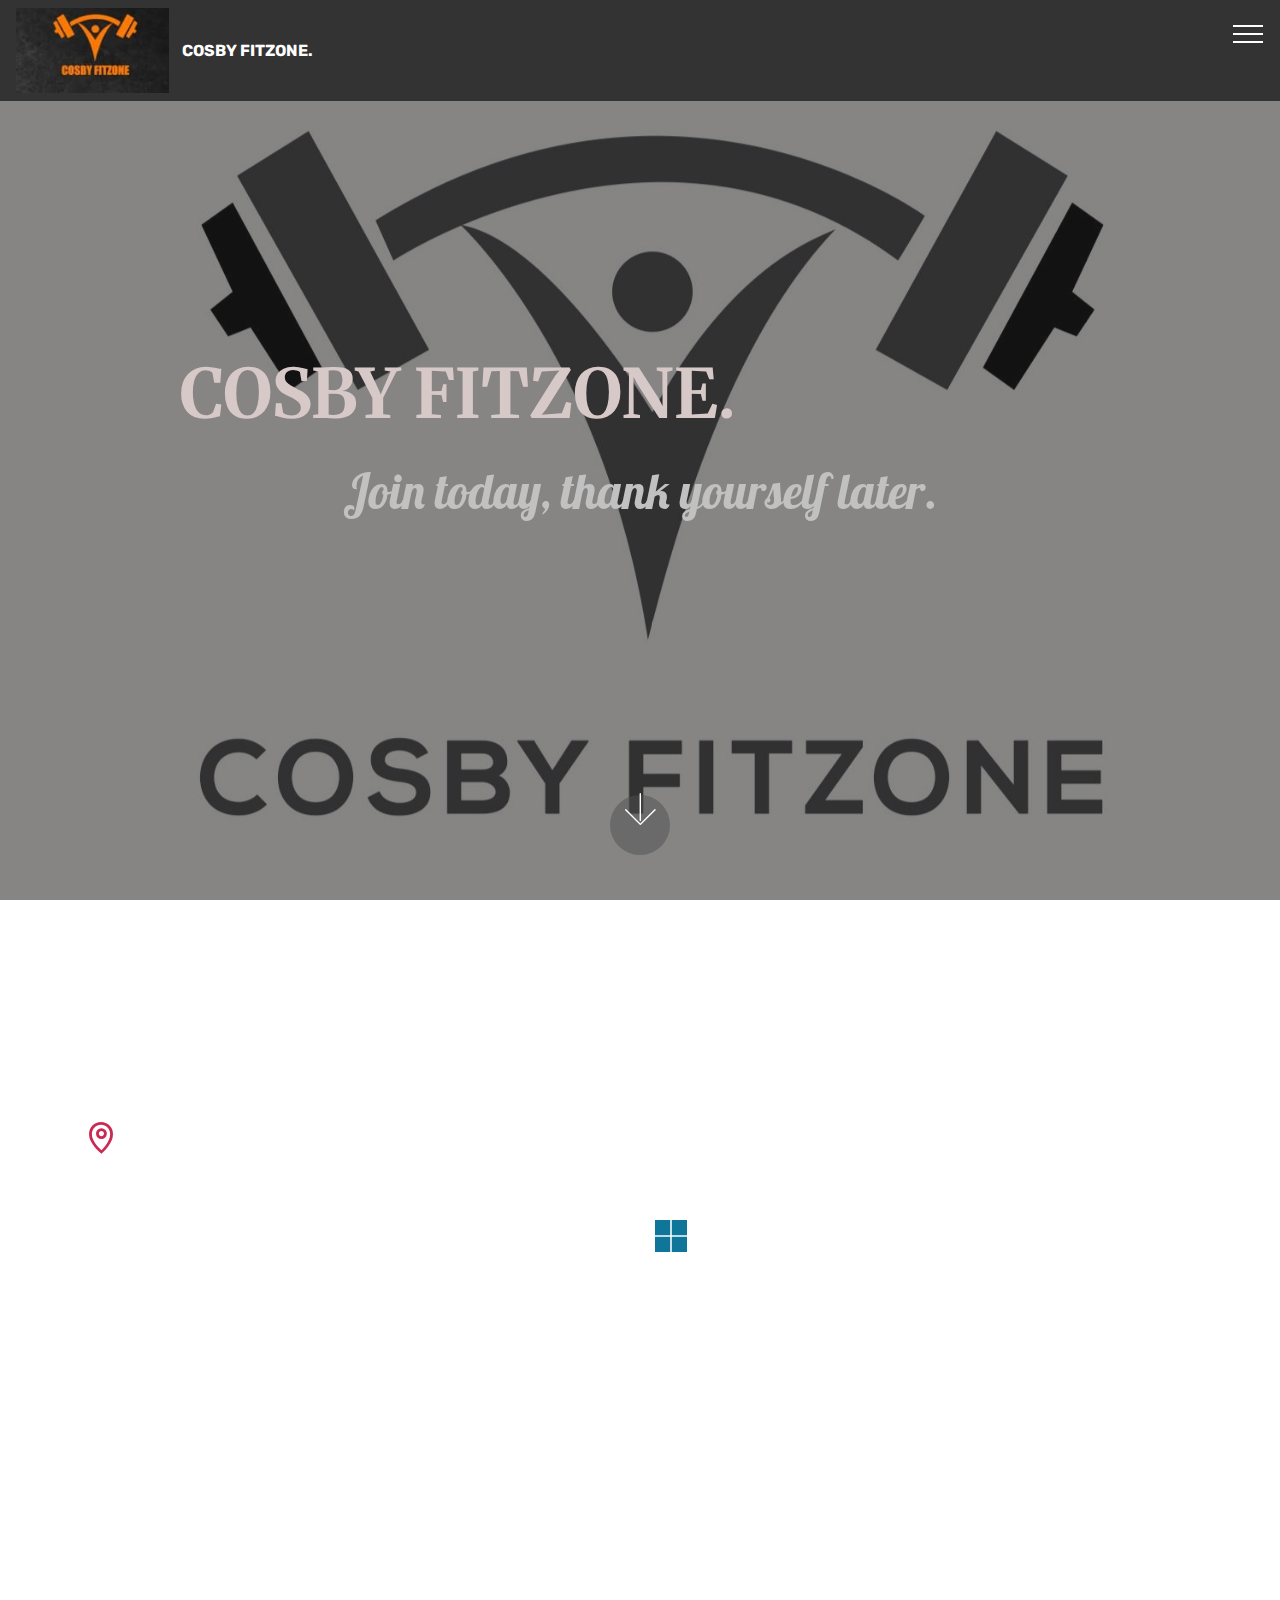
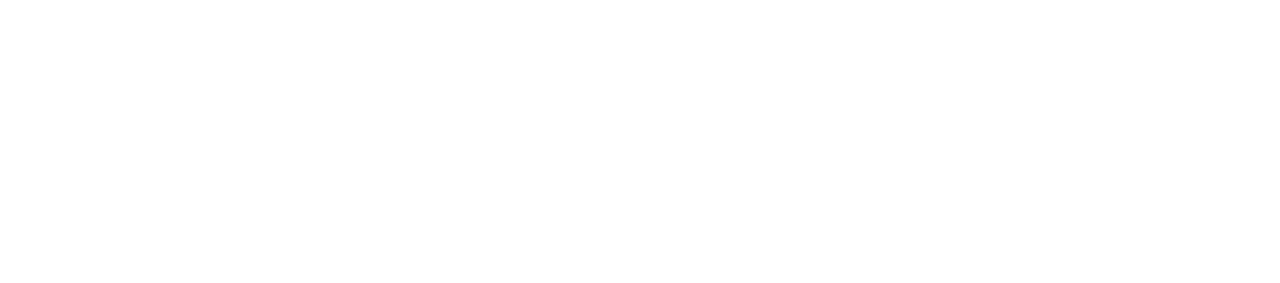
<file: index.html>
<!DOCTYPE html>
<html  >
<head>
  <!-- Site made with Mobirise Website Builder v4.12.4, https://mobirise.com -->
  <meta charset="UTF-8">
  <meta http-equiv="X-UA-Compatible" content="IE=edge">
  <meta name="generator" content="Mobirise v4.12.4, mobirise.com">
  <meta name="viewport" content="width=device-width, initial-scale=1, minimum-scale=1">
  <link rel="shortcut icon" href="assets/images/screenshot-20200715.jpg" type="image/x-icon">
  <meta name="description" content="">
  
  
  <title>Cosby Fitzone</title>
  <link rel="stylesheet" href="assets/web/assets/mobirise-icons2/mobirise2.css">
  <link rel="stylesheet" href="assets/web/assets/mobirise-icons/mobirise-icons.css">
  <link rel="stylesheet" href="assets/bootstrap/css/bootstrap.min.css">
  <link rel="stylesheet" href="assets/bootstrap/css/bootstrap-grid.min.css">
  <link rel="stylesheet" href="assets/bootstrap/css/bootstrap-reboot.min.css">
  <link rel="stylesheet" href="assets/dropdown/css/style.css">
  <link rel="stylesheet" href="assets/tether/tether.min.css">
  <link rel="stylesheet" href="assets/animatecss/animate.min.css">
  <link rel="stylesheet" href="assets/socicon/css/styles.css">
  <link rel="stylesheet" href="assets/theme/css/style.css">
  <link rel="preload" as="style" href="assets/mobirise/css/mbr-additional.css"><link rel="stylesheet" href="assets/mobirise/css/mbr-additional.css" type="text/css">
  
  
  
</head>
<body>
  <section class="menu cid-s4Qp7zeG9W" once="menu" id="menu1-0">

    

    <nav class="navbar navbar-expand beta-menu navbar-dropdown align-items-center navbar-fixed-top collapsed">
        <button class="navbar-toggler navbar-toggler-right" type="button" data-toggle="collapse" data-target="#navbarSupportedContent" aria-controls="navbarSupportedContent" aria-expanded="false" aria-label="Toggle navigation">
            <div class="hamburger">
                <span></span>
                <span></span>
                <span></span>
                <span></span>
            </div>
        </button>
        <div class="menu-logo">
            <div class="navbar-brand">
                <span class="navbar-logo">
                    <a href="index.html#header2-t">
                         <img src="assets/images/screenshot-20200715.jpg" alt="Mobirise" title="" style="height: 5.3rem;">
                    </a>
                </span>
                <span class="navbar-caption-wrap"><a class="navbar-caption text-white display-4" href="index.html#header2-t">COSBY FITZONE.</a></span>
            </div>
        </div>
        <div class="collapse navbar-collapse" id="navbarSupportedContent">
            <ul class="navbar-nav nav-dropdown nav-right" data-app-modern-menu="true"><li class="nav-item">
                    <a class="nav-link link text-white display-4" href="gallery.html#gallery2-1g" aria-expanded="true" target="_blank"><span class="mbri-image-gallery mbr-iconfont mbr-iconfont-btn"></span>Gallery</a>
                </li><li class="nav-item">
                    <a class="nav-link link text-white display-4" href="about.html#info3-1c" target="_blank"><span class="mbri-search mbr-iconfont mbr-iconfont-btn"></span>
                        
                        About Us
                    </a> 
                </li></ul>
            
        </div>
    </nav>
</section>

<section class="engine"><a href="https://mobirise.info/o">free portfolio website templates</a></section><section class="cid-s56VVTcl1q mbr-fullscreen mbr-parallax-background" id="header2-t">

    

    <div class="mbr-overlay" style="opacity: 0.5; background-color: rgb(35, 35, 35);"></div>

    <div class="container align-center">
        <div class="row justify-content-md-center">
            <div class="mbr-white col-md-10">
                <h1 class="mbr-section-title mbr-bold pb-3 mbr-fonts-style display-1">COSBY FITZONE.</h1>
                <h3 class="mbr-section-subtitle align-center mbr-light pb-3 mbr-fonts-style display-2">Join today, thank yourself later.</h3>
                
                
            </div>
        </div>
    </div>
    <div class="mbr-arrow hidden-sm-down" aria-hidden="true">
        <a href="#next">
            <i class="mbri-down mbr-iconfont"></i>
        </a>
    </div>
</section>

<section class="mbr-section contacts3 cid-s6ZtFjf7s0" id="contacts3-1x">
    <!---->
    
    <!---->
    <!--Overlay-->
    
    <!--Container-->
    <div class="container">
        <div class="row">
            <!--Titles-->
            <div class="title col-12">
                <h2 class="align-left mbr-fonts-style display-1">
                    Our Contacts
                </h2>
                
            </div>
            <div class="col-12">
                <div class="row">
                    <div class="col-12 col-md-6">
                        <div class="wrapper">
                            <span class="iconfont-wrapper">
                                <span class="amp-iconfont icon fa-thumbs-o-up fa mobi-mbri-map-pin mobi-mbri" style="color: rgb(204, 41, 82); fill: rgb(204, 41, 82);"></span>
                            </span>
                            <div class="b-info b-adress">
                                <h5 class="align-left mbr-fonts-style display-5">
                                    Address:
                                </h5>
                                <p class="mbr-text align-left mbr-fonts-style display-7">PS Global court football park.</p>
                            </div>
                        </div>
                    </div>
                    <div class="col-12 col-md-6">
                        <div class="wrapper">
                            <span class="iconfont-wrapper">
                                <a href="tel:+233-26-513-7043"><span class="amp-iconfont icon fa-phone fa mobi-mbri-phone mobi-mbri" style="color: rgb(92, 104, 241); fill: rgb(92, 104, 241);"></span></a>
                            </span>
                            <div class="b-info b-phone">
                                <h5 class="align-left mbr-fonts-style display-5">
                                    Phone:
                                </h5>
                                <p class="mbr-text align-left mbr-fonts-style display-7">+233 26 513 7043</p>
                            </div>
                        </div>
                    </div>
                    <div class="col-12 col-md-6">
                        <div class="wrapper">
                            <span class="iconfont-wrapper">
                                <a href="mailto:godwinomebo@gmail.com"><span class="amp-iconfont icon fa-comment-o fa socicon-mail socicon" style="color: rgb(28, 45, 241); fill: rgb(28, 45, 241);"></span></a>
                            </span>
                            <div class="b-info b-mail">
                                <h5 class="align-left mbr-fonts-style display-5">
                                    E-mail:
                                </h5>
                                <p class="mbr-text align-left mbr-fonts-style display-7">godwinomebo@gmail.com</p>
                            </div>
                        </div>
                    </div>
                    <div class="col-12 col-md-6">
                        <div class="wrapper">
                            <span class="iconfont-wrapper">
                                <span class="amp-iconfont icon fa-th-large fa socicon-microsoft socicon" style="color: rgb(15, 118, 153); fill: rgb(15, 118, 153);"></span>
                            </span>
                            <div class="b-info b-mail">
                                <h5 class="align-left mbr-fonts-style display-5">Days of Workout:</h5>
                                <p class="mbr-text align-left mbr-fonts-style display-7">Weekdays(Mondays, Wednesdays &amp; Fridays) :5am &amp; 5pm<br>Weekends(Saturdays) : 5am &amp; 5pm</p>
                            </div>
                        </div>
                    </div>
                </div>
            </div>
        </div>
    </div>
</section>

<section class="cid-s579vzbm8o mbr-reveal" id="footer1-13">

    

    

    <div class="container">
        <div class="media-container-row content text-white">
            <div class="col-12 col-md-3">
                <div class="media-wrap">
                    <a href="index.html#header2-t">
                        <img src="assets/images/screenshot-20200715-224252-192x106.jpg" alt="Mobirise" title="">
                    </a>
                </div>
            </div>
            <div class="col-12 col-md-3 mbr-fonts-style display-7">
                <h5 class="pb-3">
                    Address
                </h5>
                <p class="mbr-text"></p><p>PS Global court football park.<br>Community 25, Tema &nbsp; &nbsp; &nbsp; &nbsp; &nbsp; &nbsp; &nbsp; &nbsp; &nbsp; Greater Accra, Ghana.</p><br><p><br></p><p></p>
            </div>
            <div class="col-12 col-md-3 mbr-fonts-style display-7">
                <h5 class="pb-3">
                    Contacts
                </h5>
                <p class="mbr-text">
                    Email: <a href="mailto:godwinomebo@gmail.com">godwinomebo@gmail.com</a>&nbsp;<br>Phone: <a href="tel:+233-26-513-7043">+233 26 513 7043</a><br></p>
            </div>
            <div class="col-12 col-md-3 mbr-fonts-style display-4">
                <h5 class="pb-3"><br><br><br><br><br><br><br><br><br><br><br><br><br><em><strong>Designed by Yantech.</strong></em></h5>
                <p class="mbr-text">&nbsp; &nbsp; &nbsp;&nbsp;<a href="tel:+233-55-577-3951">+233 55 577 3951</a></p>
            </div>
        </div>
        
    </div>
</section>


  <script src="assets/web/assets/jquery/jquery.min.js"></script>
  <script src="assets/popper/popper.min.js"></script>
  <script src="assets/bootstrap/js/bootstrap.min.js"></script>
  <script src="assets/smoothscroll/smooth-scroll.js"></script>
  <script src="assets/dropdown/js/nav-dropdown.js"></script>
  <script src="assets/dropdown/js/navbar-dropdown.js"></script>
  <script src="assets/tether/tether.min.js"></script>
  <script src="assets/viewportchecker/jquery.viewportchecker.js"></script>
  <script src="assets/parallax/jarallax.min.js"></script>
  <script src="assets/touchswipe/jquery.touch-swipe.min.js"></script>
  <script src="assets/theme/js/script.js"></script>
  
  
  <input name="animation" type="hidden">
   <div id="scrollToTop" class="scrollToTop mbr-arrow-up"><a style="text-align: center;"><i class="mbr-arrow-up-icon mbr-arrow-up-icon-cm cm-icon cm-icon-smallarrow-up"></i></a></div>
  </body>
</html>
</file>
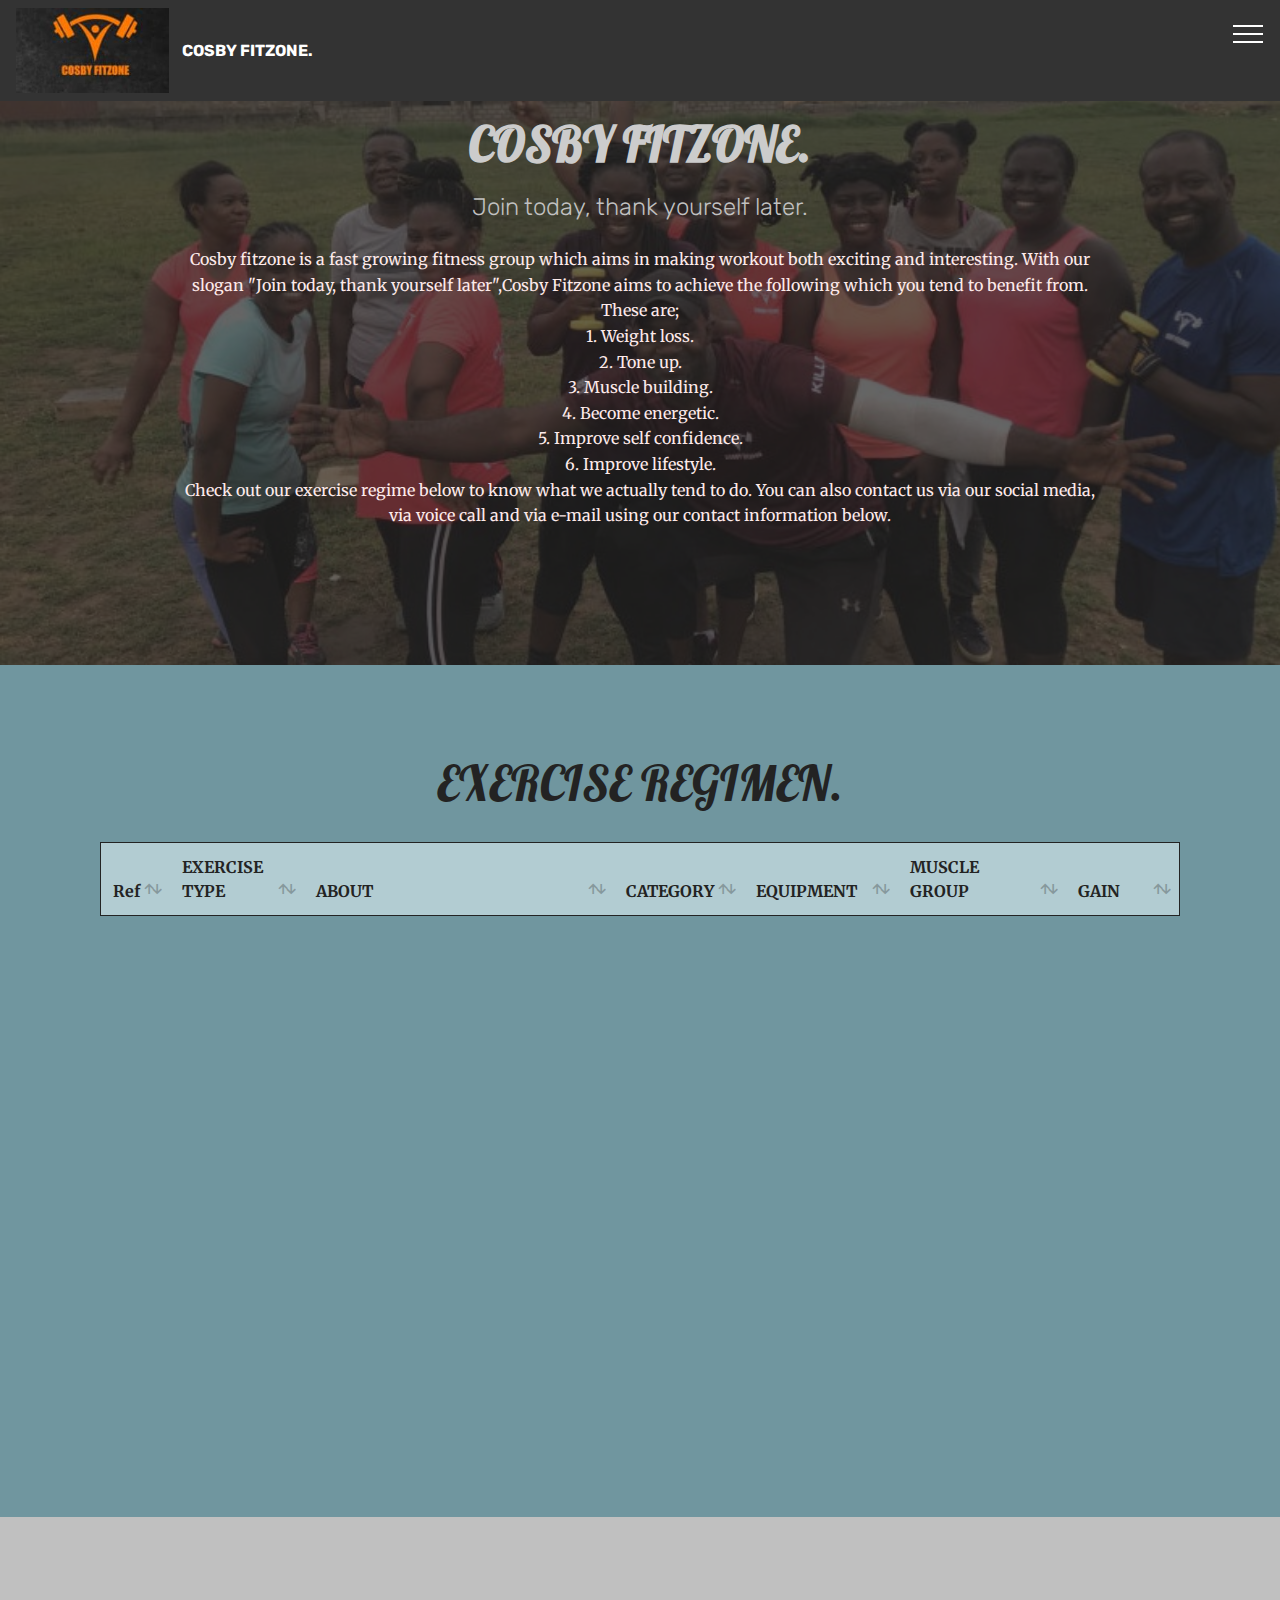
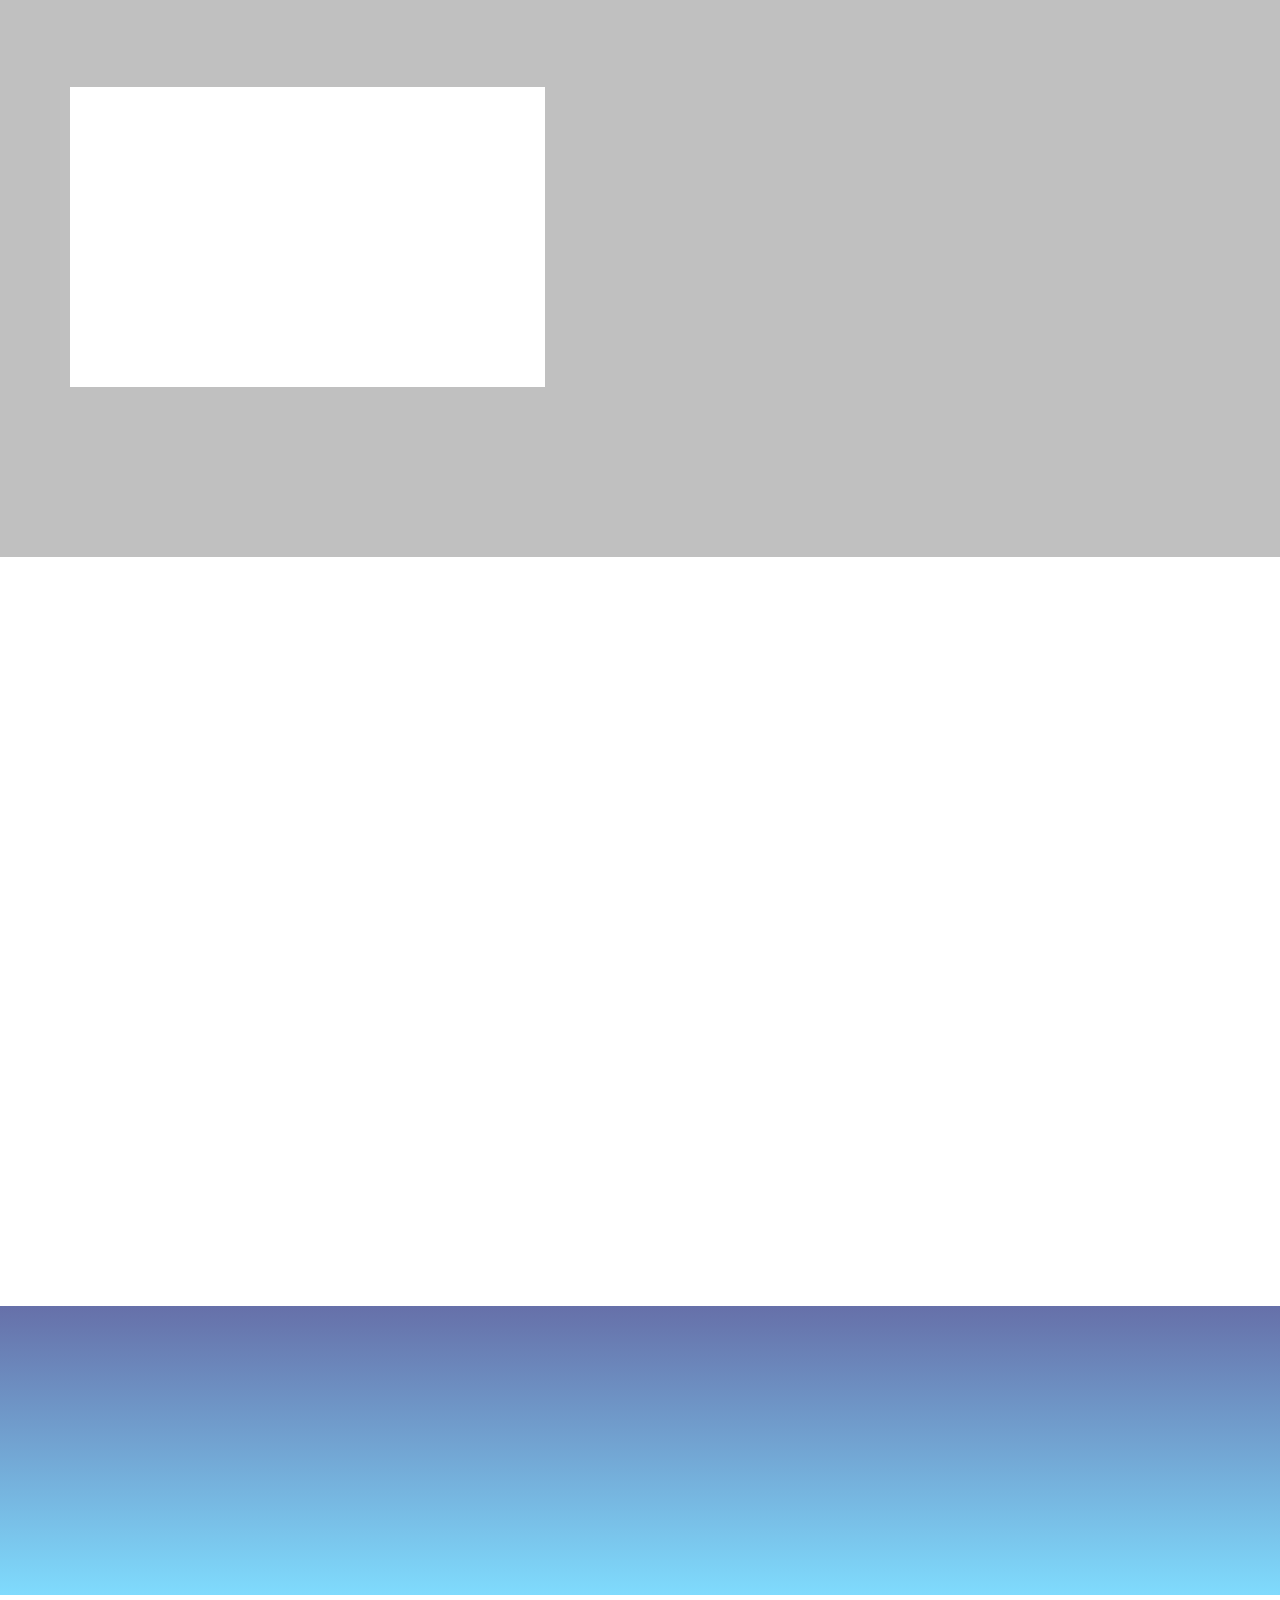
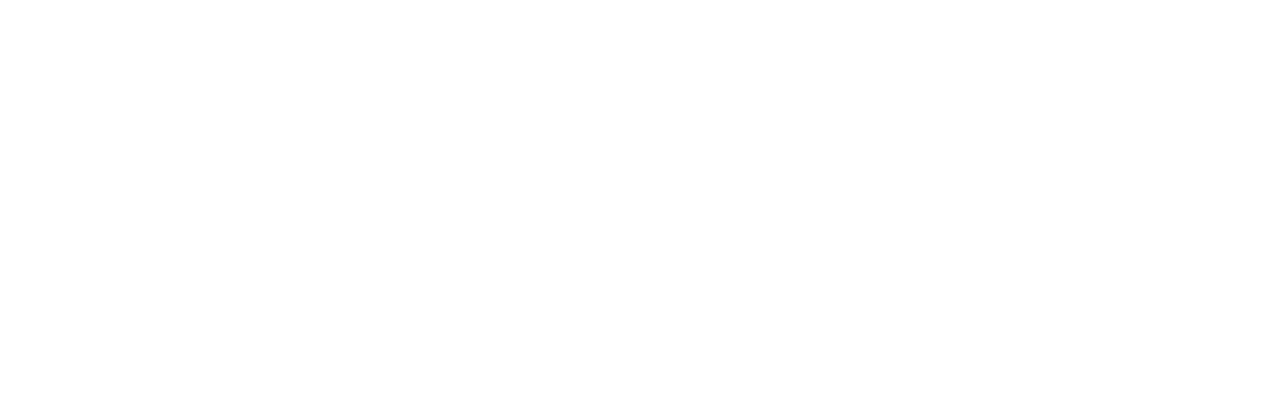
<file: about.html>
<!DOCTYPE html>
<html  >
<head>
  <!-- Site made with Mobirise Website Builder v4.12.4, https://mobirise.com -->
  <meta charset="UTF-8">
  <meta http-equiv="X-UA-Compatible" content="IE=edge">
  <meta name="generator" content="Mobirise v4.12.4, mobirise.com">
  <meta name="twitter:card" content="summary_large_image"/>
  <meta name="twitter:image:src" content="assets/images/about-meta.jpeg">
  <meta property="og:image" content="assets/images/about-meta.jpeg">
  <meta name="twitter:title" content="About">
  <meta name="viewport" content="width=device-width, initial-scale=1, minimum-scale=1">
  <link rel="shortcut icon" href="assets/images/screenshot-20200715.jpg" type="image/x-icon">
  <meta name="description" content="About Battle Field">
  
  
  <title>About</title>
  <link rel="stylesheet" href="assets/web/assets/mobirise-icons/mobirise-icons.css">
  <link rel="stylesheet" href="assets/bootstrap/css/bootstrap.min.css">
  <link rel="stylesheet" href="assets/bootstrap/css/bootstrap-grid.min.css">
  <link rel="stylesheet" href="assets/bootstrap/css/bootstrap-reboot.min.css">
  <link rel="stylesheet" href="assets/socicon/css/styles.css">
  <link rel="stylesheet" href="assets/dropdown/css/style.css">
  <link rel="stylesheet" href="assets/animatecss/animate.min.css">
  <link rel="stylesheet" href="assets/datatables/data-tables.bootstrap4.min.css">
  <link rel="stylesheet" href="assets/tether/tether.min.css">
  <link rel="stylesheet" href="assets/theme/css/style.css">
  <link rel="preload" as="style" href="assets/mobirise/css/mbr-additional.css"><link rel="stylesheet" href="assets/mobirise/css/mbr-additional.css" type="text/css">
  
  
  
</head>
<body>
  <section class="menu cid-s4Qp7zeG9W" once="menu" id="menu1-14">

    

    <nav class="navbar navbar-expand beta-menu navbar-dropdown align-items-center navbar-fixed-top collapsed">
        <button class="navbar-toggler navbar-toggler-right" type="button" data-toggle="collapse" data-target="#navbarSupportedContent" aria-controls="navbarSupportedContent" aria-expanded="false" aria-label="Toggle navigation">
            <div class="hamburger">
                <span></span>
                <span></span>
                <span></span>
                <span></span>
            </div>
        </button>
        <div class="menu-logo">
            <div class="navbar-brand">
                <span class="navbar-logo">
                    <a href="index.html#header2-t">
                         <img src="assets/images/screenshot-20200715.jpg" alt="Mobirise" title="" style="height: 5.3rem;">
                    </a>
                </span>
                <span class="navbar-caption-wrap"><a class="navbar-caption text-white display-4" href="index.html#header2-t">COSBY FITZONE.</a></span>
            </div>
        </div>
        <div class="collapse navbar-collapse" id="navbarSupportedContent">
            <ul class="navbar-nav nav-dropdown nav-right" data-app-modern-menu="true"><li class="nav-item">
                    <a class="nav-link link text-white display-4" href="gallery.html#gallery2-1g" aria-expanded="true" target="_blank"><span class="mbri-image-gallery mbr-iconfont mbr-iconfont-btn"></span>Gallery</a>
                </li><li class="nav-item">
                    <a class="nav-link link text-white display-4" href="about.html#info3-1c" target="_blank"><span class="mbri-search mbr-iconfont mbr-iconfont-btn"></span>
                        
                        About Us
                    </a> 
                </li></ul>
            
        </div>
    </nav>
</section>

<section class="engine"><a href="https://mobirise.info/l">free web templates</a></section><section class="mbr-section info3 cid-s5caUsvomG" id="info3-1c">

    

    <div class="mbr-overlay" style="opacity: 0.7; background-color: rgb(35, 35, 35);">
    </div>

    <div class="container">
        <div class="row justify-content-center">
            <div class="media-container-column title col-12 col-md-10">
                <h2 class="align-left mbr-bold mbr-white pb-3 mbr-fonts-style display-2">COSBY FITZONE.</h2>
                <h3 class="mbr-section-subtitle align-left mbr-light mbr-white pb-3 mbr-fonts-style display-5">Join today, thank yourself later.</h3>
                <p class="mbr-text align-left mbr-white mbr-fonts-style display-7">Cosby fitzone is a fast growing fitness group which aims in making workout both exciting and interesting. With our slogan "Join today, thank yourself later",Cosby Fitzone aims to achieve the following which you tend to benefit from. These are;<br>1. Weight loss.<br>2. Tone up.<br>3. Muscle building.<br>4. Become energetic.<br>5. Improve self confidence.<br>6. Improve lifestyle.<br>Check out our exercise regime below to know what we actually tend to do. You can also contact us via our social media, via voice call and via e-mail using our contact information below.</p>
                
            </div>
        </div>
    </div>
</section>

<section class="section-table cid-s5QkF5mAuM" id="table1-1o">

  
  
  <div class="container container-table">
      <h2 class="mbr-section-title mbr-fonts-style align-center pb-3 display-2">EXERCISE REGIMEN.</h2>
      
      <div class="table-wrapper">
        <div class="container">
          
        </div>

        <div class="container scroll">
          <table class="table" cellspacing="0">
            <thead>
              <tr class="table-heads ">
                  
                  
                  
                  
              <th class="head-item mbr-fonts-style display-7">Ref</th><th class="head-item mbr-fonts-style display-7">EXERCISE TYPE</th><th class="head-item mbr-fonts-style display-7">ABOUT</th><th class="head-item mbr-fonts-style display-7">CATEGORY</th><th class="head-item mbr-fonts-style display-7">EQUIPMENT</th><th class="head-item mbr-fonts-style display-7">MUSCLE GROUP</th><th class="head-item mbr-fonts-style display-7">GAIN</th></tr>
            </thead>

            <tbody>
              
              
              
              
            <tr> 
                
                
                
                
              <td class="body-item mbr-fonts-style display-7">1</td><td class="body-item mbr-fonts-style display-7">Stretching</td><td class="body-item mbr-fonts-style display-7"></td><td class="body-item mbr-fonts-style display-7"></td><td class="body-item mbr-fonts-style display-7"></td><td class="body-item mbr-fonts-style display-7"></td><td class="body-item mbr-fonts-style display-7"></td></tr><tr>
                
                
                
                
              <td class="body-item mbr-fonts-style display-7">2</td><td class="body-item mbr-fonts-style display-7">HIIT (High Intensity<br>Interval Training)</td><td class="body-item mbr-fonts-style display-7">Cardiovascular exercise which involves high intensity repetition of exercises with short resting intervals. It lasts anywhere from 10 mins to 40 mins</td><td class="body-item mbr-fonts-style display-7">Compound</td><td class="body-item mbr-fonts-style display-7">No equipment required.</td><td class="body-item mbr-fonts-style display-7">Multiple (Depends on combination of exercises)</td><td class="body-item mbr-fonts-style display-7">	Stamina
<br>	Endurance
<br>	Strength
<br>	Weight Loss
<br><br></td></tr><tr>
                
                
                
                
              <td class="body-item mbr-fonts-style display-7">3</td><td class="body-item mbr-fonts-style display-7">Circuit Workout</td><td class="body-item mbr-fonts-style display-7"></td><td class="body-item mbr-fonts-style display-7">Compound</td><td class="body-item mbr-fonts-style display-7"></td><td class="body-item mbr-fonts-style display-7"></td><td class="body-item mbr-fonts-style display-7"></td></tr><tr>
                
                
                
                
              <td class="body-item mbr-fonts-style display-7">4</td><td class="body-item mbr-fonts-style display-7">Power Walk</td><td class="body-item mbr-fonts-style display-7"></td><td class="body-item mbr-fonts-style display-7"></td><td class="body-item mbr-fonts-style display-7"></td><td class="body-item mbr-fonts-style display-7"></td><td class="body-item mbr-fonts-style display-7"></td></tr><tr>
                
                
                
                
              <td class="body-item mbr-fonts-style display-7">5</td><td class="body-item mbr-fonts-style display-7">Step Workout</td><td class="body-item mbr-fonts-style display-7"></td><td class="body-item mbr-fonts-style display-7"></td><td class="body-item mbr-fonts-style display-7"></td><td class="body-item mbr-fonts-style display-7"></td><td class="body-item mbr-fonts-style display-7"></td></tr><tr>
                
                
                
                
              <td class="body-item mbr-fonts-style display-7">6</td><td class="body-item mbr-fonts-style display-7">Line Dance</td><td class="body-item mbr-fonts-style display-7"></td><td class="body-item mbr-fonts-style display-7"></td><td class="body-item mbr-fonts-style display-7"></td><td class="body-item mbr-fonts-style display-7"></td><td class="body-item mbr-fonts-style display-7"></td></tr><tr>
                
                
                
                
              <td class="body-item mbr-fonts-style display-7">7</td><td class="body-item mbr-fonts-style display-7">Dance</td><td class="body-item mbr-fonts-style display-7"></td><td class="body-item mbr-fonts-style display-7"></td><td class="body-item mbr-fonts-style display-7"></td><td class="body-item mbr-fonts-style display-7"></td><td class="body-item mbr-fonts-style display-7"></td></tr></tbody>
          </table>
        </div>
        <div class="container table-info-container">
          
        </div>
      </div>
    </div>
</section>

<section class="contacts4 cid-s5QcOO5hO9" id="contacts4-1m">

    

    <div class="main_wrapper">
        <div class="b_wrapper">
            <div class="container">
                <div class="row">
                    <div class="col-12 col-md-5 p-0">
                        <div class="block p-5">
                            <div class="block_wrapper">
                                <h4 class="align-left mbr-fonts-style pb-4 m-0 display-5">Contacts</h4>
                                <p class="mbr-text align-left mbr-fonts-style pb-4 m-0 display-7">+233 26 513 7043<br>godwinomebo@gmail.com</p>
                                <p class="mbr-text align-left mbr-fonts-style m-0 display-7">PS Global court football park,<br>Community 25,Tema, Ghana.<br><br></p>
                            </div>
                        </div>
                    </div>
                </div>
            </div>
        </div>
        <!--Map-->
        <div class="google-map"><iframe frameborder="0" style="border:0" src="https://www.google.com/maps/embed?pb=!1m18!1m12!1m3!1d15879.823563990196!2d0.0466569969234465!3d5.719493719291021!2m3!1f0!2f0!3f0!3m2!1i1024!2i768!4f13.1!3m3!1m2!1s0x10207e1030b1f99b%3A0xdde107871923f1bb!2sPS%20Global%20Estate!5e0!3m2!1sen!2sgh!4v1595758964435!5m2!1sen!2sgh" allowfullscreen=""></iframe></div>
    </div>
</section>

<section class="mbr-section form1 cid-s7bpyZtQYx" id="form1-1y">

    

    
    <div class="container">
        <div class="row justify-content-center">
            <div class="title col-12 col-lg-8">
                <h2 class="mbr-section-title align-center pb-3 mbr-fonts-style display-2">
                    CONTACT FORM
                </h2>
                <h3 class="mbr-section-subtitle align-center mbr-light pb-3 mbr-fonts-style display-5">Please send us your info to be registered.</h3>
            </div>
        </div>
    </div>
    <div class="container">
        <div class="row justify-content-center">
            <div class="media-container-column col-lg-8" data-form-type="formoid">
                <!---Formbuilder Form--->
                <form action="https://mobirise.com/" method="POST" class="mbr-form form-with-styler" data-form-title="Mobirise Form"><input type="hidden" name="email" data-form-email="true" value="ZvymdL/cnzIWCtAnbw+gzCs2DH50tSgwOqjLpWXmGsK+YxjaI6eEuidyWLBRHa+aDDL4jTWa2VnWghpBHHCPq+3TEzDZY9hGPJVsiUAoZ0BcJUBHHHt9pToVspGkJ4sP">
                    <div class="row">
                        <div hidden="hidden" data-form-alert="" class="alert alert-success col-12">Thanks for filling out the form!</div>
                        <div hidden="hidden" data-form-alert-danger="" class="alert alert-danger col-12">
                        </div>
                    </div>
                    <div class="dragArea row">
                        <div class="col-md-4  form-group" data-for="name">
                            <label for="name-form1-1y" class="form-control-label mbr-fonts-style display-7">Name</label>
                            <input type="text" name="name" data-form-field="Name" required="required" class="form-control display-7" id="name-form1-1y">
                        </div>
                        <div class="col-md-4  form-group" data-for="email">
                            <label for="email-form1-1y" class="form-control-label mbr-fonts-style display-7">Email</label>
                            <input type="email" name="email" data-form-field="Email" required="required" class="form-control display-7" id="email-form1-1y">
                        </div>
                        <div data-for="phone" class="col-md-4  form-group">
                            <label for="phone-form1-1y" class="form-control-label mbr-fonts-style display-7">Phone</label>
                            <input type="tel" name="phone" data-form-field="Phone" class="form-control display-7" id="phone-form1-1y">
                        </div>
                        <div data-for="message" class="col-md-12 form-group">
                            <label for="message-form1-1y" class="form-control-label mbr-fonts-style display-7">Message</label>
                            <textarea name="message" data-form-field="Message" class="form-control display-7" id="message-form1-1y"></textarea>
                        </div>
                        <div class="col-md-12 input-group-btn align-center">
                            <button type="submit" class="btn btn-primary btn-form display-4">SEND FORM</button>
                        </div>
                    </div>
                </form><!---Formbuilder Form--->
            </div>
        </div>
    </div>
</section>

<section class="cid-s5PZreWCYN" id="social-buttons2-1h">

    

    

    <div class="container">
        <div class="media-container-row">
            <div class="col-md-8 align-center">
                <h2 class="pb-3 mbr-fonts-style display-2">
                    FOLLOW US!
                </h2>
                <div class="social-list pl-0 mb-0">
                    <a href="https://twitter.com/CFitzone?s=12" target="_blank">
                        <span class="px-2 mbr-iconfont mbr-iconfont-social socicon-twitter socicon"></span>
                    </a>
                    <a href="https://www.facebook.com/godwin.omebo" target="_blank">
                        <span class="px-2 mbr-iconfont mbr-iconfont-social socicon-facebook socicon"></span>
                    </a>
                    <a href="https://instagram.com/cosbysfitzone?igshid=1hor78dw3p3tm" target="_blank">
                        <span class="px-2 mbr-iconfont mbr-iconfont-social socicon-instagram socicon"></span>
                    </a>
                    <a href="https://www.youtube.com/c/mobirise" target="_blank">
                        
                    </a>
                    <a href="https://www.behance.net/Mobirise" target="_blank">
                        
                    </a>
                </div>
            </div>
        </div>
    </div>
</section>

<section class="cid-s5S7J9bIi6 mbr-reveal" id="footer1-1q">

    

    

    <div class="container">
        <div class="media-container-row content text-white">
            <div class="col-12 col-md-3">
                <div class="media-wrap">
                    <a href="index.html#header2-t">
                        <img src="assets/images/screenshot-20200715.jpg" alt="Mobirise" title="">
                    </a>
                </div>
            </div>
            <div class="col-12 col-md-3 mbr-fonts-style display-7">
                <h5 class="pb-3">
                    Address
                </h5>
                <p class="mbr-text">PS Global football park<br>Community 25, Tema<br>Greater Accra, Ghana.</p>
            </div>
            <div class="col-12 col-md-3 mbr-fonts-style display-7">
                <h5 class="pb-3">
                    Contacts
                </h5>
                <p class="mbr-text">
                    <a href="mailto:godwinomebo@gmail.com">Email: godwinomebo@gmail.com&nbsp;</a><br><a href="https://wa.me/233 26 513 7043">Phone: +233 26 513 7043</a><br></p>
            </div>
            <div class="col-12 col-md-3 mbr-fonts-style display-7">
                <h5 class="pb-3"><br><br><br><br><br><br><br><br><br>Designed by Yantech.</h5>
                <p class="mbr-text">&nbsp; &nbsp; &nbsp; &nbsp; &nbsp; &nbsp; &nbsp; &nbsp; <a href="tel:+233-55-577-3951">+233 55 577 3951</a></p>
            </div>
        </div>
        
    </div>
</section>


  <script src="assets/web/assets/jquery/jquery.min.js"></script>
  <script src="assets/popper/popper.min.js"></script>
  <script src="assets/bootstrap/js/bootstrap.min.js"></script>
  <script src="assets/smoothscroll/smooth-scroll.js"></script>
  <script src="assets/dropdown/js/nav-dropdown.js"></script>
  <script src="assets/dropdown/js/navbar-dropdown.js"></script>
  <script src="assets/touchswipe/jquery.touch-swipe.min.js"></script>
  <script src="assets/viewportchecker/jquery.viewportchecker.js"></script>
  <script src="assets/datatables/jquery.data-tables.min.js"></script>
  <script src="assets/datatables/data-tables.bootstrap4.min.js"></script>
  <script src="assets/sociallikes/social-likes.js"></script>
  <script src="assets/tether/tether.min.js"></script>
  <script src="assets/theme/js/script.js"></script>
  <script src="assets/formoid/formoid.min.js"></script>
  
  
  <input name="animation" type="hidden">
   <div id="scrollToTop" class="scrollToTop mbr-arrow-up"><a style="text-align: center;"><i class="mbr-arrow-up-icon mbr-arrow-up-icon-cm cm-icon cm-icon-smallarrow-up"></i></a></div>
  </body>
</html>
</file>
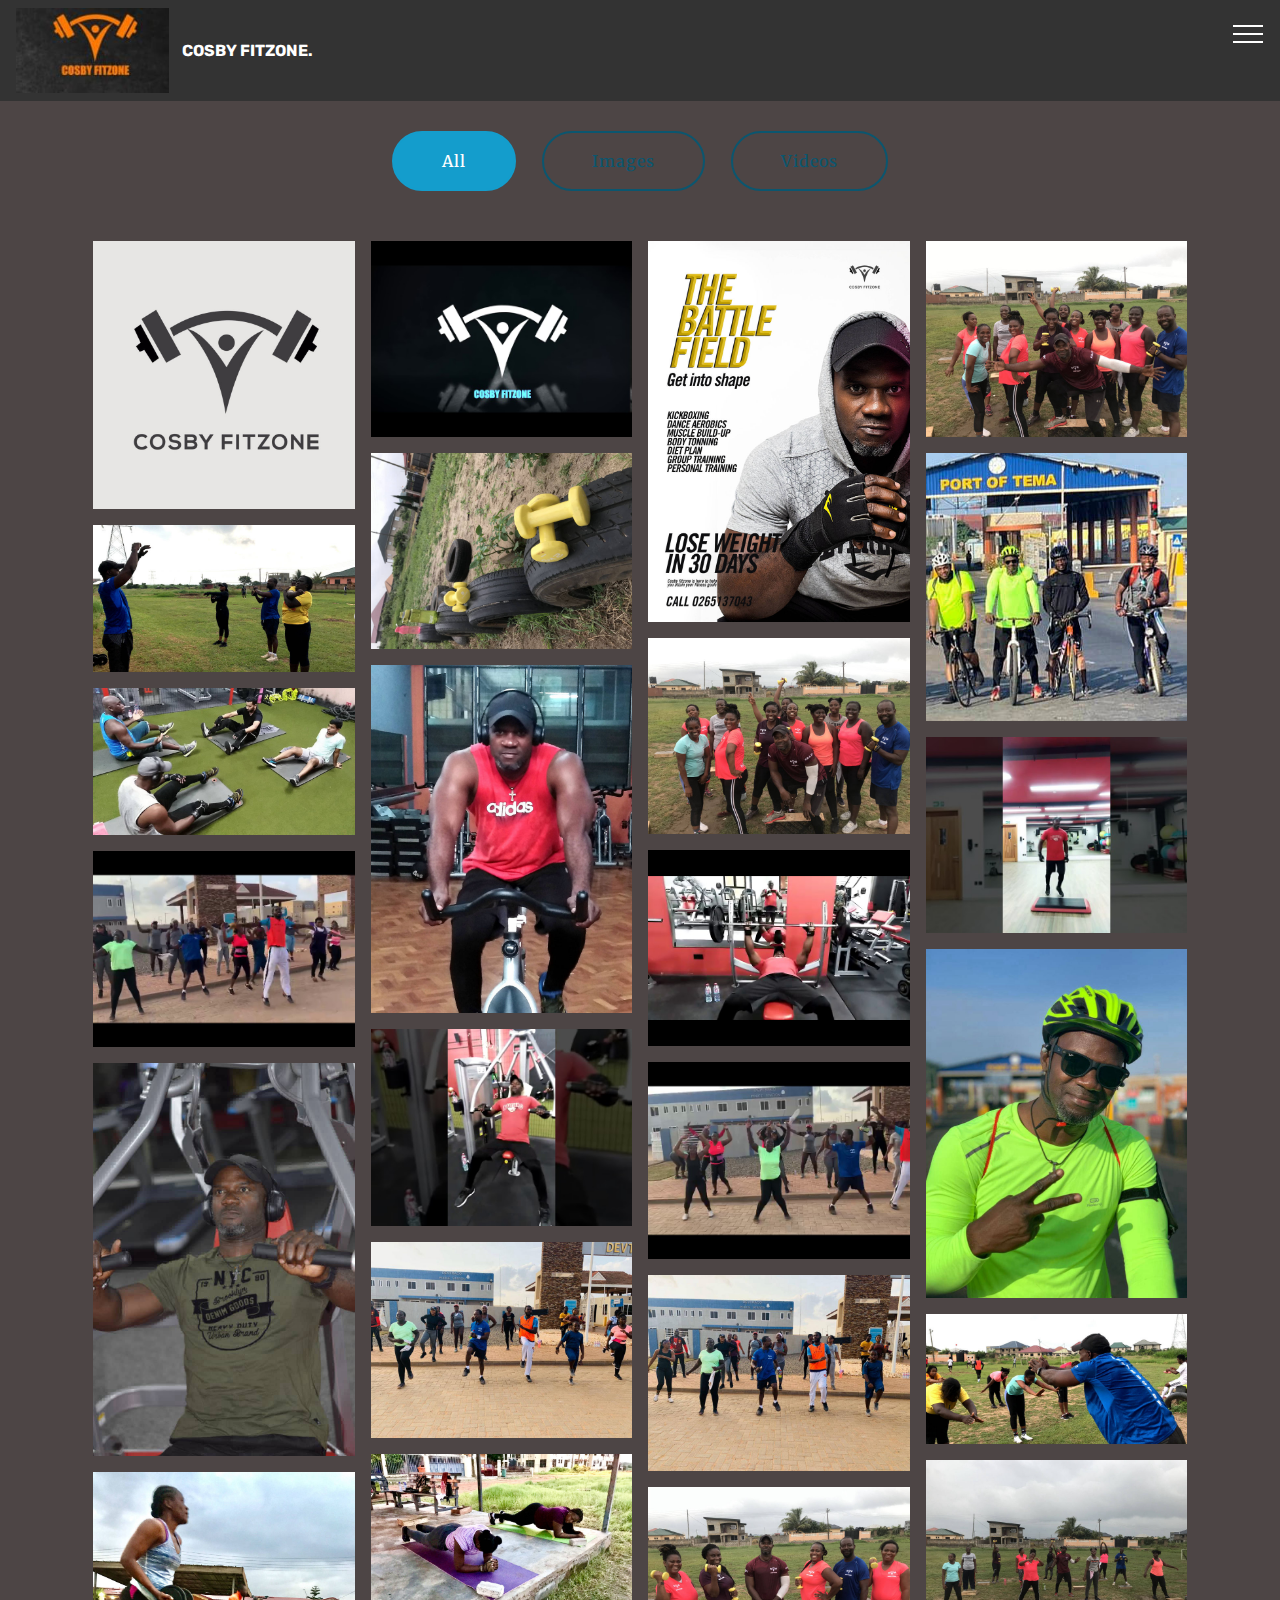
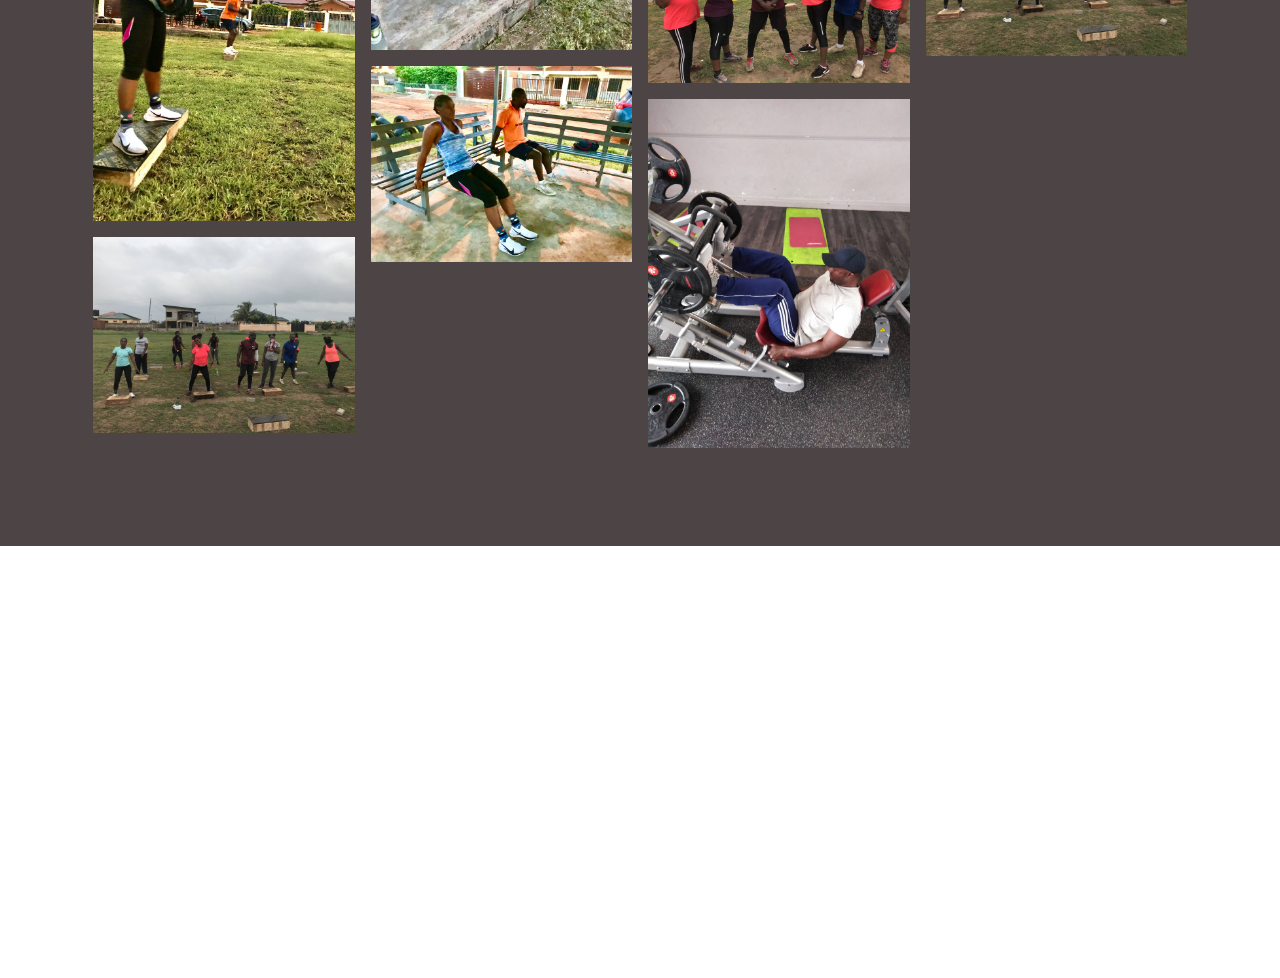
<file: gallery.html>
<!DOCTYPE html>
<html  >
<head>
  <!-- Site made with Mobirise Website Builder v4.12.4, https://mobirise.com -->
  <meta charset="UTF-8">
  <meta http-equiv="X-UA-Compatible" content="IE=edge">
  <meta name="generator" content="Mobirise v4.12.4, mobirise.com">
  <meta name="viewport" content="width=device-width, initial-scale=1, minimum-scale=1">
  <link rel="shortcut icon" href="assets/images/screenshot-20200715.jpg" type="image/x-icon">
  <meta name="description" content="">
  
  
  <title>Gallery</title>
  <link rel="stylesheet" href="assets/web/assets/mobirise-icons/mobirise-icons.css">
  <link rel="stylesheet" href="assets/bootstrap/css/bootstrap.min.css">
  <link rel="stylesheet" href="assets/bootstrap/css/bootstrap-grid.min.css">
  <link rel="stylesheet" href="assets/bootstrap/css/bootstrap-reboot.min.css">
  <link rel="stylesheet" href="assets/socicon/css/styles.css">
  <link rel="stylesheet" href="assets/dropdown/css/style.css">
  <link rel="stylesheet" href="assets/tether/tether.min.css">
  <link rel="stylesheet" href="assets/animatecss/animate.min.css">
  <link rel="stylesheet" href="assets/theme/css/style.css">
  <link rel="stylesheet" href="assets/gallery/style.css">
  <link rel="preload" as="style" href="assets/mobirise/css/mbr-additional.css"><link rel="stylesheet" href="assets/mobirise/css/mbr-additional.css" type="text/css">
  
  
  
</head>
<body>
  <section class="menu cid-s4Qp7zeG9W" once="menu" id="menu1-1f">

    

    <nav class="navbar navbar-expand beta-menu navbar-dropdown align-items-center navbar-fixed-top collapsed">
        <button class="navbar-toggler navbar-toggler-right" type="button" data-toggle="collapse" data-target="#navbarSupportedContent" aria-controls="navbarSupportedContent" aria-expanded="false" aria-label="Toggle navigation">
            <div class="hamburger">
                <span></span>
                <span></span>
                <span></span>
                <span></span>
            </div>
        </button>
        <div class="menu-logo">
            <div class="navbar-brand">
                <span class="navbar-logo">
                    <a href="index.html#header2-t">
                         <img src="assets/images/screenshot-20200715.jpg" alt="Mobirise" title="" style="height: 5.3rem;">
                    </a>
                </span>
                <span class="navbar-caption-wrap"><a class="navbar-caption text-white display-4" href="index.html#header2-t">COSBY FITZONE.</a></span>
            </div>
        </div>
        <div class="collapse navbar-collapse" id="navbarSupportedContent">
            <ul class="navbar-nav nav-dropdown nav-right" data-app-modern-menu="true"><li class="nav-item">
                    <a class="nav-link link text-white display-4" href="gallery.html#gallery2-1g" aria-expanded="true" target="_blank"><span class="mbri-image-gallery mbr-iconfont mbr-iconfont-btn"></span>Gallery</a>
                </li><li class="nav-item">
                    <a class="nav-link link text-white display-4" href="about.html#info3-1c" target="_blank"><span class="mbri-search mbr-iconfont mbr-iconfont-btn"></span>
                        
                        About Us
                    </a> 
                </li></ul>
            
        </div>
    </nav>
</section>

<section class="engine"><a href="https://mobirise.info/l">free web templates</a></section><section class="mbr-gallery mbr-slider-carousel cid-s5PVzT6Gxy" id="gallery2-1g">

    

    <div class="container">
        <div><!-- Filter --><div class="mbr-gallery-filter container gallery-filter-active"><ul buttons="0"><li class="mbr-gallery-filter-all active"><a class="btn btn-md btn-primary-outline display-7" href="">All</a></li></ul></div><!-- Gallery --><div class="mbr-gallery-row"><div class="mbr-gallery-layout-default"><div><div><div class="mbr-gallery-item mbr-gallery-item--p1" data-video-url="false" data-tags="Images"><div href="#lb-gallery2-1g" data-slide-to="0" data-toggle="modal"><img src="assets/images/cosby-fitzoe-1500x1550-800x820.jpeg" alt="" title=""><span class="icon-focus"></span></div></div><div class="mbr-gallery-item mbr-gallery-item--p1 video-slide" data-video-url="https://youtu.be/KeRXxRnyIoA" data-tags="Videos"><div href="#lb-gallery2-1g" data-slide-to="1" data-toggle="modal"><div></div><img alt="" src="assets/images/mobirise2020622-1926572020-6-0-12-37-9.jpg"><span class="icon-video"></span></div></div><div class="mbr-gallery-item mbr-gallery-item--p1" data-video-url="false" data-tags="Images"><div href="#lb-gallery2-1g" data-slide-to="2" data-toggle="modal"><img src="assets/images/cosby-flyer2-2000x2918-800x1167.jpg" alt="" title=""><span class="icon-focus"></span></div></div><div class="mbr-gallery-item mbr-gallery-item--p1" data-video-url="false" data-tags="Images"><div href="#lb-gallery2-1g" data-slide-to="3" data-toggle="modal"><img src="assets/images/img-5956-2000x1500-800x600-800x600.jpg" alt="" title=""><span class="icon-focus"></span></div></div><div class="mbr-gallery-item mbr-gallery-item--p1" data-video-url="false" data-tags="Images"><div href="#lb-gallery2-1g" data-slide-to="4" data-toggle="modal"><img src="assets/images/img-20200714-200144-2000x1125-800x450.jpg" alt="" title=""><span class="icon-focus"></span></div></div><div class="mbr-gallery-item mbr-gallery-item--p1" data-video-url="false" data-tags="Images"><div href="#lb-gallery2-1g" data-slide-to="5" data-toggle="modal"><img src="assets/images/img-5984-2000x1500-800x600.jpg" alt="" title=""><span class="icon-focus"></span></div></div><div class="mbr-gallery-item mbr-gallery-item--p1" data-video-url="false" data-tags="Images"><div href="#lb-gallery2-1g" data-slide-to="6" data-toggle="modal"><img src="assets/images/img-5959-2000x1500-800x600-800x600.jpg" alt="" title=""><span class="icon-focus"></span></div></div><div class="mbr-gallery-item mbr-gallery-item--p1" data-video-url="false" data-tags="Images"><div href="#lb-gallery2-1g" data-slide-to="7" data-toggle="modal"><img src="assets/images/img-20190629-175842-341x350-341x350-341x350.jpg" alt="" title=""><span class="icon-focus"></span></div></div><div class="mbr-gallery-item mbr-gallery-item--p1" data-video-url="false" data-tags="Images"><div href="#lb-gallery2-1g" data-slide-to="8" data-toggle="modal"><img src="assets/images/img-20200215-173105-1280x720-800x450-800x450.jpg" alt="" title=""><span class="icon-focus"></span></div></div><div class="mbr-gallery-item mbr-gallery-item--p1" data-video-url="false" data-tags="Images"><div href="#lb-gallery2-1g" data-slide-to="9" data-toggle="modal"><img src="assets/images/img-20200219-175245-1194x1591-800x1066.jpg" alt="" title=""><span class="icon-focus"></span></div></div><div class="mbr-gallery-item mbr-gallery-item--p1 video-slide" data-video-url="https://youtu.be/G5pyzSym1v4" data-tags="Videos"><div href="#lb-gallery2-1g" data-slide-to="10" data-toggle="modal"><div></div><img alt="" src="assets/images/mobirise2020710-1541252020-7-3-19-28-12.jpg"><span class="icon-video"></span></div></div><div class="mbr-gallery-item mbr-gallery-item--p1 video-slide" data-video-url="https://youtu.be/C7_7ARKHVLs" data-tags="Videos"><div href="#lb-gallery2-1g" data-slide-to="11" data-toggle="modal"><div></div><img alt="" src="assets/images/mobirise2020710-1541252020-7-3-19-40-39.jpg"><span class="icon-video"></span></div></div><div class="mbr-gallery-item mbr-gallery-item--p1 video-slide" data-video-url="https://youtu.be/Got517uRliA" data-tags="Videos"><div href="#lb-gallery2-1g" data-slide-to="12" data-toggle="modal"><div></div><img alt="" src="assets/images/mobirise2020710-1541252020-7-3-14-51-11.jpg"><span class="icon-video"></span></div></div><div class="mbr-gallery-item mbr-gallery-item--p1 video-slide" data-video-url="https://youtu.be/kHBgkmHXMv8" data-tags="Videos"><div href="#lb-gallery2-1g" data-slide-to="13" data-toggle="modal"><div></div><img alt="" src="assets/images/mobirise2020710-1541252020-7-3-14-47-8.jpg"><span class="icon-video"></span></div></div><div class="mbr-gallery-item mbr-gallery-item--p1 video-slide" data-video-url="https://youtu.be/stgpUs8WBww" data-tags="Videos"><div href="#lb-gallery2-1g" data-slide-to="14" data-toggle="modal"><div></div><img alt="" src="assets/images/mobirise2020710-1541252020-7-1-17-6-52.jpg"><span class="icon-video"></span></div></div><div class="mbr-gallery-item mbr-gallery-item--p1" data-video-url="false" data-tags="Images"><div href="#lb-gallery2-1g" data-slide-to="15" data-toggle="modal"><img src="assets/images/img-20190629-wa0012-810x1080-800x1067.jpg" alt="" title=""><span class="icon-focus"></span></div></div><div class="mbr-gallery-item mbr-gallery-item--p1" data-video-url="false" data-tags="Images"><div href="#lb-gallery2-1g" data-slide-to="16" data-toggle="modal"><img src="assets/images/img-20191010-wa0068-718x1080-718x1080.jpg" alt="" title=""><span class="icon-focus"></span></div></div><div class="mbr-gallery-item mbr-gallery-item--p1" data-video-url="false" data-tags="Images"><div href="#lb-gallery2-1g" data-slide-to="17" data-toggle="modal"><img src="assets/images/whatsapp-image-2020-08-10-at-16.50.58-1080x810-800x600.jpg" alt="" title=""><span class="icon-focus"></span></div></div><div class="mbr-gallery-item mbr-gallery-item--p1" data-video-url="false" data-tags="Images"><div href="#lb-gallery2-1g" data-slide-to="18" data-toggle="modal"><img src="assets/images/whatsapp-image-2020-08-10-at-16.50.52-1080x810-800x600.jpg" alt="" title=""><span class="icon-focus"></span></div></div><div class="mbr-gallery-item mbr-gallery-item--p1" data-video-url="false" data-tags="Images"><div href="#lb-gallery2-1g" data-slide-to="19" data-toggle="modal"><img src="assets/images/img-20200714-200223-2000x995-800x398.jpg" alt="" title=""><span class="icon-focus"></span></div></div><div class="mbr-gallery-item mbr-gallery-item--p1" data-video-url="false" data-tags="Images"><div href="#lb-gallery2-1g" data-slide-to="20" data-toggle="modal"><img src="assets/images/ba3b1f94-efd6-42ac-9222-f145cfe1e1d4l0001-2000x2667-800x1067.jpg" alt="" title=""><span class="icon-focus"></span></div></div><div class="mbr-gallery-item mbr-gallery-item--p1" data-video-url="false" data-tags="Images"><div href="#lb-gallery2-1g" data-slide-to="21" data-toggle="modal"><img src="assets/images/f5b362c3-ab85-4275-8f79-afd4275552d2l0001-2000x1500-800x600.jpg" alt="" title=""><span class="icon-focus"></span></div></div><div class="mbr-gallery-item mbr-gallery-item--p1" data-video-url="false" data-tags="Images"><div href="#lb-gallery2-1g" data-slide-to="22" data-toggle="modal"><img src="assets/images/img-5918-2000x1500-800x600.jpg" alt="" title=""><span class="icon-focus"></span></div></div><div class="mbr-gallery-item mbr-gallery-item--p1" data-video-url="false" data-tags="Images"><div href="#lb-gallery2-1g" data-slide-to="23" data-toggle="modal"><img src="assets/images/img-5872-2000x1500-800x600.jpg" alt="" title=""><span class="icon-focus"></span></div></div><div class="mbr-gallery-item mbr-gallery-item--p1" data-video-url="false" data-tags="Images"><div href="#lb-gallery2-1g" data-slide-to="24" data-toggle="modal"><img src="assets/images/img-5886-2000x1500-800x600.jpg" alt="" title=""><span class="icon-focus"></span></div></div><div class="mbr-gallery-item mbr-gallery-item--p1" data-video-url="false" data-tags="Images"><div href="#lb-gallery2-1g" data-slide-to="25" data-toggle="modal"><img src="assets/images/4817e0f6-9cd5-4397-a9a4-a8a8b72935cal0001-2000x1500-800x600.jpg" alt="" title=""><span class="icon-focus"></span></div></div><div class="mbr-gallery-item mbr-gallery-item--p1" data-video-url="false" data-tags="Images"><div href="#lb-gallery2-1g" data-slide-to="26" data-toggle="modal"><img src="assets/images/img-20181012-122705-2000x2667-800x1067.jpg" alt="" title=""><span class="icon-focus"></span></div></div></div></div><div class="clearfix"></div></div></div><!-- Lightbox --><div data-app-prevent-settings="" class="mbr-slider modal fade carousel slide" tabindex="-1" data-keyboard="true" data-interval="false" id="lb-gallery2-1g"><div class="modal-dialog"><div class="modal-content"><div class="modal-body"><div class="carousel-inner"><div class="carousel-item"><img src="assets/images/cosby-fitzoe-1500x1550.jpeg" alt="" title=""></div><div class="carousel-item video-container"><img src="assets/images/cosby-fitzoe-1500x1550.jpeg" alt="" title=""></div><div class="carousel-item"><img src="assets/images/cosby-flyer2-2000x2918.jpg" alt="" title=""></div><div class="carousel-item"><img src="assets/images/img-5956-2000x1500-800x600.jpg" alt="" title=""></div><div class="carousel-item"><img src="assets/images/img-20200714-200144-2000x1125.jpg" alt="" title=""></div><div class="carousel-item"><img src="assets/images/img-5984-2000x1500.jpg" alt="" title=""></div><div class="carousel-item"><img src="assets/images/img-5959-2000x1500-800x600.jpg" alt="" title=""></div><div class="carousel-item"><img src="assets/images/img-20190629-175842-341x350-341x350.jpg" alt="" title=""></div><div class="carousel-item"><img src="assets/images/img-20200215-173105-1280x720-800x450.jpg" alt="" title=""></div><div class="carousel-item active"><img src="assets/images/img-20200219-175245-1194x1591.jpg" alt="" title=""></div><div class="carousel-item video-container"><img src="assets/images/img-20190629-wa0012-810x1080.jpg" alt="" title=""></div><div class="carousel-item video-container"><img src="assets/images/img-20191010-wa0068-718x1080.jpg" alt="" title=""></div><div class="carousel-item video-container"><img src="assets/images/whatsapp-image-2020-08-10-at-16.50.52-1080x810.jpg" alt="" title=""></div><div class="carousel-item video-container"><img src="assets/images/whatsapp-image-2020-08-10-at-16.50.56-1080x810.jpg" alt="" title=""></div><div class="carousel-item video-container"><img src="assets/images/whatsapp-image-2020-08-10-at-16.50.59-1080x810.jpg" alt="" title=""></div><div class="carousel-item"><img src="assets/images/img-20190629-wa0012-810x1080.jpg" alt="" title=""></div><div class="carousel-item"><img src="assets/images/img-20191010-wa0068-718x1080.jpg" alt="" title=""></div><div class="carousel-item"><img src="assets/images/whatsapp-image-2020-08-10-at-16.50.58-1080x810.jpg" alt="" title=""></div><div class="carousel-item"><img src="assets/images/whatsapp-image-2020-08-10-at-16.50.52-1080x810.jpg" alt="" title=""></div><div class="carousel-item"><img src="assets/images/img-20200714-200223-2000x995.jpg" alt="" title=""></div><div class="carousel-item"><img src="assets/images/ba3b1f94-efd6-42ac-9222-f145cfe1e1d4l0001-2000x2667.jpg" alt="" title=""></div><div class="carousel-item"><img src="assets/images/f5b362c3-ab85-4275-8f79-afd4275552d2l0001-2000x1500.jpg" alt="" title=""></div><div class="carousel-item"><img src="assets/images/img-5918-2000x1500.jpg" alt="" title=""></div><div class="carousel-item"><img src="assets/images/img-5872-2000x1500.jpg" alt="" title=""></div><div class="carousel-item"><img src="assets/images/img-5886-2000x1500.jpg" alt="" title=""></div><div class="carousel-item"><img src="assets/images/4817e0f6-9cd5-4397-a9a4-a8a8b72935cal0001-2000x1500.jpg" alt="" title=""></div><div class="carousel-item"><img src="assets/images/img-20181012-122705-2000x2667.jpg" alt="" title=""></div></div><a class="carousel-control carousel-control-prev" role="button" data-slide="prev" href="#lb-gallery2-1g"><span class="mbri-left mbr-iconfont" aria-hidden="true"></span><span class="sr-only">Previous</span></a><a class="carousel-control carousel-control-next" role="button" data-slide="next" href="#lb-gallery2-1g"><span class="mbri-right mbr-iconfont" aria-hidden="true"></span><span class="sr-only">Next</span></a><a class="close" href="#" role="button" data-dismiss="modal"><span class="sr-only">Close</span></a></div></div></div></div></div>
    </div>

</section>

<section class="cid-s5RTxhm3iR mbr-reveal" id="footer1-1p">

    

    

    <div class="container">
        <div class="media-container-row content text-white">
            <div class="col-12 col-md-3">
                <div class="media-wrap">
                    <a href="index.html#header2-t">
                        <img src="assets/images/screenshot-20200715.jpg" alt="Mobirise" title="">
                    </a>
                </div>
            </div>
            <div class="col-12 col-md-3 mbr-fonts-style display-7">
                <h5 class="pb-3">
                    Address
                </h5>
                <p class="mbr-text">PS Global football park<br>Community 25, Tema,<br>Greater Accra, Ghana.</p>
            </div>
            <div class="col-12 col-md-3 mbr-fonts-style display-7">
                <h5 class="pb-3">
                    Contacts
                </h5>
                <p class="mbr-text">Email:<br><a href="mailto:godwinomebo@gmail.com">godwinomebo@gmail.com&nbsp;</a><br>Phone: <a href="tel:+233-26-513-7043">+233 26 513 7043</a><br></p>
            </div>
            <div class="col-12 col-md-3 mbr-fonts-style display-7">
                <h5 class="pb-3"><br><br><br><br><br><br><br><br><br><br><br><br><br><br></h5>
                <p class="mbr-text"></p>
            </div>
        </div>
        
    </div>
</section>


  <script src="assets/web/assets/jquery/jquery.min.js"></script>
  <script src="assets/popper/popper.min.js"></script>
  <script src="assets/bootstrap/js/bootstrap.min.js"></script>
  <script src="assets/smoothscroll/smooth-scroll.js"></script>
  <script src="assets/dropdown/js/nav-dropdown.js"></script>
  <script src="assets/dropdown/js/navbar-dropdown.js"></script>
  <script src="assets/touchswipe/jquery.touch-swipe.min.js"></script>
  <script src="assets/tether/tether.min.js"></script>
  <script src="assets/viewportchecker/jquery.viewportchecker.js"></script>
  <script src="assets/masonry/masonry.pkgd.min.js"></script>
  <script src="assets/imagesloaded/imagesloaded.pkgd.min.js"></script>
  <script src="assets/bootstrapcarouselswipe/bootstrap-carousel-swipe.js"></script>
  <script src="assets/vimeoplayer/jquery.mb.vimeo_player.js"></script>
  <script src="assets/theme/js/script.js"></script>
  <script src="assets/gallery/player.min.js"></script>
  <script src="assets/gallery/script.js"></script>
  <script src="assets/slidervideo/script.js"></script>
  
  
  <input name="animation" type="hidden">
   <div id="scrollToTop" class="scrollToTop mbr-arrow-up"><a style="text-align: center;"><i class="mbr-arrow-up-icon mbr-arrow-up-icon-cm cm-icon cm-icon-smallarrow-up"></i></a></div>
  </body>
</html>
</file>
<file: assets/web/assets/mobirise-icons2/mobirise2.css>
@font-face {
  font-family: 'Moririse2';
  font-display: swap;
  src:  url('mobirise2.eot?f2bix4');
  src:  url('mobirise2.eot?f2bix4#iefix') format('embedded-opentype'),
    url('mobirise2.ttf?f2bix4') format('truetype'),
    url('mobirise2.woff?f2bix4') format('woff'),
    url('mobirise2.svg?f2bix4#mobirise2') format('svg');
  font-weight: normal;
  font-style: normal;
}

[class^="mobi-"], [class*=" mobi-"] {
  /* use !important to prevent issues with browser extensions that change fonts */
  font-family: 'Moririse2' !important;
  speak: none;
  font-style: normal;
  font-weight: normal;
  font-variant: normal;
  text-transform: none;
  line-height: 1;

  /* Better Font Rendering =========== */
  -webkit-font-smoothing: antialiased;
  -moz-osx-font-smoothing: grayscale;
}

.mobi-mbri-add-submenu:before {
  content: "\e900";
}
.mobi-mbri-alert:before {
  content: "\e901";
}
.mobi-mbri-align-center:before {
  content: "\e902";
}
.mobi-mbri-align-justify:before {
  content: "\e903";
}
.mobi-mbri-align-left:before {
  content: "\e904";
}
.mobi-mbri-align-right:before {
  content: "\e905";
}
.mobi-mbri-android:before {
  content: "\e906";
}
.mobi-mbri-apple:before {
  content: "\e907";
}
.mobi-mbri-arrow-down:before {
  content: "\e908";
}
.mobi-mbri-arrow-next:before {
  content: "\e909";
}
.mobi-mbri-arrow-prev:before {
  content: "\e90a";
}
.mobi-mbri-arrow-up:before {
  content: "\e90b";
}
.mobi-mbri-bold:before {
  content: "\e90c";
}
.mobi-mbri-bookmark:before {
  content: "\e90d";
}
.mobi-mbri-bootstrap:before {
  content: "\e90e";
}
.mobi-mbri-briefcase:before {
  content: "\e90f";
}
.mobi-mbri-browse:before {
  content: "\e910";
}
.mobi-mbri-bulleted-list:before {
  content: "\e911";
}
.mobi-mbri-calendar:before {
  content: "\e912";
}
.mobi-mbri-camera:before {
  content: "\e913";
}
.mobi-mbri-cart-add:before {
  content: "\e914";
}
.mobi-mbri-cart-full:before {
  content: "\e915";
}
.mobi-mbri-cash:before {
  content: "\e916";
}
.mobi-mbri-change-style:before {
  content: "\e917";
}
.mobi-mbri-chat:before {
  content: "\e918";
}
.mobi-mbri-clock:before {
  content: "\e919";
}
.mobi-mbri-close:before {
  content: "\e91a";
}
.mobi-mbri-cloud:before {
  content: "\e91b";
}
.mobi-mbri-code:before {
  content: "\e91c";
}
.mobi-mbri-contact-form:before {
  content: "\e91d";
}
.mobi-mbri-credit-card:before {
  content: "\e91e";
}
.mobi-mbri-cursor-click:before {
  content: "\e91f";
}
.mobi-mbri-cust-feedback:before {
  content: "\e920";
}
.mobi-mbri-database:before {
  content: "\e921";
}
.mobi-mbri-delivery:before {
  content: "\e922";
}
.mobi-mbri-desktop:before {
  content: "\e923";
}
.mobi-mbri-devices:before {
  content: "\e924";
}
.mobi-mbri-down:before {
  content: "\e925";
}
.mobi-mbri-download-2:before {
  content: "\e926";
}
.mobi-mbri-download:before {
  content: "\e927";
}
.mobi-mbri-drag-n-drop-2:before {
  content: "\e928";
}
.mobi-mbri-drag-n-drop:before {
  content: "\e929";
}
.mobi-mbri-edit-2:before {
  content: "\e92a";
}
.mobi-mbri-edit:before {
  content: "\e92b";
}
.mobi-mbri-error:before {
  content: "\e92c";
}
.mobi-mbri-extension:before {
  content: "\e92d";
}
.mobi-mbri-features:before {
  content: "\e92e";
}
.mobi-mbri-file:before {
  content: "\e92f";
}
.mobi-mbri-flag:before {
  content: "\e930";
}
.mobi-mbri-folder:before {
  content: "\e931";
}
.mobi-mbri-gift:before {
  content: "\e932";
}
.mobi-mbri-github:before {
  content: "\e933";
}
.mobi-mbri-globe-2:before {
  content: "\e934";
}
.mobi-mbri-globe:before {
  content: "\e935";
}
.mobi-mbri-growing-chart:before {
  content: "\e936";
}
.mobi-mbri-hearth:before {
  content: "\e937";
}
.mobi-mbri-help:before {
  content: "\e938";
}
.mobi-mbri-home:before {
  content: "\e939";
}
.mobi-mbri-hot-cup:before {
  content: "\e93a";
}
.mobi-mbri-idea:before {
  content: "\e93b";
}
.mobi-mbri-image-gallery:before {
  content: "\e93c";
}
.mobi-mbri-image-slider:before {
  content: "\e93d";
}
.mobi-mbri-info:before {
  content: "\e93e";
}
.mobi-mbri-italic:before {
  content: "\e93f";
}
.mobi-mbri-key:before {
  content: "\e940";
}
.mobi-mbri-laptop:before {
  content: "\e941";
}
.mobi-mbri-layers:before {
  content: "\e942";
}
.mobi-mbri-left-right:before {
  content: "\e943";
}
.mobi-mbri-left:before {
  content: "\e944";
}
.mobi-mbri-letter:before {
  content: "\e945";
}
.mobi-mbri-like:before {
  content: "\e946";
}
.mobi-mbri-link:before {
  content: "\e947";
}
.mobi-mbri-lock:before {
  content: "\e948";
}
.mobi-mbri-login:before {
  content: "\e949";
}
.mobi-mbri-logout:before {
  content: "\e94a";
}
.mobi-mbri-magic-stick:before {
  content: "\e94b";
}
.mobi-mbri-map-pin:before {
  content: "\e94c";
}
.mobi-mbri-menu:before {
  content: "\e94d";
}
.mobi-mbri-mobile-2:before {
  content: "\e94e";
}
.mobi-mbri-mobile-horizontal:before {
  content: "\e94f";
}
.mobi-mbri-mobile:before {
  content: "\e950";
}
.mobi-mbri-mobirise:before {
  content: "\e951";
}
.mobi-mbri-more-horizontal:before {
  content: "\e952";
}
.mobi-mbri-more-vertical:before {
  content: "\e953";
}
.mobi-mbri-music:before {
  content: "\e954";
}
.mobi-mbri-new-file:before {
  content: "\e955";
}
.mobi-mbri-numbered-list:before {
  content: "\e956";
}
.mobi-mbri-opened-folder:before {
  content: "\e957";
}
.mobi-mbri-pages:before {
  content: "\e958";
}
.mobi-mbri-paper-plane:before {
  content: "\e959";
}
.mobi-mbri-paperclip:before {
  content: "\e95a";
}
.mobi-mbri-phone:before {
  content: "\e95b";
}
.mobi-mbri-photo:before {
  content: "\e95c";
}
.mobi-mbri-photos:before {
  content: "\e95d";
}
.mobi-mbri-pin:before {
  content: "\e95e";
}
.mobi-mbri-play:before {
  content: "\e95f";
}
.mobi-mbri-plus:before {
  content: "\e960";
}
.mobi-mbri-preview:before {
  content: "\e961";
}
.mobi-mbri-print:before {
  content: "\e962";
}
.mobi-mbri-protect:before {
  content: "\e963";
}
.mobi-mbri-question:before {
  content: "\e964";
}
.mobi-mbri-quote-left:before {
  content: "\e965";
}
.mobi-mbri-quote-right:before {
  content: "\e966";
}
.mobi-mbri-redo:before {
  content: "\e967";
}
.mobi-mbri-refresh:before {
  content: "\e968";
}
.mobi-mbri-responsive-2:before {
  content: "\e969";
}
.mobi-mbri-responsive:before {
  content: "\e96a";
}
.mobi-mbri-right:before {
  content: "\e96b";
}
.mobi-mbri-rocket:before {
  content: "\e96c";
}
.mobi-mbri-sad-face:before {
  content: "\e96d";
}
.mobi-mbri-sale:before {
  content: "\e96e";
}
.mobi-mbri-save:before {
  content: "\e96f";
}
.mobi-mbri-search:before {
  content: "\e970";
}
.mobi-mbri-setting-2:before {
  content: "\e971";
}
.mobi-mbri-setting-3:before {
  content: "\e972";
}
.mobi-mbri-setting:before {
  content: "\e973";
}
.mobi-mbri-share:before {
  content: "\e974";
}
.mobi-mbri-shopping-bag:before {
  content: "\e975";
}
.mobi-mbri-shopping-basket:before {
  content: "\e976";
}
.mobi-mbri-shopping-cart:before {
  content: "\e977";
}
.mobi-mbri-sites:before {
  content: "\e978";
}
.mobi-mbri-smile-face:before {
  content: "\e979";
}
.mobi-mbri-speed:before {
  content: "\e97a";
}
.mobi-mbri-star:before {
  content: "\e97b";
}
.mobi-mbri-success:before {
  content: "\e97c";
}
.mobi-mbri-sun:before {
  content: "\e97d";
}
.mobi-mbri-sun2:before {
  content: "\e97e";
}
.mobi-mbri-tablet-vertical:before {
  content: "\e97f";
}
.mobi-mbri-tablet:before {
  content: "\e980";
}
.mobi-mbri-target:before {
  content: "\e981";
}
.mobi-mbri-timer:before {
  content: "\e982";
}
.mobi-mbri-to-ftp:before {
  content: "\e983";
}
.mobi-mbri-to-local-drive:before {
  content: "\e984";
}
.mobi-mbri-touch-swipe:before {
  content: "\e985";
}
.mobi-mbri-touch:before {
  content: "\e986";
}
.mobi-mbri-trash:before {
  content: "\e987";
}
.mobi-mbri-underline:before {
  content: "\e988";
}
.mobi-mbri-undo:before {
  content: "\e989";
}
.mobi-mbri-unlink:before {
  content: "\e98a";
}
.mobi-mbri-unlock:before {
  content: "\e98b";
}
.mobi-mbri-up-down:before {
  content: "\e98c";
}
.mobi-mbri-up:before {
  content: "\e98d";
}
.mobi-mbri-update:before {
  content: "\e98e";
}
.mobi-mbri-upload-2:before {
  content: "\e98f";
}
.mobi-mbri-upload:before {
  content: "\e990";
}
.mobi-mbri-user-2:before {
  content: "\e991";
}
.mobi-mbri-user:before {
  content: "\e992";
}
.mobi-mbri-users:before {
  content: "\e993";
}
.mobi-mbri-video-play:before {
  content: "\e994";
}
.mobi-mbri-video:before {
  content: "\e995";
}
.mobi-mbri-watch:before {
  content: "\e996";
}
.mobi-mbri-website-theme-2:before {
  content: "\e997";
}
.mobi-mbri-website-theme:before {
  content: "\e998";
}
.mobi-mbri-wifi:before {
  content: "\e999";
}
.mobi-mbri-windows:before {
  content: "\e99a";
}
.mobi-mbri-zoom-in:before {
  content: "\e99b";
}
.mobi-mbri-zoom-out:before {
  content: "\e99c";
}
</file>
<file: assets/web/assets/mobirise-icons/mobirise-icons.css>
@font-face {
  font-family: 'MobiriseIcons';
  src:  url('mobirise-icons.eot?spat4u');
  src:  url('mobirise-icons.eot?spat4u#iefix') format('embedded-opentype'),
    url('mobirise-icons.ttf?spat4u') format('truetype'),
    url('mobirise-icons.woff?spat4u') format('woff'),
    url('mobirise-icons.svg?spat4u#MobiriseIcons') format('svg');
  font-weight: normal;
  font-style: normal;
  font-display: swap;
}

[class^="mbri-"], [class*=" mbri-"] {
  /* use !important to prevent issues with browser extensions that change fonts */
  font-family: MobiriseIcons !important;
  speak: none;
  font-style: normal;
  font-weight: normal;
  font-variant: normal;
  text-transform: none;
  line-height: 1;

  /* Better Font Rendering =========== */
  -webkit-font-smoothing: antialiased;
  -moz-osx-font-smoothing: grayscale;
}

.mbri-add-submenu:before {
  content: "\e900";
}
.mbri-alert:before {
  content: "\e901";
}
.mbri-align-center:before {
  content: "\e902";
}
.mbri-align-justify:before {
  content: "\e903";
}
.mbri-align-left:before {
  content: "\e904";
}
.mbri-align-right:before {
  content: "\e905";
}
.mbri-android:before {
  content: "\e906";
}
.mbri-apple:before {
  content: "\e907";
}
.mbri-arrow-down:before {
  content: "\e908";
}
.mbri-arrow-next:before {
  content: "\e909";
}
.mbri-arrow-prev:before {
  content: "\e90a";
}
.mbri-arrow-up:before {
  content: "\e90b";
}
.mbri-bold:before {
  content: "\e90c";
}
.mbri-bookmark:before {
  content: "\e90d";
}
.mbri-bootstrap:before {
  content: "\e90e";
}
.mbri-briefcase:before {
  content: "\e90f";
}
.mbri-browse:before {
  content: "\e910";
}
.mbri-bulleted-list:before {
  content: "\e911";
}
.mbri-calendar:before {
  content: "\e912";
}
.mbri-camera:before {
  content: "\e913";
}
.mbri-cart-add:before {
  content: "\e914";
}
.mbri-cart-full:before {
  content: "\e915";
}
.mbri-cash:before {
  content: "\e916";
}
.mbri-change-style:before {
  content: "\e917";
}
.mbri-chat:before {
  content: "\e918";
}
.mbri-clock:before {
  content: "\e919";
}
.mbri-close:before {
  content: "\e91a";
}
.mbri-cloud:before {
  content: "\e91b";
}
.mbri-code:before {
  content: "\e91c";
}
.mbri-contact-form:before {
  content: "\e91d";
}
.mbri-credit-card:before {
  content: "\e91e";
}
.mbri-cursor-click:before {
  content: "\e91f";
}
.mbri-cust-feedback:before {
  content: "\e920";
}
.mbri-database:before {
  content: "\e921";
}
.mbri-delivery:before {
  content: "\e922";
}
.mbri-desktop:before {
  content: "\e923";
}
.mbri-devices:before {
  content: "\e924";
}
.mbri-down:before {
  content: "\e925";
}
.mbri-download:before {
  content: "\e989";
}
.mbri-drag-n-drop:before {
  content: "\e927";
}
.mbri-drag-n-drop2:before {
  content: "\e928";
}
.mbri-edit:before {
  content: "\e929";
}
.mbri-edit2:before {
  content: "\e92a";
}
.mbri-error:before {
  content: "\e92b";
}
.mbri-extension:before {
  content: "\e92c";
}
.mbri-features:before {
  content: "\e92d";
}
.mbri-file:before {
  content: "\e92e";
}
.mbri-flag:before {
  content: "\e92f";
}
.mbri-folder:before {
  content: "\e930";
}
.mbri-gift:before {
  content: "\e931";
}
.mbri-github:before {
  content: "\e932";
}
.mbri-globe:before {
  content: "\e933";
}
.mbri-globe-2:before {
  content: "\e934";
}
.mbri-growing-chart:before {
  content: "\e935";
}
.mbri-hearth:before {
  content: "\e936";
}
.mbri-help:before {
  content: "\e937";
}
.mbri-home:before {
  content: "\e938";
}
.mbri-hot-cup:before {
  content: "\e939";
}
.mbri-idea:before {
  content: "\e93a";
}
.mbri-image-gallery:before {
  content: "\e93b";
}
.mbri-image-slider:before {
  content: "\e93c";
}
.mbri-info:before {
  content: "\e93d";
}
.mbri-italic:before {
  content: "\e93e";
}
.mbri-key:before {
  content: "\e93f";
}
.mbri-laptop:before {
  content: "\e940";
}
.mbri-layers:before {
  content: "\e941";
}
.mbri-left-right:before {
  content: "\e942";
}
.mbri-left:before {
  content: "\e943";
}
.mbri-letter:before {
  content: "\e944";
}
.mbri-like:before {
  content: "\e945";
}
.mbri-link:before {
  content: "\e946";
}
.mbri-lock:before {
  content: "\e947";
}
.mbri-login:before {
  content: "\e948";
}
.mbri-logout:before {
  content: "\e949";
}
.mbri-magic-stick:before {
  content: "\e94a";
}
.mbri-map-pin:before {
  content: "\e94b";
}
.mbri-menu:before {
  content: "\e94c";
}
.mbri-mobile:before {
  content: "\e94d";
}
.mbri-mobile2:before {
  content: "\e94e";
}
.mbri-mobirise:before {
  content: "\e94f";
}
.mbri-more-horizontal:before {
  content: "\e950";
}
.mbri-more-vertical:before {
  content: "\e951";
}
.mbri-music:before {
  content: "\e952";
}
.mbri-new-file:before {
  content: "\e953";
}
.mbri-numbered-list:before {
  content: "\e954";
}
.mbri-opened-folder:before {
  content: "\e955";
}
.mbri-pages:before {
  content: "\e956";
}
.mbri-paper-plane:before {
  content: "\e957";
}
.mbri-paperclip:before {
  content: "\e958";
}
.mbri-photo:before {
  content: "\e959";
}
.mbri-photos:before {
  content: "\e95a";
}
.mbri-pin:before {
  content: "\e95b";
}
.mbri-play:before {
  content: "\e95c";
}
.mbri-plus:before {
  content: "\e95d";
}
.mbri-preview:before {
  content: "\e95e";
}
.mbri-print:before {
  content: "\e95f";
}
.mbri-protect:before {
  content: "\e960";
}
.mbri-question:before {
  content: "\e961";
}
.mbri-quote-left:before {
  content: "\e962";
}
.mbri-quote-right:before {
  content: "\e963";
}
.mbri-refresh:before {
  content: "\e964";
}
.mbri-responsive:before {
  content: "\e965";
}
.mbri-right:before {
  content: "\e966";
}
.mbri-rocket:before {
  content: "\e967";
}
.mbri-sad-face:before {
  content: "\e968";
}
.mbri-sale:before {
  content: "\e969";
}
.mbri-save:before {
  content: "\e96a";
}
.mbri-search:before {
  content: "\e96b";
}
.mbri-setting:before {
  content: "\e96c";
}
.mbri-setting2:before {
  content: "\e96d";
}
.mbri-setting3:before {
  content: "\e96e";
}
.mbri-share:before {
  content: "\e96f";
}
.mbri-shopping-bag:before {
  content: "\e970";
}
.mbri-shopping-basket:before {
  content: "\e971";
}
.mbri-shopping-cart:before {
  content: "\e972";
}
.mbri-sites:before {
  content: "\e973";
}
.mbri-smile-face:before {
  content: "\e974";
}
.mbri-speed:before {
  content: "\e975";
}
.mbri-star:before {
  content: "\e976";
}
.mbri-success:before {
  content: "\e977";
}
.mbri-sun:before {
  content: "\e978";
}
.mbri-sun2:before {
  content: "\e979";
}
.mbri-tablet:before {
  content: "\e97a";
}
.mbri-tablet-vertical:before {
  content: "\e97b";
}
.mbri-target:before {
  content: "\e97c";
}
.mbri-timer:before {
  content: "\e97d";
}
.mbri-to-ftp:before {
  content: "\e97e";
}
.mbri-to-local-drive:before {
  content: "\e97f";
}
.mbri-touch-swipe:before {
  content: "\e980";
}
.mbri-touch:before {
  content: "\e981";
}
.mbri-trash:before {
  content: "\e982";
}
.mbri-underline:before {
  content: "\e983";
}
.mbri-unlink:before {
  content: "\e984";
}
.mbri-unlock:before {
  content: "\e985";
}
.mbri-up-down:before {
  content: "\e986";
}
.mbri-up:before {
  content: "\e987";
}
.mbri-update:before {
  content: "\e988";
}
.mbri-upload:before {
 content: "\e926"; 
}
.mbri-user:before {
  content: "\e98a";
}
.mbri-user2:before {
  content: "\e98b";
}
.mbri-users:before {
  content: "\e98c";
}
.mbri-video:before {
  content: "\e98d";
}
.mbri-video-play:before {
  content: "\e98e";
}
.mbri-watch:before {
  content: "\e98f";
}
.mbri-website-theme:before {
  content: "\e990";
}
.mbri-wifi:before {
  content: "\e991";
}
.mbri-windows:before {
  content: "\e992";
}
.mbri-zoom-out:before {
  content: "\e993";
}
.mbri-redo:before {
  content: "\e994";
}
.mbri-undo:before {
  content: "\e995";
}
</file>
<file: assets/dropdown/css/style.css>
.navbar-dropdown {
  left: 0;
  padding: 0;
  position: absolute;
  right: 0;
  top: 0;
  transition: all 0.45s ease;
  z-index: 1030;
  background: #282828; }
  .navbar-dropdown .navbar-logo {
    margin-right: 0.8rem;
    transition: margin 0.3s ease-in-out;
    vertical-align: middle; }
    .navbar-dropdown .navbar-logo img {
      height: 3.125rem;
      transition: all 0.3s ease-in-out; }
    .navbar-dropdown .navbar-logo.mbr-iconfont {
      font-size: 3.125rem;
      line-height: 3.125rem; }
  .navbar-dropdown .navbar-caption {
    font-weight: 700;
    white-space: normal;
    vertical-align: -4px;
    line-height: 3.125rem !important; }
    .navbar-dropdown .navbar-caption, .navbar-dropdown .navbar-caption:hover {
      color: inherit;
      text-decoration: none; }
  .navbar-dropdown .mbr-iconfont + .navbar-caption {
    vertical-align: -1px; }
  .navbar-dropdown.navbar-fixed-top {
    position: fixed; }
  .navbar-dropdown .navbar-brand span {
    vertical-align: -4px; }
  .navbar-dropdown.bg-color.transparent {
    background: none; }
  .navbar-dropdown.navbar-short .navbar-brand {
    padding: 0.625rem 0; }
    .navbar-dropdown.navbar-short .navbar-brand span {
      vertical-align: -1px; }
  .navbar-dropdown.navbar-short .navbar-caption {
    line-height: 2.375rem !important;
    vertical-align: -2px; }
  .navbar-dropdown.navbar-short .navbar-logo {
    margin-right: 0.5rem; }
    .navbar-dropdown.navbar-short .navbar-logo img {
      height: 2.375rem; }
    .navbar-dropdown.navbar-short .navbar-logo.mbr-iconfont {
      font-size: 2.375rem;
      line-height: 2.375rem; }
  .navbar-dropdown.navbar-short .mbr-table-cell {
    height: 3.625rem; }
  .navbar-dropdown .navbar-close {
    left: 0.6875rem;
    position: fixed;
    top: 0.75rem;
    z-index: 1000; }
  .navbar-dropdown .hamburger-icon {
    content: "";
    display: inline-block;
    vertical-align: middle;
    width: 16px;
    -webkit-box-shadow: 0 -6px 0 1px #282828,0 0 0 1px #282828,0 6px 0 1px #282828;
    -moz-box-shadow: 0 -6px 0 1px #282828,0 0 0 1px #282828,0 6px 0 1px #282828;
    box-shadow: 0 -6px 0 1px #282828,0 0 0 1px #282828,0 6px 0 1px #282828; }

.dropdown-menu .dropdown-toggle[data-toggle="dropdown-submenu"]::after {
  border-bottom: 0.35em solid transparent;
  border-left: 0.35em solid;
  border-right: 0;
  border-top: 0.35em solid transparent;
  margin-left: 0.3rem; }

.dropdown-menu .dropdown-item:focus {
  outline: 0; }

.nav-dropdown {
  font-size: 0.75rem;
  font-weight: 500;
  height: auto !important; }
  .nav-dropdown .nav-btn {
    padding-left: 1rem; }
  .nav-dropdown .link {
    margin: .667em 1.667em;
    font-weight: 500;
    padding: 0;
    transition: color .2s ease-in-out; }
    .nav-dropdown .link.dropdown-toggle {
      margin-right: 2.583em; }
      .nav-dropdown .link.dropdown-toggle::after {
        margin-left: .25rem;
        border-top: 0.35em solid;
        border-right: 0.35em solid transparent;
        border-left: 0.35em solid transparent;
        border-bottom: 0; }
      .nav-dropdown .link.dropdown-toggle[aria-expanded="true"] {
        margin: 0;
        padding: 0.667em 3.263em  0.667em 1.667em; }
  .nav-dropdown .link::after,
  .nav-dropdown .dropdown-item::after {
    color: inherit; }
  .nav-dropdown .btn {
    font-size: 0.75rem;
    font-weight: 700;
    letter-spacing: 0;
    margin-bottom: 0;
    padding-left: 1.25rem;
    padding-right: 1.25rem; }
  .nav-dropdown .dropdown-menu {
    border-radius: 0;
    border: 0;
    left: 0;
    margin: 0;
    padding-bottom: 1.25rem;
    padding-top: 1.25rem;
    position: relative; }
  .nav-dropdown .dropdown-submenu {
    margin-left: 0.125rem;
    top: 0; }
  .nav-dropdown .dropdown-item {
    font-weight: 500;
    line-height: 2;
    padding: 0.3846em 4.615em 0.3846em 1.5385em;
    position: relative;
    transition: color .2s ease-in-out, background-color .2s ease-in-out; }
    .nav-dropdown .dropdown-item::after {
      margin-top: -0.3077em;
      position: absolute;
      right: 1.1538em;
      top: 50%; }
    .nav-dropdown .dropdown-item:focus, .nav-dropdown .dropdown-item:hover {
      background: none; }

@media (max-width: 767px) {
  .nav-dropdown.navbar-toggleable-sm {
    bottom: 0;
    display: none;
    left: 0;
    overflow-x: hidden;
    position: fixed;
    top: 0;
    transform: translateX(-100%);
    -ms-transform: translateX(-100%);
    -webkit-transform: translateX(-100%);
    width: 18.75rem;
    z-index: 999; } }
.nav-dropdown.navbar-toggleable-xl {
  bottom: 0;
  display: none;
  left: 0;
  overflow-x: hidden;
  position: fixed;
  top: 0;
  transform: translateX(-100%);
  -ms-transform: translateX(-100%);
  -webkit-transform: translateX(-100%);
  width: 18.75rem;
  z-index: 999; }

.nav-dropdown-sm {
  display: block !important;
  overflow-x: hidden;
  overflow: auto;
  padding-top: 3.875rem; }
  .nav-dropdown-sm::after {
    content: "";
    display: block;
    height: 3rem;
    width: 100%; }
  .nav-dropdown-sm.collapse.in ~ .navbar-close {
    display: block !important; }
  .nav-dropdown-sm.collapsing, .nav-dropdown-sm.collapse.in {
    transform: translateX(0);
    -ms-transform: translateX(0);
    -webkit-transform: translateX(0);
    transition: all 0.25s ease-out;
    -webkit-transition: all 0.25s ease-out;
    background: #282828; }
  .nav-dropdown-sm.collapsing[aria-expanded="false"] {
    transform: translateX(-100%);
    -ms-transform: translateX(-100%);
    -webkit-transform: translateX(-100%); }
  .nav-dropdown-sm .nav-item {
    display: block;
    margin-left: 0 !important;
    padding-left: 0; }
  .nav-dropdown-sm .link,
  .nav-dropdown-sm .dropdown-item {
    border-top: 1px dotted rgba(255, 255, 255, 0.1);
    font-size: 0.8125rem;
    line-height: 1.6;
    margin: 0 !important;
    padding: 0.875rem 2.4rem 0.875rem 1.5625rem !important;
    position: relative;
    white-space: normal; }
    .nav-dropdown-sm .link:focus, .nav-dropdown-sm .link:hover,
    .nav-dropdown-sm .dropdown-item:focus,
    .nav-dropdown-sm .dropdown-item:hover {
      background: rgba(0, 0, 0, 0.2) !important;
      color: #c0a375; }
  .nav-dropdown-sm .nav-btn {
    position: relative;
    padding: 1.5625rem 1.5625rem 0 1.5625rem; }
    .nav-dropdown-sm .nav-btn::before {
      border-top: 1px dotted rgba(255, 255, 255, 0.1);
      content: "";
      left: 0;
      position: absolute;
      top: 0;
      width: 100%; }
    .nav-dropdown-sm .nav-btn + .nav-btn {
      padding-top: 0.625rem; }
      .nav-dropdown-sm .nav-btn + .nav-btn::before {
        display: none; }
  .nav-dropdown-sm .btn {
    padding: 0.625rem 0; }
  .nav-dropdown-sm .dropdown-toggle[data-toggle="dropdown-submenu"]::after {
    margin-left: .25rem;
    border-top: 0.35em solid;
    border-right: 0.35em solid transparent;
    border-left: 0.35em solid transparent;
    border-bottom: 0; }
  .nav-dropdown-sm .dropdown-toggle[data-toggle="dropdown-submenu"][aria-expanded="true"]::after {
    border-top: 0;
    border-right: 0.35em solid transparent;
    border-left: 0.35em solid transparent;
    border-bottom: 0.35em solid; }
  .nav-dropdown-sm .dropdown-menu {
    margin: 0;
    padding: 0;
    position: relative;
    top: 0;
    left: 0;
    width: 100%;
    border: 0;
    float: none;
    border-radius: 0;
    background: none; }
  .nav-dropdown-sm .dropdown-submenu {
    left: 100%;
    margin-left: 0.125rem;
    margin-top: -1.25rem;
    top: 0; }

.navbar-toggleable-sm .nav-dropdown .dropdown-menu {
  position: absolute; }

.navbar-toggleable-sm .nav-dropdown .dropdown-submenu {
  left: 100%;
  margin-left: 0.125rem;
  margin-top: -1.25rem;
  top: 0; }

.navbar-toggleable-sm.opened .nav-dropdown .dropdown-menu {
  position: relative; }

.navbar-toggleable-sm.opened .nav-dropdown .dropdown-submenu {
  left: 0;
  margin-left: 00rem;
  margin-top: 0rem;
  top: 0; }

.is-builder .nav-dropdown.collapsing {
  transition: none !important; }

/*# sourceMappingURL=style.css.map */
</file>
<file: assets/socicon/css/styles.css>
@charset "UTF-8";

@font-face {
  font-family: 'Socicon';
  src:  url('../fonts/socicon.eot');
  src:  url('../fonts/socicon.eot?#iefix') format('embedded-opentype'),
    url('../fonts/socicon.woff2') format('woff2'),
    url('../fonts/socicon.ttf') format('truetype'),
    url('../fonts/socicon.woff') format('woff'),
    url('../fonts/socicon.svg#socicon') format('svg');
  font-weight: normal;
  font-style: normal;
}

[data-icon]:before {
  font-family: "socicon" !important;
  content: attr(data-icon);
  font-style: normal !important;
  font-weight: normal !important;
  font-variant: normal !important;
  text-transform: none !important;
  speak: none;
  line-height: 1;
  -webkit-font-smoothing: antialiased;
  -moz-osx-font-smoothing: grayscale;
}

[class^="socicon-"], [class*=" socicon-"] {
  /* use !important to prevent issues with browser extensions that change fonts */
  font-family: 'Socicon' !important;
  speak: none;
  font-style: normal;
  font-weight: normal;
  font-variant: normal;
  text-transform: none;
  line-height: 1;

  /* Better Font Rendering =========== */
  -webkit-font-smoothing: antialiased;
  -moz-osx-font-smoothing: grayscale;
}

.socicon-eitaa:before {
  content: "\e97c";
}
.socicon-soroush:before {
  content: "\e97d";
}
.socicon-bale:before {
  content: "\e97e";
}
.socicon-zazzle:before {
  content: "\e97b";
}
.socicon-society6:before {
  content: "\e97a";
}
.socicon-redbubble:before {
  content: "\e979";
}
.socicon-avvo:before {
  content: "\e978";
}
.socicon-stitcher:before {
  content: "\e977";
}
.socicon-googlehangouts:before {
  content: "\e974";
}
.socicon-dlive:before {
  content: "\e975";
}
.socicon-vsco:before {
  content: "\e976";
}
.socicon-flipboard:before {
  content: "\e973";
}
.socicon-ubuntu:before {
  content: "\e958";
}
.socicon-artstation:before {
  content: "\e959";
}
.socicon-invision:before {
  content: "\e95a";
}
.socicon-torial:before {
  content: "\e95b";
}
.socicon-collectorz:before {
  content: "\e95c";
}
.socicon-seenthis:before {
  content: "\e95d";
}
.socicon-googleplaymusic:before {
  content: "\e95e";
}
.socicon-debian:before {
  content: "\e95f";
}
.socicon-filmfreeway:before {
  content: "\e960";
}
.socicon-gnome:before {
  content: "\e961";
}
.socicon-itchio:before {
  content: "\e962";
}
.socicon-jamendo:before {
  content: "\e963";
}
.socicon-mix:before {
  content: "\e964";
}
.socicon-sharepoint:before {
  content: "\e965";
}
.socicon-tinder:before {
  content: "\e966";
}
.socicon-windguru:before {
  content: "\e967";
}
.socicon-cdbaby:before {
  content: "\e968";
}
.socicon-elementaryos:before {
  content: "\e969";
}
.socicon-stage32:before {
  content: "\e96a";
}
.socicon-tiktok:before {
  content: "\e96b";
}
.socicon-gitter:before {
  content: "\e96c";
}
.socicon-letterboxd:before {
  content: "\e96d";
}
.socicon-threema:before {
  content: "\e96e";
}
.socicon-splice:before {
  content: "\e96f";
}
.socicon-metapop:before {
  content: "\e970";
}
.socicon-naver:before {
  content: "\e971";
}
.socicon-remote:before {
  content: "\e972";
}
.socicon-internet:before {
  content: "\e957";
}
.socicon-moddb:before {
  content: "\e94b";
}
.socicon-indiedb:before {
  content: "\e94c";
}
.socicon-traxsource:before {
  content: "\e94d";
}
.socicon-gamefor:before {
  content: "\e94e";
}
.socicon-pixiv:before {
  content: "\e94f";
}
.socicon-myanimelist:before {
  content: "\e950";
}
.socicon-blackberry:before {
  content: "\e951";
}
.socicon-wickr:before {
  content: "\e952";
}
.socicon-spip:before {
  content: "\e953";
}
.socicon-napster:before {
  content: "\e954";
}
.socicon-beatport:before {
  content: "\e955";
}
.socicon-hackerone:before {
  content: "\e956";
}
.socicon-hackernews:before {
  content: "\e946";
}
.socicon-smashwords:before {
  content: "\e947";
}
.socicon-kobo:before {
  content: "\e948";
}
.socicon-bookbub:before {
  content: "\e949";
}
.socicon-mailru:before {
  content: "\e94a";
}
.socicon-gitlab:before {
  content: "\e945";
}
.socicon-instructables:before {
  content: "\e944";
}
.socicon-portfolio:before {
  content: "\e943";
}
.socicon-codered:before {
  content: "\e940";
}
.socicon-origin:before {
  content: "\e941";
}
.socicon-nextdoor:before {
  content: "\e942";
}
.socicon-udemy:before {
  content: "\e93f";
}
.socicon-livemaster:before {
  content: "\e93e";
}
.socicon-crunchbase:before {
  content: "\e93b";
}
.socicon-homefy:before {
  content: "\e93c";
}
.socicon-calendly:before {
  content: "\e93d";
}
.socicon-realtor:before {
  content: "\e90f";
}
.socicon-tidal:before {
  content: "\e910";
}
.socicon-qobuz:before {
  content: "\e911";
}
.socicon-natgeo:before {
  content: "\e912";
}
.socicon-mastodon:before {
  content: "\e913";
}
.socicon-unsplash:before {
  content: "\e914";
}
.socicon-homeadvisor:before {
  content: "\e915";
}
.socicon-angieslist:before {
  content: "\e916";
}
.socicon-codepen:before {
  content: "\e917";
}
.socicon-slack:before {
  content: "\e918";
}
.socicon-openaigym:before {
  content: "\e919";
}
.socicon-logmein:before {
  content: "\e91a";
}
.socicon-fiverr:before {
  content: "\e91b";
}
.socicon-gotomeeting:before {
  content: "\e91c";
}
.socicon-aliexpress:before {
  content: "\e91d";
}
.socicon-guru:before {
  content: "\e91e";
}
.socicon-appstore:before {
  content: "\e91f";
}
.socicon-homes:before {
  content: "\e920";
}
.socicon-zoom:before {
  content: "\e921";
}
.socicon-alibaba:before {
  content: "\e922";
}
.socicon-craigslist:before {
  content: "\e923";
}
.socicon-wix:before {
  content: "\e924";
}
.socicon-redfin:before {
  content: "\e925";
}
.socicon-googlecalendar:before {
  content: "\e926";
}
.socicon-shopify:before {
  content: "\e927";
}
.socicon-freelancer:before {
  content: "\e928";
}
.socicon-seedrs:before {
  content: "\e929";
}
.socicon-bing:before {
  content: "\e92a";
}
.socicon-doodle:before {
  content: "\e92b";
}
.socicon-bonanza:before {
  content: "\e92c";
}
.socicon-squarespace:before {
  content: "\e92d";
}
.socicon-toptal:before {
  content: "\e92e";
}
.socicon-gust:before {
  content: "\e92f";
}
.socicon-ask:before {
  content: "\e930";
}
.socicon-trulia:before {
  content: "\e931";
}
.socicon-loomly:before {
  content: "\e932";
}
.socicon-ghost:before {
  content: "\e933";
}
.socicon-upwork:before {
  content: "\e934";
}
.socicon-fundable:before {
  content: "\e935";
}
.socicon-booking:before {
  content: "\e936";
}
.socicon-googlemaps:before {
  content: "\e937";
}
.socicon-zillow:before {
  content: "\e938";
}
.socicon-niconico:before {
  content: "\e939";
}
.socicon-toneden:before {
  content: "\e93a";
}
.socicon-augment:before {
  content: "\e908";
}
.socicon-bitbucket:before {
  content: "\e909";
}
.socicon-fyuse:before {
  content: "\e90a";
}
.socicon-yt-gaming:before {
  content: "\e90b";
}
.socicon-sketchfab:before {
  content: "\e90c";
}
.socicon-mobcrush:before {
  content: "\e90d";
}
.socicon-microsoft:before {
  content: "\e90e";
}
.socicon-pandora:before {
  content: "\e907";
}
.socicon-messenger:before {
  content: "\e906";
}
.socicon-gamewisp:before {
  content: "\e905";
}
.socicon-bloglovin:before {
  content: "\e904";
}
.socicon-tunein:before {
  content: "\e903";
}
.socicon-gamejolt:before {
  content: "\e901";
}
.socicon-trello:before {
  content: "\e902";
}
.socicon-spreadshirt:before {
  content: "\e900";
}
.socicon-500px:before {
  content: "\e000";
}
.socicon-8tracks:before {
  content: "\e001";
}
.socicon-airbnb:before {
  content: "\e002";
}
.socicon-alliance:before {
  content: "\e003";
}
.socicon-amazon:before {
  content: "\e004";
}
.socicon-amplement:before {
  content: "\e005";
}
.socicon-android:before {
  content: "\e006";
}
.socicon-angellist:before {
  content: "\e007";
}
.socicon-apple:before {
  content: "\e008";
}
.socicon-appnet:before {
  content: "\e009";
}
.socicon-baidu:before {
  content: "\e00a";
}
.socicon-bandcamp:before {
  content: "\e00b";
}
.socicon-battlenet:before {
  content: "\e00c";
}
.socicon-mixer:before {
  content: "\e00d";
}
.socicon-bebee:before {
  content: "\e00e";
}
.socicon-bebo:before {
  content: "\e00f";
}
.socicon-behance:before {
  content: "\e010";
}
.socicon-blizzard:before {
  content: "\e011";
}
.socicon-blogger:before {
  content: "\e012";
}
.socicon-buffer:before {
  content: "\e013";
}
.socicon-chrome:before {
  content: "\e014";
}
.socicon-coderwall:before {
  content: "\e015";
}
.socicon-curse:before {
  content: "\e016";
}
.socicon-dailymotion:before {
  content: "\e017";
}
.socicon-deezer:before {
  content: "\e018";
}
.socicon-delicious:before {
  content: "\e019";
}
.socicon-deviantart:before {
  content: "\e01a";
}
.socicon-diablo:before {
  content: "\e01b";
}
.socicon-digg:before {
  content: "\e01c";
}
.socicon-discord:before {
  content: "\e01d";
}
.socicon-disqus:before {
  content: "\e01e";
}
.socicon-douban:before {
  content: "\e01f";
}
.socicon-draugiem:before {
  content: "\e020";
}
.socicon-dribbble:before {
  content: "\e021";
}
.socicon-drupal:before {
  content: "\e022";
}
.socicon-ebay:before {
  content: "\e023";
}
.socicon-ello:before {
  content: "\e024";
}
.socicon-endomodo:before {
  content: "\e025";
}
.socicon-envato:before {
  content: "\e026";
}
.socicon-etsy:before {
  content: "\e027";
}
.socicon-facebook:before {
  content: "\e028";
}
.socicon-feedburner:before {
  content: "\e029";
}
.socicon-filmweb:before {
  content: "\e02a";
}
.socicon-firefox:before {
  content: "\e02b";
}
.socicon-flattr:before {
  content: "\e02c";
}
.socicon-flickr:before {
  content: "\e02d";
}
.socicon-formulr:before {
  content: "\e02e";
}
.socicon-forrst:before {
  content: "\e02f";
}
.socicon-foursquare:before {
  content: "\e030";
}
.socicon-friendfeed:before {
  content: "\e031";
}
.socicon-github:before {
  content: "\e032";
}
.socicon-goodreads:before {
  content: "\e033";
}
.socicon-google:before {
  content: "\e034";
}
.socicon-googlescholar:before {
  content: "\e035";
}
.socicon-googlegroups:before {
  content: "\e036";
}
.socicon-googlephotos:before {
  content: "\e037";
}
.socicon-googleplus:before {
  content: "\e038";
}
.socicon-grooveshark:before {
  content: "\e039";
}
.socicon-hackerrank:before {
  content: "\e03a";
}
.socicon-hearthstone:before {
  content: "\e03b";
}
.socicon-hellocoton:before {
  content: "\e03c";
}
.socicon-heroes:before {
  content: "\e03d";
}
.socicon-smashcast:before {
  content: "\e03e";
}
.socicon-horde:before {
  content: "\e03f";
}
.socicon-houzz:before {
  content: "\e040";
}
.socicon-icq:before {
  content: "\e041";
}
.socicon-identica:before {
  content: "\e042";
}
.socicon-imdb:before {
  content: "\e043";
}
.socicon-instagram:before {
  content: "\e044";
}
.socicon-issuu:before {
  content: "\e045";
}
.socicon-istock:before {
  content: "\e046";
}
.socicon-itunes:before {
  content: "\e047";
}
.socicon-keybase:before {
  content: "\e048";
}
.socicon-lanyrd:before {
  content: "\e049";
}
.socicon-lastfm:before {
  content: "\e04a";
}
.socicon-line:before {
  content: "\e04b";
}
.socicon-linkedin:before {
  content: "\e04c";
}
.socicon-livejournal:before {
  content: "\e04d";
}
.socicon-lyft:before {
  content: "\e04e";
}
.socicon-macos:before {
  content: "\e04f";
}
.socicon-mail:before {
  content: "\e050";
}
.socicon-medium:before {
  content: "\e051";
}
.socicon-meetup:before {
  content: "\e052";
}
.socicon-mixcloud:before {
  content: "\e053";
}
.socicon-modelmayhem:before {
  content: "\e054";
}
.socicon-mumble:before {
  content: "\e055";
}
.socicon-myspace:before {
  content: "\e056";
}
.socicon-newsvine:before {
  content: "\e057";
}
.socicon-nintendo:before {
  content: "\e058";
}
.socicon-npm:before {
  content: "\e059";
}
.socicon-odnoklassniki:before {
  content: "\e05a";
}
.socicon-openid:before {
  content: "\e05b";
}
.socicon-opera:before {
  content: "\e05c";
}
.socicon-outlook:before {
  content: "\e05d";
}
.socicon-overwatch:before {
  content: "\e05e";
}
.socicon-patreon:before {
  content: "\e05f";
}
.socicon-paypal:before {
  content: "\e060";
}
.socicon-periscope:before {
  content: "\e061";
}
.socicon-persona:before {
  content: "\e062";
}
.socicon-pinterest:before {
  content: "\e063";
}
.socicon-play:before {
  content: "\e064";
}
.socicon-player:before {
  content: "\e065";
}
.socicon-playstation:before {
  content: "\e066";
}
.socicon-pocket:before {
  content: "\e067";
}
.socicon-qq:before {
  content: "\e068";
}
.socicon-quora:before {
  content: "\e069";
}
.socicon-raidcall:before {
  content: "\e06a";
}
.socicon-ravelry:before {
  content: "\e06b";
}
.socicon-reddit:before {
  content: "\e06c";
}
.socicon-renren:before {
  content: "\e06d";
}
.socicon-researchgate:before {
  content: "\e06e";
}
.socicon-residentadvisor:before {
  content: "\e06f";
}
.socicon-reverbnation:before {
  content: "\e070";
}
.socicon-rss:before {
  content: "\e071";
}
.socicon-sharethis:before {
  content: "\e072";
}
.socicon-skype:before {
  content: "\e073";
}
.socicon-slideshare:before {
  content: "\e074";
}
.socicon-smugmug:before {
  content: "\e075";
}
.socicon-snapchat:before {
  content: "\e076";
}
.socicon-songkick:before {
  content: "\e077";
}
.socicon-soundcloud:before {
  content: "\e078";
}
.socicon-spotify:before {
  content: "\e079";
}
.socicon-stackexchange:before {
  content: "\e07a";
}
.socicon-stackoverflow:before {
  content: "\e07b";
}
.socicon-starcraft:before {
  content: "\e07c";
}
.socicon-stayfriends:before {
  content: "\e07d";
}
.socicon-steam:before {
  content: "\e07e";
}
.socicon-storehouse:before {
  content: "\e07f";
}
.socicon-strava:before {
  content: "\e080";
}
.socicon-streamjar:before {
  content: "\e081";
}
.socicon-stumbleupon:before {
  content: "\e082";
}
.socicon-swarm:before {
  content: "\e083";
}
.socicon-teamspeak:before {
  content: "\e084";
}
.socicon-teamviewer:before {
  content: "\e085";
}
.socicon-technorati:before {
  content: "\e086";
}
.socicon-telegram:before {
  content: "\e087";
}
.socicon-tripadvisor:before {
  content: "\e088";
}
.socicon-tripit:before {
  content: "\e089";
}
.socicon-triplej:before {
  content: "\e08a";
}
.socicon-tumblr:before {
  content: "\e08b";
}
.socicon-twitch:before {
  content: "\e08c";
}
.socicon-twitter:before {
  content: "\e08d";
}
.socicon-uber:before {
  content: "\e08e";
}
.socicon-ventrilo:before {
  content: "\e08f";
}
.socicon-viadeo:before {
  content: "\e090";
}
.socicon-viber:before {
  content: "\e091";
}
.socicon-viewbug:before {
  content: "\e092";
}
.socicon-vimeo:before {
  content: "\e093";
}
.socicon-vine:before {
  content: "\e094";
}
.socicon-vkontakte:before {
  content: "\e095";
}
.socicon-warcraft:before {
  content: "\e096";
}
.socicon-wechat:before {
  content: "\e097";
}
.socicon-weibo:before {
  content: "\e098";
}
.socicon-whatsapp:before {
  content: "\e099";
}
.socicon-wikipedia:before {
  content: "\e09a";
}
.socicon-windows:before {
  content: "\e09b";
}
.socicon-wordpress:before {
  content: "\e09c";
}
.socicon-wykop:before {
  content: "\e09d";
}
.socicon-xbox:before {
  content: "\e09e";
}
.socicon-xing:before {
  content: "\e09f";
}
.socicon-yahoo:before {
  content: "\e0a0";
}
.socicon-yammer:before {
  content: "\e0a1";
}
.socicon-yandex:before {
  content: "\e0a2";
}
.socicon-yelp:before {
  content: "\e0a3";
}
.socicon-younow:before {
  content: "\e0a4";
}
.socicon-youtube:before {
  content: "\e0a5";
}
.socicon-zapier:before {
  content: "\e0a6";
}
.socicon-zerply:before {
  content: "\e0a7";
}
.socicon-zomato:before {
  content: "\e0a8";
}
.socicon-zynga:before {
  content: "\e0a9";
}
</file>
<file: assets/theme/css/style.css>
/*!
 * Mobirise v4 theme (https://mobirise.com/)
 * Copyright 2017 Mobirise
 */
section {
  background-color: #eeeeee;
}

.form-control:focus {
  box-shadow: none;
}

:focus {
  outline: none;
}

body {
  font-style: normal;
  line-height: 1.5;
}

section,
.container,
.container-fluid {
  position: relative;
  word-wrap: break-word;
}

a.mbr-iconfont:hover {
  text-decoration: none;
}

.article .lead p,
.article .lead ul,
.article .lead ol,
.article .lead pre,
.article .lead blockquote {
  margin-bottom: 0;
}

ul,
ol,
pre,
blockquote {
  margin-bottom: 2.3125rem;
}

pre {
  background: #f4f4f4;
  padding: 10px 24px;
  white-space: pre-wrap;
}

.inactive {
  -webkit-user-select: none;
  -moz-user-select: none;
  -ms-user-select: none;
  user-select: none;
  pointer-events: none;
  -webkit-user-drag: none;
  user-drag: none;
}

.mbr-section__comments .row {
  justify-content: center;
  -webkit-justify-content: center;
}

a {
  font-style: normal;
  font-weight: 400;
  cursor: pointer;
}

a, a:hover {
  text-decoration: none;
}

figure {
  margin-bottom: 0;
}

body {
  color: #232323;
}

h1,
h2,
h3,
h4,
h5,
h6,
.h1,
.h2,
.h3,
.h4,
.h5,
.h6,
.display-1,
.display-2,
.display-3,
.display-4 {
  line-height: 1;
  word-break: break-word;
  word-wrap: break-word;
}

.mbr-section-title {
  font-style: normal;
  line-height: 1.2;
}

.mbr-section-subtitle {
  line-height: 1.3;
}

.mbr-text {
  font-style: normal;
  line-height: 1.6;
}

b,
strong {
  font-weight: bold;
}

blockquote {
  padding: 10px 0 10px 20px;
  position: relative;
  border-left: 2px solid;
  border-color: #ff3366;
}

input:-webkit-autofill, input:-webkit-autofill:hover, input:-webkit-autofill:focus, input:-webkit-autofill:active {
  transition-delay: 9999s;
  transition-property: background-color, color;
}

textarea[type='hidden'] {
  display: none;
}

body {
  position: relative;
}

section {
  background-position: 50% 50%;
  background-repeat: no-repeat;
  background-size: cover;
}

section .mbr-background-video,
section .mbr-background-video-preview {
  position: absolute;
  bottom: 0;
  left: 0;
  right: 0;
  top: 0;
}

.hidden {
  visibility: hidden;
}

.mbr-z-index20 {
  z-index: 20;
}

/*! Base colors */
.mbr-white {
  color: #ffffff;
}

.mbr-black {
  color: #000000;
}

.mbr-bg-white {
  background-color: #ffffff;
}

.mbr-bg-black {
  background-color: #000000;
}

/*! Text-aligns */
.align-left {
  text-align: left;
}

.align-center {
  text-align: center;
}

.align-right {
  text-align: right;
}

@media (max-width: 767px) {
  .align-left,
  .align-center,
  .align-right,
  .mbr-section-btn,
  .mbr-section-title {
    text-align: center;
  }
}

/*! Font-weight  */
.mbr-light {
  font-weight: 300;
}

.mbr-regular {
  font-weight: 400;
}

.mbr-semibold {
  font-weight: 500;
}

.mbr-bold {
  font-weight: 700;
}

/*! Media  */
.media-size-item {
  -moz-flex: 1 1 auto;
  -o-flex: 1 1 auto;
  flex: 1 1 auto;
}

.media-content {
  flex-basis: 100%;
}

.media-container-row {
  display: flex;
  flex-direction: row;
  flex-wrap: wrap;
  justify-content: center;
  align-content: center;
  align-items: start;
}

.media-container-row .media-size-item {
  width: 400px;
}

.media-container-column {
  display: flex;
  flex-direction: column;
  flex-wrap: wrap;
  justify-content: center;
  align-content: center;
  align-items: stretch;
}

.media-container-column > * {
  width: 100%;
}

@media (min-width: 992px) {
  .media-container-row {
    flex-wrap: nowrap;
  }
}

figure {
  overflow: hidden;
}

figure[mbr-media-size] {
  transition: width 0.1s;
}

.mbr-figure img,
.mbr-figure iframe {
  display: block;
  width: 100%;
}

.card {
  background-color: transparent;
  border: none;
}

.card-box {
  width: 100%;
}

.card-img {
  text-align: center;
  flex-shrink: 0;
  -webkit-flex-shrink: 0;
}

.media {
  max-width: 100%;
  margin: 0 auto;
}

.mbr-figure {
  -ms-grid-row-align: center;
  align-self: center;
}

.media-container > div {
  max-width: 100%;
}

.mbr-figure img,
.card-img img {
  width: 100%;
}

@media (max-width: 991px) {
  .media-size-item {
    width: auto !important;
  }
  .media {
    width: auto;
  }
  .mbr-figure {
    width: 100% !important;
  }
}

/*! Buttons */
.btn {
  font-weight: 500;
  border-width: 2px;
  font-style: normal;
  letter-spacing: 1px;
  margin: .4rem .8rem;
  white-space: normal;
  transition: all .3s ease-in-out;
  display: inline-flex;
  align-items: center;
  justify-content: center;
  word-break: break-word;
  -webkit-align-items: center;
  -webkit-justify-content: center;
  display: -webkit-inline-flex;
}

.btn-sm {
  font-weight: 500;
  letter-spacing: 1px;
  transition: all .3s ease-in-out;
}

.btn-md {
  font-weight: 500;
  letter-spacing: 1px;
  margin: .4rem .8rem !important;
  transition: all .3s ease-in-out;
}

.btn-lg {
  font-weight: 500;
  letter-spacing: 1px;
  margin: .4rem .8rem !important;
  transition: all .3s ease-in-out;
}

.mbr-section-btn {
  margin-left: -0.25rem;
  margin-right: -0.25rem;
  font-size: 0;
}

nav .mbr-section-btn {
  margin-left: 0rem;
  margin-right: 0rem;
}

.btn-form {
  border-radius: 0;
}

.btn-form:hover {
  cursor: pointer;
}

/*! Btn icon margin */
.btn .mbr-iconfont,
.btn.btn-sm .mbr-iconfont {
  cursor: pointer;
  margin-right: 0.5rem;
}

.btn.btn-md .mbr-iconfont,
.btn.btn-md .mbr-iconfont {
  margin-right: 0.8rem;
}

.mbr-regular {
  font-weight: 400;
}

.mbr-semibold {
  font-weight: 500;
}

.mbr-bold {
  font-weight: 700;
}

[type='submit'] {
  -webkit-appearance: none;
}

/*! Full-screen */
.mbr-fullscreen .mbr-overlay {
  min-height: 100vh;
}

.mbr-fullscreen {
  display: flex;
  display: -moz-flex;
  display: -ms-flex;
  display: -o-flex;
  align-items: center;
  -webkit-align-items: center;
  min-height: 100vh;
  padding-top: 3rem;
  padding-bottom: 3rem;
}

/*! Map */
.map {
  height: 25rem;
  position: relative;
}

.map iframe {
  width: 100%;
  height: 100%;
}

.mbr-overlay {
  background-color: #000;
  bottom: 0;
  left: 0;
  opacity: .5;
  position: absolute;
  right: 0;
  top: 0;
  z-index: 0;
  pointer-events: none;
}

/* Form */
blockquote {
  font-style: italic;
  padding: 10px 0 10px 20px;
  font-size: 1.09rem;
  position: relative;
  border-width: 3px;
}

.form-control {
  background-color: #f5f5f5;
  box-shadow: none;
  color: #565656;
  line-height: 1.43;
  min-height: 3.5em;
  padding: 1.07em .5em;
}

.form-control, .form-control:focus {
  border: 1px solid #e8e8e8;
}

.form-active .form-control:invalid {
  border-color: red;
}

.form-control-label {
  position: relative;
  cursor: pointer;
  margin-bottom: .357em;
  padding: 0;
}

.alert {
  color: #ffffff;
  border-radius: 0;
  border: 0;
  font-size: .875rem;
  line-height: 1.5;
  margin-bottom: 1.875rem;
  padding: 1.25rem;
  position: relative;
}

.alert.alert-form::after {
  background-color: inherit;
  bottom: -7px;
  content: "";
  display: block;
  height: 14px;
  left: 50%;
  margin-left: -7px;
  position: absolute;
  transform: rotate(45deg);
  width: 14px;
  -webkit-transform: rotate(45deg);
}

.form-asterisk {
  font-family: initial;
  position: absolute;
  top: -2px;
  font-weight: normal;
}

/*! Scroll to top arrow */
#scrollToTop a i:before {
  content: '';
  position: absolute;
  height: 40%;
  top: 25%;
  background: #fff;
  width: 2px;
  left: calc(50% - 1px);
}

#scrollToTop a i:after {
  content: '';
  position: absolute;
  display: block;
  border-top: 2px solid #fff;
  border-right: 2px solid #fff;
  width: 40%;
  height: 40%;
  left: 30%;
  bottom: 30%;
  transform: rotate(135deg);
  -webkit-transform: rotate(135deg);
}

.mbr-arrow-up {
  bottom: 25px;
  right: 90px;
  position: fixed;
  text-align: right;
  z-index: 5000;
  color: #ffffff;
  font-size: 32px;
  transform: rotate(180deg);
  -webkit-transform: rotate(180deg);
}

.mbr-arrow-up a {
  background: rgba(0, 0, 0, 0.2);
  border-radius: 3px;
  color: #fff;
  display: inline-block;
  height: 60px;
  width: 60px;
  outline-style: none !important;
  position: relative;
  text-decoration: none;
  transition: all 0.3s ease-in-out;
  cursor: pointer;
  text-align: center;
}

.mbr-arrow-up a:hover {
  background-color: rgba(0, 0, 0, 0.4);
}

.mbr-arrow-up a i {
  line-height: 60px;
}

.mbr-arrow-up-icon {
  display: block;
  color: #fff;
}

.mbr-arrow-up-icon::before {
  content: '\203a';
  display: inline-block;
  font-family: serif;
  font-size: 32px;
  line-height: 1;
  font-style: normal;
  position: relative;
  top: 6px;
  left: -4px;
  -webkit-transform: rotate(-90deg);
  transform: rotate(-90deg);
}

/*! Arrow Down */
.mbr-arrow {
  position: absolute;
  bottom: 45px;
  left: 50%;
  width: 60px;
  height: 60px;
  cursor: pointer;
  background-color: rgba(80, 80, 80, 0.5);
  border-radius: 50%;
  -webkit-transform: translateX(-50%);
  transform: translateX(-50%);
}

.mbr-arrow > a {
  display: inline-block;
  text-decoration: none;
  outline-style: none;
  -webkit-animation: arrowdown 1.7s ease-in-out infinite;
  animation: arrowdown 1.7s ease-in-out infinite;
}

.mbr-arrow > a > i {
  position: absolute;
  top: -2px;
  left: 15px;
  font-size: 2rem;
}

@keyframes arrowdown {
  0% {
    transform: translateY(0px);
    -webkit-transform: translateY(0px);
  }
  50% {
    transform: translateY(-5px);
    -webkit-transform: translateY(-5px);
  }
  100% {
    transform: translateY(0px);
    -webkit-transform: translateY(0px);
  }
}

@-webkit-keyframes arrowdown {
  0% {
    transform: translateY(0px);
    -webkit-transform: translateY(0px);
  }
  50% {
    transform: translateY(-5px);
    -webkit-transform: translateY(-5px);
  }
  100% {
    transform: translateY(0px);
    -webkit-transform: translateY(0px);
  }
}

@media (max-width: 500px) {
  .mbr-arrow-up {
    left: 50%;
    right: auto;
    transform: translateX(-50%) rotate(180deg);
    -webkit-transform: translateX(-50%) rotate(180deg);
  }
}

/*Gradients animation*/
@keyframes gradient-animation {
  from {
    background-position: 0% 100%;
    -webkit-animation-timing-function: ease-in-out;
            animation-timing-function: ease-in-out;
  }
  to {
    background-position: 100% 0%;
    -webkit-animation-timing-function: ease-in-out;
            animation-timing-function: ease-in-out;
  }
}

@-webkit-keyframes gradient-animation {
  from {
    background-position: 0% 100%;
    -webkit-animation-timing-function: ease-in-out;
            animation-timing-function: ease-in-out;
  }
  to {
    background-position: 100% 0%;
    -webkit-animation-timing-function: ease-in-out;
            animation-timing-function: ease-in-out;
  }
}

.bg-gradient {
  background-size: 200% 200%;
  animation: gradient-animation 5s infinite alternate;
  -webkit-animation: gradient-animation 5s infinite alternate;
}

.menu .navbar-brand {
  display: -webkit-flex;
}

.menu .navbar-brand span {
  display: flex;
  display: -webkit-flex;
}

.menu .navbar-brand .navbar-caption-wrap {
  display: -webkit-flex;
}

.menu .navbar-brand .navbar-logo img {
  display: -webkit-flex;
}

@media (min-width: 768px) and (max-width: 1023px) {
  .menu .navbar-toggleable-sm .navbar-nav {
    display: -ms-flexbox;
  }
}

@media (max-width: 1023px) {
  .menu .navbar-collapse {
    max-height: 93.5vh;
  }
  .menu .navbar-collapse.show {
    overflow: auto;
  }
}

@media (min-width: 1024px) {
  .menu .navbar-nav.nav-dropdown {
    display: -webkit-flex;
  }
  .menu .navbar-toggleable-sm .navbar-collapse {
    display: -webkit-flex !important;
  }
  .menu .collapsed .navbar-collapse {
    max-height: 93.5vh;
  }
  .menu .collapsed .navbar-collapse.show {
    overflow: auto;
  }
}

@media (max-width: 767px) {
  .menu .navbar-collapse {
    max-height: 80vh;
  }
}

/* Others*/
.note-check a[data-value=Rubik] {
  font-style: normal;
}

.mbr-arrow a {
  color: #ffffff;
}

@media (max-width: 767px) {
  .mbr-arrow {
    display: none;
  }
}

.navbar {
  display: -webkit-flex;
  -webkit-flex-wrap: wrap;
  -webkit-align-items: center;
  -webkit-justify-content: space-between;
}

.navbar-collapse {
  -webkit-flex-basis: 100%;
  -webkit-flex-grow: 1;
  -webkit-align-items: center;
}

.nav-dropdown .link {
  padding: 0.667em 1.667em !important;
  margin: 0 !important;
}

.nav {
  display: -webkit-flex;
  -webkit-flex-wrap: wrap;
}

.row {
  display: -webkit-flex;
  -webkit-flex-wrap: wrap;
}

.justify-content-center {
  -webkit-justify-content: center;
}

.form-inline {
  display: -webkit-flex;
  -webkit-align-items: center;
}

.card-wrapper {
  -webkit-flex: 1;
}

.carousel-control {
  z-index: 10;
  display: -webkit-flex;
  -webkit-align-items: center;
  -webkit-justify-content: center;
}

.carousel-controls {
  display: -webkit-flex;
}

.media {
  display: -webkit-flex;
}

.form-group:focus {
  outline: none;
}

.jq-selectbox__select {
  padding: 1.07em 0.5em;
  position: absolute;
  top: 0;
  left: 0;
  width: 100%;
}

.jq-selectbox__dropdown {
  position: absolute;
  top: 100%;
  left: 0 !important;
  width: 100% !important;
}

.jq-selectbox__trigger-arrow {
  -webkit-transform: translateY(-50%);
          transform: translateY(-50%);
}

.jq-selectbox li {
  padding: 1.07em 0.5em;
}

input[type='range'] {
  padding-left: 0 !important;
  padding-right: 0 !important;
}

.modal-dialog,
.modal-content {
  height: 100%;
}

.modal-dialog .carousel-inner {
  height: calc(100vh - 1.75rem);
}

@media (max-width: 575px) {
  .modal-dialog .carousel-inner {
    height: calc(100vh - 1rem);
  }
}

.carousel-item {
  text-align: center;
}

.carousel-item img {
  margin: auto;
}

.navbar-toggler {
  align-self: flex-start;
  padding: 0.25rem 0.75rem;
  font-size: 1.25rem;
  line-height: 1;
  background: transparent;
  border: 1px solid transparent;
  border-radius: 0.25rem;
}

.navbar-toggler:focus,
.navbar-toggler:hover {
  text-decoration: none;
}

.navbar-toggler-icon {
  display: inline-block;
  width: 1.5em;
  height: 1.5em;
  vertical-align: middle;
  content: '';
  background: no-repeat center center;
  background-size: 100% 100%;
}

.navbar-toggler-left {
  position: absolute;
  left: 1rem;
}

.navbar-toggler-right {
  position: absolute;
  right: 1rem;
}

@media (max-width: 575px) {
  .navbar-toggleable .navbar-nav .dropdown-menu {
    position: static;
    float: none;
  }
  .navbar-toggleable > .container {
    padding-right: 0;
    padding-left: 0;
  }
}

@media (min-width: 576px) {
  .navbar-toggleable {
    flex-direction: row;
    flex-wrap: nowrap;
    align-items: center;
  }
  .navbar-toggleable .navbar-nav {
    flex-direction: row;
  }
  .navbar-toggleable .navbar-nav .nav-link {
    padding-right: 0.5rem;
    padding-left: 0.5rem;
  }
  .navbar-toggleable > .container {
    display: flex;
    flex-wrap: nowrap;
    align-items: center;
  }
  .navbar-toggleable .navbar-collapse {
    display: flex !important;
    width: 100%;
  }
  .navbar-toggleable .navbar-toggler {
    display: none;
  }
}

@media (max-width: 767px) {
  .navbar-toggleable-sm .navbar-nav .dropdown-menu {
    position: static;
    float: none;
  }
  .navbar-toggleable-sm > .container {
    padding-right: 0;
    padding-left: 0;
  }
}

@media (min-width: 768px) {
  .navbar-toggleable-sm {
    flex-direction: row;
    flex-wrap: nowrap;
    align-items: center;
  }
  .navbar-toggleable-sm .navbar-nav {
    flex-direction: row;
  }
  .navbar-toggleable-sm .navbar-nav .nav-link {
    padding-right: 0.5rem;
    padding-left: 0.5rem;
  }
  .navbar-toggleable-sm > .container {
    display: flex;
    flex-wrap: nowrap;
    align-items: center;
  }
  .navbar-toggleable-sm .navbar-collapse {
    display: none;
    width: 100%;
  }
  .navbar-toggleable-sm .navbar-toggler {
    display: none;
  }
}

@media (max-width: 1023px) {
  .navbar-toggleable-md .navbar-nav .dropdown-menu {
    position: static;
    float: none;
  }
  .navbar-toggleable-md > .container {
    padding-right: 0;
    padding-left: 0;
  }
}

@media (min-width: 1024px) {
  .navbar-toggleable-md {
    flex-direction: row;
    flex-wrap: nowrap;
    align-items: center;
  }
  .navbar-toggleable-md .navbar-nav {
    flex-direction: row;
  }
  .navbar-toggleable-md .navbar-nav .nav-link {
    padding-right: 0.5rem;
    padding-left: 0.5rem;
  }
  .navbar-toggleable-md > .container {
    display: flex;
    flex-wrap: nowrap;
    align-items: center;
  }
  .navbar-toggleable-md .navbar-collapse {
    display: flex !important;
    width: 100%;
  }
  .navbar-toggleable-md .navbar-toggler {
    display: none;
  }
}

@media (max-width: 1199px) {
  .navbar-toggleable-lg .navbar-nav .dropdown-menu {
    position: static;
    float: none;
  }
  .navbar-toggleable-lg > .container {
    padding-right: 0;
    padding-left: 0;
  }
}

@media (min-width: 1200px) {
  .navbar-toggleable-lg {
    flex-direction: row;
    flex-wrap: nowrap;
    align-items: center;
  }
  .navbar-toggleable-lg .navbar-nav {
    flex-direction: row;
  }
  .navbar-toggleable-lg .navbar-nav .nav-link {
    padding-right: 0.5rem;
    padding-left: 0.5rem;
  }
  .navbar-toggleable-lg > .container {
    display: flex;
    flex-wrap: nowrap;
    align-items: center;
  }
  .navbar-toggleable-lg .navbar-collapse {
    display: flex !important;
    width: 100%;
  }
  .navbar-toggleable-lg .navbar-toggler {
    display: none;
  }
}

.navbar-toggleable-xl {
  flex-direction: row;
  flex-wrap: nowrap;
  align-items: center;
}

.navbar-toggleable-xl .navbar-nav .dropdown-menu {
  position: static;
  float: none;
}

.navbar-toggleable-xl > .container {
  padding-right: 0;
  padding-left: 0;
}

.navbar-toggleable-xl .navbar-nav {
  flex-direction: row;
}

.navbar-toggleable-xl .navbar-nav .nav-link {
  padding-right: 0.5rem;
  padding-left: 0.5rem;
}

.navbar-toggleable-xl > .container {
  display: flex;
  flex-wrap: nowrap;
  align-items: center;
}

.navbar-toggleable-xl .navbar-collapse {
  display: flex !important;
  width: 100%;
}

.navbar-toggleable-xl .navbar-toggler {
  display: none;
}

.card-img {
  width: auto;
}

.menu .navbar.collapsed:not(.beta-menu) {
  flex-direction: column;
}

.carousel-item.active,
.carousel-item-next,
.carousel-item-prev {
  display: flex;
}

.note-air-layout .dropup .dropdown-menu,
.note-air-layout .navbar-fixed-bottom .dropdown .dropdown-menu {
  bottom: initial !important;
}

html,
body {
  height: auto;
  min-height: 100vh;
}

.dropup .dropdown-toggle::after {
  display: none;
}
.engine {
	position: absolute;
	text-indent: -2400px;
	text-align: center;
	padding: 0;
	top: 0;
	left: -2400px;
}
</file>
<file: assets/mobirise/css/mbr-additional.css>
@import url(https://fonts.googleapis.com/css?family=Merriweather:300,300i,400,400i,700,700i,900,900i&display=swap);
@import url(https://fonts.googleapis.com/css?family=Lobster:400&display=swap);
@import url(https://fonts.googleapis.com/css?family=Rubik:300,300i,400,400i,500,500i,700,700i,900,900i&display=swap);





body {
  font-family: Rubik;
}
.display-1 {
  font-family: 'Merriweather', serif;
  font-size: 4.25rem;
  font-display: swap;
}
.display-1 > .mbr-iconfont {
  font-size: 6.8rem;
}
.display-2 {
  font-family: 'Lobster', display;
  font-size: 3rem;
  font-display: swap;
}
.display-2 > .mbr-iconfont {
  font-size: 4.8rem;
}
.display-4 {
  font-family: 'Rubik', sans-serif;
  font-size: 1rem;
  font-display: swap;
}
.display-4 > .mbr-iconfont {
  font-size: 1.6rem;
}
.display-5 {
  font-family: 'Rubik', sans-serif;
  font-size: 1.5rem;
  font-display: swap;
}
.display-5 > .mbr-iconfont {
  font-size: 2.4rem;
}
.display-7 {
  font-family: 'Merriweather', serif;
  font-size: 1rem;
  font-display: swap;
}
.display-7 > .mbr-iconfont {
  font-size: 1.6rem;
}
/* ---- Fluid typography for mobile devices ---- */
/* 1.4 - font scale ratio ( bootstrap == 1.42857 ) */
/* 100vw - current viewport width */
/* (48 - 20)  48 == 48rem == 768px, 20 == 20rem == 320px(minimal supported viewport) */
/* 0.65 - min scale variable, may vary */
@media (max-width: 768px) {
  .display-1 {
    font-size: 3.4rem;
    font-size: calc( 2.1374999999999997rem + (4.25 - 2.1374999999999997) * ((100vw - 20rem) / (48 - 20)));
    line-height: calc( 1.4 * (2.1374999999999997rem + (4.25 - 2.1374999999999997) * ((100vw - 20rem) / (48 - 20))));
  }
  .display-2 {
    font-size: 2.4rem;
    font-size: calc( 1.7rem + (3 - 1.7) * ((100vw - 20rem) / (48 - 20)));
    line-height: calc( 1.4 * (1.7rem + (3 - 1.7) * ((100vw - 20rem) / (48 - 20))));
  }
  .display-4 {
    font-size: 0.8rem;
    font-size: calc( 1rem + (1 - 1) * ((100vw - 20rem) / (48 - 20)));
    line-height: calc( 1.4 * (1rem + (1 - 1) * ((100vw - 20rem) / (48 - 20))));
  }
  .display-5 {
    font-size: 1.2rem;
    font-size: calc( 1.175rem + (1.5 - 1.175) * ((100vw - 20rem) / (48 - 20)));
    line-height: calc( 1.4 * (1.175rem + (1.5 - 1.175) * ((100vw - 20rem) / (48 - 20))));
  }
}
/* Buttons */
.btn {
  padding: 1rem 3rem;
  border-radius: 3px;
}
.btn-sm {
  padding: 0.6rem 1.5rem;
  border-radius: 3px;
}
.btn-md {
  padding: 1rem 3rem;
  border-radius: 3px;
}
.btn-lg {
  padding: 1.2rem 3.2rem;
  border-radius: 3px;
}
.bg-primary {
  background-color: #149dcc !important;
}
.bg-success {
  background-color: #f7ed4a !important;
}
.bg-info {
  background-color: #82786e !important;
}
.bg-warning {
  background-color: #879a9f !important;
}
.bg-danger {
  background-color: #b1a374 !important;
}
.btn-primary,
.btn-primary:active {
  background-color: #149dcc !important;
  border-color: #149dcc !important;
  color: #ffffff !important;
}
.btn-primary:hover,
.btn-primary:focus,
.btn-primary.focus,
.btn-primary.active {
  color: #ffffff !important;
  background-color: #0d6786 !important;
  border-color: #0d6786 !important;
}
.btn-primary.disabled,
.btn-primary:disabled {
  color: #ffffff !important;
  background-color: #0d6786 !important;
  border-color: #0d6786 !important;
}
.btn-secondary,
.btn-secondary:active {
  background-color: #efefef !important;
  border-color: #efefef !important;
  color: #707070 !important;
}
.btn-secondary:hover,
.btn-secondary:focus,
.btn-secondary.focus,
.btn-secondary.active {
  color: #707070 !important;
  background-color: #c9c9c9 !important;
  border-color: #c9c9c9 !important;
}
.btn-secondary.disabled,
.btn-secondary:disabled {
  color: #707070 !important;
  background-color: #c9c9c9 !important;
  border-color: #c9c9c9 !important;
}
.btn-info,
.btn-info:active {
  background-color: #82786e !important;
  border-color: #82786e !important;
  color: #ffffff !important;
}
.btn-info:hover,
.btn-info:focus,
.btn-info.focus,
.btn-info.active {
  color: #ffffff !important;
  background-color: #59524b !important;
  border-color: #59524b !important;
}
.btn-info.disabled,
.btn-info:disabled {
  color: #ffffff !important;
  background-color: #59524b !important;
  border-color: #59524b !important;
}
.btn-success,
.btn-success:active {
  background-color: #f7ed4a !important;
  border-color: #f7ed4a !important;
  color: #3f3c03 !important;
}
.btn-success:hover,
.btn-success:focus,
.btn-success.focus,
.btn-success.active {
  color: #3f3c03 !important;
  background-color: #eadd0a !important;
  border-color: #eadd0a !important;
}
.btn-success.disabled,
.btn-success:disabled {
  color: #3f3c03 !important;
  background-color: #eadd0a !important;
  border-color: #eadd0a !important;
}
.btn-warning,
.btn-warning:active {
  background-color: #879a9f !important;
  border-color: #879a9f !important;
  color: #ffffff !important;
}
.btn-warning:hover,
.btn-warning:focus,
.btn-warning.focus,
.btn-warning.active {
  color: #ffffff !important;
  background-color: #617479 !important;
  border-color: #617479 !important;
}
.btn-warning.disabled,
.btn-warning:disabled {
  color: #ffffff !important;
  background-color: #617479 !important;
  border-color: #617479 !important;
}
.btn-danger,
.btn-danger:active {
  background-color: #b1a374 !important;
  border-color: #b1a374 !important;
  color: #ffffff !important;
}
.btn-danger:hover,
.btn-danger:focus,
.btn-danger.focus,
.btn-danger.active {
  color: #ffffff !important;
  background-color: #8b7d4e !important;
  border-color: #8b7d4e !important;
}
.btn-danger.disabled,
.btn-danger:disabled {
  color: #ffffff !important;
  background-color: #8b7d4e !important;
  border-color: #8b7d4e !important;
}
.btn-white {
  color: #333333 !important;
}
.btn-white,
.btn-white:active {
  background-color: #ffffff !important;
  border-color: #ffffff !important;
  color: #808080 !important;
}
.btn-white:hover,
.btn-white:focus,
.btn-white.focus,
.btn-white.active {
  color: #808080 !important;
  background-color: #d9d9d9 !important;
  border-color: #d9d9d9 !important;
}
.btn-white.disabled,
.btn-white:disabled {
  color: #808080 !important;
  background-color: #d9d9d9 !important;
  border-color: #d9d9d9 !important;
}
.btn-black,
.btn-black:active {
  background-color: #333333 !important;
  border-color: #333333 !important;
  color: #ffffff !important;
}
.btn-black:hover,
.btn-black:focus,
.btn-black.focus,
.btn-black.active {
  color: #ffffff !important;
  background-color: #0d0d0d !important;
  border-color: #0d0d0d !important;
}
.btn-black.disabled,
.btn-black:disabled {
  color: #ffffff !important;
  background-color: #0d0d0d !important;
  border-color: #0d0d0d !important;
}
.btn-primary-outline,
.btn-primary-outline:active {
  background: none;
  border-color: #0b566f;
  color: #0b566f;
}
.btn-primary-outline:hover,
.btn-primary-outline:focus,
.btn-primary-outline.focus,
.btn-primary-outline.active {
  color: #ffffff;
  background-color: #149dcc;
  border-color: #149dcc;
}
.btn-primary-outline.disabled,
.btn-primary-outline:disabled {
  color: #ffffff !important;
  background-color: #149dcc !important;
  border-color: #149dcc !important;
}
.btn-secondary-outline,
.btn-secondary-outline:active {
  background: none;
  border-color: #bcbcbc;
  color: #bcbcbc;
}
.btn-secondary-outline:hover,
.btn-secondary-outline:focus,
.btn-secondary-outline.focus,
.btn-secondary-outline.active {
  color: #707070;
  background-color: #efefef;
  border-color: #efefef;
}
.btn-secondary-outline.disabled,
.btn-secondary-outline:disabled {
  color: #707070 !important;
  background-color: #efefef !important;
  border-color: #efefef !important;
}
.btn-info-outline,
.btn-info-outline:active {
  background: none;
  border-color: #4b453f;
  color: #4b453f;
}
.btn-info-outline:hover,
.btn-info-outline:focus,
.btn-info-outline.focus,
.btn-info-outline.active {
  color: #ffffff;
  background-color: #82786e;
  border-color: #82786e;
}
.btn-info-outline.disabled,
.btn-info-outline:disabled {
  color: #ffffff !important;
  background-color: #82786e !important;
  border-color: #82786e !important;
}
.btn-success-outline,
.btn-success-outline:active {
  background: none;
  border-color: #d2c609;
  color: #d2c609;
}
.btn-success-outline:hover,
.btn-success-outline:focus,
.btn-success-outline.focus,
.btn-success-outline.active {
  color: #3f3c03;
  background-color: #f7ed4a;
  border-color: #f7ed4a;
}
.btn-success-outline.disabled,
.btn-success-outline:disabled {
  color: #3f3c03 !important;
  background-color: #f7ed4a !important;
  border-color: #f7ed4a !important;
}
.btn-warning-outline,
.btn-warning-outline:active {
  background: none;
  border-color: #55666b;
  color: #55666b;
}
.btn-warning-outline:hover,
.btn-warning-outline:focus,
.btn-warning-outline.focus,
.btn-warning-outline.active {
  color: #ffffff;
  background-color: #879a9f;
  border-color: #879a9f;
}
.btn-warning-outline.disabled,
.btn-warning-outline:disabled {
  color: #ffffff !important;
  background-color: #879a9f !important;
  border-color: #879a9f !important;
}
.btn-danger-outline,
.btn-danger-outline:active {
  background: none;
  border-color: #7a6e45;
  color: #7a6e45;
}
.btn-danger-outline:hover,
.btn-danger-outline:focus,
.btn-danger-outline.focus,
.btn-danger-outline.active {
  color: #ffffff;
  background-color: #b1a374;
  border-color: #b1a374;
}
.btn-danger-outline.disabled,
.btn-danger-outline:disabled {
  color: #ffffff !important;
  background-color: #b1a374 !important;
  border-color: #b1a374 !important;
}
.btn-black-outline,
.btn-black-outline:active {
  background: none;
  border-color: #000000;
  color: #000000;
}
.btn-black-outline:hover,
.btn-black-outline:focus,
.btn-black-outline.focus,
.btn-black-outline.active {
  color: #ffffff;
  background-color: #333333;
  border-color: #333333;
}
.btn-black-outline.disabled,
.btn-black-outline:disabled {
  color: #ffffff !important;
  background-color: #333333 !important;
  border-color: #333333 !important;
}
.btn-white-outline,
.btn-white-outline:active,
.btn-white-outline.active {
  background: none;
  border-color: #ffffff;
  color: #ffffff;
}
.btn-white-outline:hover,
.btn-white-outline:focus,
.btn-white-outline.focus {
  color: #333333;
  background-color: #ffffff;
  border-color: #ffffff;
}
.text-primary {
  color: #149dcc !important;
}
.text-secondary {
  color: #efefef !important;
}
.text-success {
  color: #f7ed4a !important;
}
.text-info {
  color: #82786e !important;
}
.text-warning {
  color: #879a9f !important;
}
.text-danger {
  color: #b1a374 !important;
}
.text-white {
  color: #ffffff !important;
}
.text-black {
  color: #000000 !important;
}
a.text-primary:hover,
a.text-primary:focus {
  color: #0b566f !important;
}
a.text-secondary:hover,
a.text-secondary:focus {
  color: #bcbcbc !important;
}
a.text-success:hover,
a.text-success:focus {
  color: #d2c609 !important;
}
a.text-info:hover,
a.text-info:focus {
  color: #4b453f !important;
}
a.text-warning:hover,
a.text-warning:focus {
  color: #55666b !important;
}
a.text-danger:hover,
a.text-danger:focus {
  color: #7a6e45 !important;
}
a.text-white:hover,
a.text-white:focus {
  color: #b3b3b3 !important;
}
a.text-black:hover,
a.text-black:focus {
  color: #4d4d4d !important;
}
.alert-success {
  background-color: #70c770;
}
.alert-info {
  background-color: #82786e;
}
.alert-warning {
  background-color: #879a9f;
}
.alert-danger {
  background-color: #b1a374;
}
.mbr-section-btn a.btn:not(.btn-form) {
  border-radius: 100px;
}
.mbr-section-btn a.btn:not(.btn-form):hover,
.mbr-section-btn a.btn:not(.btn-form):focus {
  box-shadow: none !important;
}
.mbr-section-btn a.btn:not(.btn-form):hover,
.mbr-section-btn a.btn:not(.btn-form):focus {
  box-shadow: 0 10px 40px 0 rgba(0, 0, 0, 0.2) !important;
  -webkit-box-shadow: 0 10px 40px 0 rgba(0, 0, 0, 0.2) !important;
}
.mbr-gallery-filter li a {
  border-radius: 100px !important;
}
.mbr-gallery-filter li.active .btn {
  background-color: #149dcc;
  border-color: #149dcc;
  color: #ffffff;
}
.mbr-gallery-filter li.active .btn:focus {
  box-shadow: none;
}
.nav-tabs .nav-link {
  border-radius: 100px !important;
}
a,
a:hover {
  color: #149dcc;
}
.mbr-plan-header.bg-primary .mbr-plan-subtitle,
.mbr-plan-header.bg-primary .mbr-plan-price-desc {
  color: #b4e6f8;
}
.mbr-plan-header.bg-success .mbr-plan-subtitle,
.mbr-plan-header.bg-success .mbr-plan-price-desc {
  color: #ffffff;
}
.mbr-plan-header.bg-info .mbr-plan-subtitle,
.mbr-plan-header.bg-info .mbr-plan-price-desc {
  color: #beb8b2;
}
.mbr-plan-header.bg-warning .mbr-plan-subtitle,
.mbr-plan-header.bg-warning .mbr-plan-price-desc {
  color: #ced6d8;
}
.mbr-plan-header.bg-danger .mbr-plan-subtitle,
.mbr-plan-header.bg-danger .mbr-plan-price-desc {
  color: #dfd9c6;
}
/* Scroll to top button*/
#scrollToTop a {
  border-radius: 100px;
}
.form-control {
  font-family: 'Merriweather', serif;
  font-size: 1rem;
  font-display: swap;
}
.form-control > .mbr-iconfont {
  font-size: 1.6rem;
}
blockquote {
  border-color: #149dcc;
}
/* Forms */
.mbr-form .btn {
  margin: .4rem 0;
}
.mbr-form .input-group-btn a.btn {
  border-radius: 100px !important;
}
.mbr-form .input-group-btn a.btn:hover {
  box-shadow: 0 10px 40px 0 rgba(0, 0, 0, 0.2);
}
.mbr-form .input-group-btn button[type="submit"] {
  border-radius: 100px !important;
  padding: 1rem 3rem;
}
.mbr-form .input-group-btn button[type="submit"]:hover {
  box-shadow: 0 10px 40px 0 rgba(0, 0, 0, 0.2);
}
.form2 .form-control {
  border-top-left-radius: 100px;
  border-bottom-left-radius: 100px;
}
.form2 .input-group-btn a.btn {
  border-top-left-radius: 0 !important;
  border-bottom-left-radius: 0 !important;
}
.form2 .input-group-btn button[type="submit"] {
  border-top-left-radius: 0 !important;
  border-bottom-left-radius: 0 !important;
}
.form3 input[type="email"] {
  border-radius: 100px !important;
}
@media (max-width: 349px) {
  .form2 input[type="email"] {
    border-radius: 100px !important;
  }
  .form2 .input-group-btn a.btn {
    border-radius: 100px !important;
  }
  .form2 .input-group-btn button[type="submit"] {
    border-radius: 100px !important;
  }
}
@media (max-width: 767px) {
  .btn {
    font-size: .75rem !important;
  }
  .btn .mbr-iconfont {
    font-size: 1rem !important;
  }
}
/* Footer */
.mbr-footer-content li::before,
.mbr-footer .mbr-contacts li::before {
  background: #149dcc;
}
.mbr-footer-content li a:hover,
.mbr-footer .mbr-contacts li a:hover {
  color: #149dcc;
}
.footer3 input[type="email"],
.footer4 input[type="email"] {
  border-radius: 100px !important;
}
.footer3 .input-group-btn a.btn,
.footer4 .input-group-btn a.btn {
  border-radius: 100px !important;
}
.footer3 .input-group-btn button[type="submit"],
.footer4 .input-group-btn button[type="submit"] {
  border-radius: 100px !important;
}
/* Headers*/
.header13 .form-inline input[type="email"],
.header14 .form-inline input[type="email"] {
  border-radius: 100px;
}
.header13 .form-inline input[type="text"],
.header14 .form-inline input[type="text"] {
  border-radius: 100px;
}
.header13 .form-inline input[type="tel"],
.header14 .form-inline input[type="tel"] {
  border-radius: 100px;
}
.header13 .form-inline a.btn,
.header14 .form-inline a.btn {
  border-radius: 100px;
}
.header13 .form-inline button,
.header14 .form-inline button {
  border-radius: 100px !important;
}
@media screen and (-ms-high-contrast: active), (-ms-high-contrast: none) {
  .card-wrapper {
    flex: auto !important;
  }
}
.jq-selectbox li:hover,
.jq-selectbox li.selected {
  background-color: #149dcc;
  color: #ffffff;
}
.jq-selectbox .jq-selectbox__trigger-arrow,
.jq-number__spin.minus:after,
.jq-number__spin.plus:after {
  transition: 0.4s;
  border-top-color: currentColor;
  border-bottom-color: currentColor;
}
.jq-selectbox:hover .jq-selectbox__trigger-arrow,
.jq-number__spin.minus:hover:after,
.jq-number__spin.plus:hover:after {
  border-top-color: #149dcc;
  border-bottom-color: #149dcc;
}
.xdsoft_datetimepicker .xdsoft_calendar td.xdsoft_default,
.xdsoft_datetimepicker .xdsoft_calendar td.xdsoft_current,
.xdsoft_datetimepicker .xdsoft_timepicker .xdsoft_time_box > div > div.xdsoft_current {
  color: #ffffff !important;
  background-color: #149dcc !important;
  box-shadow: none !important;
}
.xdsoft_datetimepicker .xdsoft_calendar td:hover,
.xdsoft_datetimepicker .xdsoft_timepicker .xdsoft_time_box > div > div:hover {
  color: #000000 !important;
  background: #efefef !important;
  box-shadow: none !important;
}
.lazy-bg {
  background-image: none !important;
}
.lazy-placeholder:not(section),
.lazy-none {
  display: block;
  position: relative;
  padding-bottom: 56.25%;
}
iframe.lazy-placeholder,
.lazy-placeholder:after {
  content: '';
  position: absolute;
  width: 100px;
  height: 100px;
  background: transparent no-repeat center;
  background-size: contain;
  top: 50%;
  left: 50%;
  transform: translateX(-50%) translateY(-50%);
  background-image: url("data:image/svg+xml;charset=UTF-8,%3csvg width='32' height='32' viewBox='0 0 64 64' xmlns='http://www.w3.org/2000/svg' stroke='%23149dcc' %3e%3cg fill='none' fill-rule='evenodd'%3e%3cg transform='translate(16 16)' stroke-width='2'%3e%3ccircle stroke-opacity='.5' cx='16' cy='16' r='16'/%3e%3cpath d='M32 16c0-9.94-8.06-16-16-16'%3e%3canimateTransform attributeName='transform' type='rotate' from='0 16 16' to='360 16 16' dur='1s' repeatCount='indefinite'/%3e%3c/path%3e%3c/g%3e%3c/g%3e%3c/svg%3e");
}
section.lazy-placeholder:after {
  opacity: 0.3;
}
.cid-s4Qp7zeG9W .navbar {
  padding: .5rem 0;
  background: #333333;
  transition: none;
  min-height: 77px;
}
.cid-s4Qp7zeG9W .navbar-dropdown.bg-color.transparent.opened {
  background: #333333;
}
.cid-s4Qp7zeG9W a {
  font-style: normal;
}
.cid-s4Qp7zeG9W .nav-item span {
  padding-right: 0.4em;
  line-height: 0.5em;
  vertical-align: text-bottom;
  position: relative;
  text-decoration: none;
}
.cid-s4Qp7zeG9W .nav-item a {
  display: -webkit-flex;
  align-items: center;
  justify-content: center;
  padding: 0.7rem 0 !important;
  margin: 0rem .65rem !important;
  -webkit-align-items: center;
  -webkit-justify-content: center;
}
.cid-s4Qp7zeG9W .nav-item:focus,
.cid-s4Qp7zeG9W .nav-link:focus {
  outline: none;
}
.cid-s4Qp7zeG9W .btn {
  padding: 0.4rem 1.5rem;
  display: -webkit-inline-flex;
  align-items: center;
  -webkit-align-items: center;
}
.cid-s4Qp7zeG9W .btn .mbr-iconfont {
  font-size: 1.6rem;
}
.cid-s4Qp7zeG9W .menu-logo {
  margin-right: auto;
}
.cid-s4Qp7zeG9W .menu-logo .navbar-brand {
  display: flex;
  margin-left: 5rem;
  padding: 0;
  transition: padding .2s;
  min-height: 3.8rem;
  -webkit-align-items: center;
  align-items: center;
}
.cid-s4Qp7zeG9W .menu-logo .navbar-brand .navbar-caption-wrap {
  display: flex;
  -webkit-align-items: center;
  align-items: center;
  word-break: break-word;
  min-width: 7rem;
  margin: .3rem 0;
}
.cid-s4Qp7zeG9W .menu-logo .navbar-brand .navbar-caption-wrap .navbar-caption {
  line-height: 1.2rem !important;
  padding-right: 2rem;
}
.cid-s4Qp7zeG9W .menu-logo .navbar-brand .navbar-logo {
  font-size: 4rem;
  transition: font-size 0.25s;
}
.cid-s4Qp7zeG9W .menu-logo .navbar-brand .navbar-logo img {
  display: flex;
}
.cid-s4Qp7zeG9W .menu-logo .navbar-brand .navbar-logo .mbr-iconfont {
  transition: font-size 0.25s;
}
.cid-s4Qp7zeG9W .menu-logo .navbar-brand .navbar-logo a {
  display: inline-flex;
}
.cid-s4Qp7zeG9W .navbar-toggleable-sm .navbar-collapse {
  justify-content: flex-end;
  -webkit-justify-content: flex-end;
  padding-right: 5rem;
  width: auto;
}
.cid-s4Qp7zeG9W .navbar-toggleable-sm .navbar-collapse .navbar-nav {
  flex-wrap: wrap;
  -webkit-flex-wrap: wrap;
  padding-left: 0;
}
.cid-s4Qp7zeG9W .navbar-toggleable-sm .navbar-collapse .navbar-nav .nav-item {
  -webkit-align-self: center;
  align-self: center;
}
.cid-s4Qp7zeG9W .navbar-toggleable-sm .navbar-collapse .navbar-buttons {
  padding-left: 0;
  padding-bottom: 0;
}
.cid-s4Qp7zeG9W .dropdown .dropdown-menu {
  background: #333333;
  visibility: hidden;
  display: block;
  position: absolute;
  min-width: 5rem;
  padding-top: 1.4rem;
  padding-bottom: 1.4rem;
  text-align: left;
}
.cid-s4Qp7zeG9W .dropdown .dropdown-menu .dropdown-item {
  width: auto;
  padding: 0.235em 1.5385em 0.235em 1.5385em !important;
}
.cid-s4Qp7zeG9W .dropdown .dropdown-menu .dropdown-item::after {
  right: 0.5rem;
}
.cid-s4Qp7zeG9W .dropdown .dropdown-menu .dropdown-submenu {
  margin: 0;
}
.cid-s4Qp7zeG9W .dropdown.open > .dropdown-menu {
  visibility: visible;
}
.cid-s4Qp7zeG9W .navbar-toggleable-sm.opened:after {
  position: absolute;
  width: 100vw;
  height: 100vh;
  content: '';
  background-color: rgba(0, 0, 0, 0.1);
  left: 0;
  bottom: 0;
  transform: translateY(100%);
  -webkit-transform: translateY(100%);
  z-index: 1000;
}
.cid-s4Qp7zeG9W .navbar.navbar-short {
  min-height: 60px;
  transition: all .2s;
}
.cid-s4Qp7zeG9W .navbar.navbar-short .navbar-toggler-right {
  top: 20px;
}
.cid-s4Qp7zeG9W .navbar.navbar-short .navbar-logo a {
  font-size: 2.5rem !important;
  line-height: 2.5rem;
  transition: font-size 0.25s;
}
.cid-s4Qp7zeG9W .navbar.navbar-short .navbar-logo a .mbr-iconfont {
  font-size: 2.5rem !important;
}
.cid-s4Qp7zeG9W .navbar.navbar-short .navbar-logo a img {
  height: 3rem !important;
}
.cid-s4Qp7zeG9W .navbar.navbar-short .navbar-brand {
  min-height: 3rem;
}
.cid-s4Qp7zeG9W button.navbar-toggler {
  width: 31px;
  height: 18px;
  cursor: pointer;
  transition: all .2s;
  top: 1.5rem;
  right: 1rem;
}
.cid-s4Qp7zeG9W button.navbar-toggler:focus {
  outline: none;
}
.cid-s4Qp7zeG9W button.navbar-toggler .hamburger span {
  position: absolute;
  right: 0;
  width: 30px;
  height: 2px;
  border-right: 5px;
  background-color: #ffffff;
}
.cid-s4Qp7zeG9W button.navbar-toggler .hamburger span:nth-child(1) {
  top: 0;
  transition: all .2s;
}
.cid-s4Qp7zeG9W button.navbar-toggler .hamburger span:nth-child(2) {
  top: 8px;
  transition: all .15s;
}
.cid-s4Qp7zeG9W button.navbar-toggler .hamburger span:nth-child(3) {
  top: 8px;
  transition: all .15s;
}
.cid-s4Qp7zeG9W button.navbar-toggler .hamburger span:nth-child(4) {
  top: 16px;
  transition: all .2s;
}
.cid-s4Qp7zeG9W nav.opened .hamburger span:nth-child(1) {
  top: 8px;
  width: 0;
  opacity: 0;
  right: 50%;
  transition: all .2s;
}
.cid-s4Qp7zeG9W nav.opened .hamburger span:nth-child(2) {
  -webkit-transform: rotate(45deg);
  transform: rotate(45deg);
  transition: all .25s;
}
.cid-s4Qp7zeG9W nav.opened .hamburger span:nth-child(3) {
  -webkit-transform: rotate(-45deg);
  transform: rotate(-45deg);
  transition: all .25s;
}
.cid-s4Qp7zeG9W nav.opened .hamburger span:nth-child(4) {
  top: 8px;
  width: 0;
  opacity: 0;
  right: 50%;
  transition: all .2s;
}
.cid-s4Qp7zeG9W .collapsed.navbar-expand {
  flex-direction: column;
  -webkit-flex-direction: column;
}
.cid-s4Qp7zeG9W .collapsed .btn {
  display: -webkit-flex;
}
.cid-s4Qp7zeG9W .collapsed .navbar-collapse {
  display: none !important;
  padding-right: 0 !important;
}
.cid-s4Qp7zeG9W .collapsed .navbar-collapse.collapsing,
.cid-s4Qp7zeG9W .collapsed .navbar-collapse.show {
  display: block !important;
}
.cid-s4Qp7zeG9W .collapsed .navbar-collapse.collapsing .navbar-nav,
.cid-s4Qp7zeG9W .collapsed .navbar-collapse.show .navbar-nav {
  display: block;
  text-align: center;
}
.cid-s4Qp7zeG9W .collapsed .navbar-collapse.collapsing .navbar-nav .nav-item,
.cid-s4Qp7zeG9W .collapsed .navbar-collapse.show .navbar-nav .nav-item {
  clear: both;
}
.cid-s4Qp7zeG9W .collapsed .navbar-collapse.collapsing .navbar-nav .nav-item:last-child,
.cid-s4Qp7zeG9W .collapsed .navbar-collapse.show .navbar-nav .nav-item:last-child {
  margin-bottom: 1rem;
}
.cid-s4Qp7zeG9W .collapsed .navbar-collapse.collapsing .navbar-buttons,
.cid-s4Qp7zeG9W .collapsed .navbar-collapse.show .navbar-buttons {
  text-align: center;
}
.cid-s4Qp7zeG9W .collapsed .navbar-collapse.collapsing .navbar-buttons:last-child,
.cid-s4Qp7zeG9W .collapsed .navbar-collapse.show .navbar-buttons:last-child {
  margin-bottom: 1rem;
}
@media (min-width: 1024px) {
  .cid-s4Qp7zeG9W .collapsed:not(.navbar-short) .navbar-collapse {
    max-height: calc(98.5vh - 5.3rem);
  }
}
.cid-s4Qp7zeG9W .collapsed button.navbar-toggler {
  display: block;
}
.cid-s4Qp7zeG9W .collapsed .navbar-brand {
  margin-left: 1rem !important;
}
.cid-s4Qp7zeG9W .collapsed .navbar-toggleable-sm {
  flex-direction: column;
  -webkit-flex-direction: column;
}
.cid-s4Qp7zeG9W .collapsed .dropdown .dropdown-menu {
  width: 100%;
  text-align: center;
  position: relative;
  opacity: 0;
  overflow: hidden;
  display: block;
  height: 0;
  visibility: hidden;
  padding: 0;
  transition-duration: .5s;
  transition-property: opacity,padding,height;
}
.cid-s4Qp7zeG9W .collapsed .dropdown.open > .dropdown-menu {
  position: relative;
  opacity: 1;
  height: auto;
  padding: 1.4rem 0;
  visibility: visible;
}
.cid-s4Qp7zeG9W .collapsed .dropdown .dropdown-submenu {
  left: 0;
  text-align: center;
  width: 100%;
}
.cid-s4Qp7zeG9W .collapsed .dropdown .dropdown-toggle[data-toggle="dropdown-submenu"]::after {
  margin-top: 0;
  position: inherit;
  right: 0;
  top: 50%;
  display: inline-block;
  width: 0;
  height: 0;
  margin-left: .3em;
  vertical-align: middle;
  content: "";
  border-top: .30em solid;
  border-right: .30em solid transparent;
  border-left: .30em solid transparent;
}
@media (max-width: 1023px) {
  .cid-s4Qp7zeG9W .navbar-expand {
    flex-direction: column;
    -webkit-flex-direction: column;
  }
  .cid-s4Qp7zeG9W img {
    height: 3.8rem !important;
  }
  .cid-s4Qp7zeG9W .btn {
    display: -webkit-flex;
  }
  .cid-s4Qp7zeG9W button.navbar-toggler {
    display: block;
  }
  .cid-s4Qp7zeG9W .navbar-brand {
    margin-left: 1rem !important;
  }
  .cid-s4Qp7zeG9W .navbar-toggleable-sm {
    flex-direction: column;
    -webkit-flex-direction: column;
  }
  .cid-s4Qp7zeG9W .navbar-collapse {
    display: none !important;
    padding-right: 0 !important;
  }
  .cid-s4Qp7zeG9W .navbar-collapse.collapsing,
  .cid-s4Qp7zeG9W .navbar-collapse.show {
    display: block !important;
  }
  .cid-s4Qp7zeG9W .navbar-collapse.collapsing .navbar-nav,
  .cid-s4Qp7zeG9W .navbar-collapse.show .navbar-nav {
    display: block;
    text-align: center;
  }
  .cid-s4Qp7zeG9W .navbar-collapse.collapsing .navbar-nav .nav-item,
  .cid-s4Qp7zeG9W .navbar-collapse.show .navbar-nav .nav-item {
    clear: both;
  }
  .cid-s4Qp7zeG9W .navbar-collapse.collapsing .navbar-nav .nav-item:last-child,
  .cid-s4Qp7zeG9W .navbar-collapse.show .navbar-nav .nav-item:last-child {
    margin-bottom: 1rem;
  }
  .cid-s4Qp7zeG9W .navbar-collapse.collapsing .navbar-buttons,
  .cid-s4Qp7zeG9W .navbar-collapse.show .navbar-buttons {
    text-align: center;
  }
  .cid-s4Qp7zeG9W .navbar-collapse.collapsing .navbar-buttons:last-child,
  .cid-s4Qp7zeG9W .navbar-collapse.show .navbar-buttons:last-child {
    margin-bottom: 1rem;
  }
  .cid-s4Qp7zeG9W .dropdown .dropdown-menu {
    width: 100%;
    text-align: center;
    position: relative;
    opacity: 0;
    overflow: hidden;
    display: block;
    height: 0;
    visibility: hidden;
    padding: 0;
    transition-duration: .5s;
    transition-property: opacity,padding,height;
  }
  .cid-s4Qp7zeG9W .dropdown.open > .dropdown-menu {
    position: relative;
    opacity: 1;
    height: auto;
    padding: 1.4rem 0;
    visibility: visible;
  }
  .cid-s4Qp7zeG9W .dropdown .dropdown-submenu {
    left: 0;
    text-align: center;
    width: 100%;
  }
  .cid-s4Qp7zeG9W .dropdown .dropdown-toggle[data-toggle="dropdown-submenu"]::after {
    margin-top: 0;
    position: inherit;
    right: 0;
    top: 50%;
    display: inline-block;
    width: 0;
    height: 0;
    margin-left: .3em;
    vertical-align: middle;
    content: "";
    border-top: .30em solid;
    border-right: .30em solid transparent;
    border-left: .30em solid transparent;
  }
}
@media (min-width: 767px) {
  .cid-s4Qp7zeG9W .menu-logo {
    flex-shrink: 0;
    -webkit-flex-shrink: 0;
  }
}
.cid-s4Qp7zeG9W .navbar-collapse {
  flex-basis: auto;
  -webkit-flex-basis: auto;
}
.cid-s4Qp7zeG9W .nav-link:hover,
.cid-s4Qp7zeG9W .dropdown-item:hover {
  color: #c1c1c1 !important;
}
.cid-s5caUsvomG {
  padding-top: 120px;
  padding-bottom: 120px;
  background-image: url("../../../assets/images/img-5956-800x600.jpeg");
}
.cid-s5caUsvomG H2 {
  color: #cccccc;
  text-align: center;
}
.cid-s5caUsvomG .mbr-text,
.cid-s5caUsvomG .mbr-section-btn {
  text-align: center;
  color: #fdeaea;
}
.cid-s5caUsvomG H3 {
  color: #c1c1c1;
  text-align: center;
}
.cid-s5QkF5mAuM {
  padding-top: 90px;
  padding-bottom: 90px;
  background-color: #70969f;
}
.cid-s5QkF5mAuM .mbr-section-subtitle {
  color: #767676;
}
.cid-s5QkF5mAuM .container-table {
  margin: 0 auto;
}
.cid-s5QkF5mAuM .scroll {
  overflow-x: auto;
  padding: 0;
}
.cid-s5QkF5mAuM .dataTables_wrapper {
  display: block;
}
.cid-s5QkF5mAuM .dataTables_wrapper .search {
  margin-bottom: .5rem;
}
.cid-s5QkF5mAuM .dataTables_wrapper .table {
  overflow-x: auto;
}
.cid-s5QkF5mAuM table {
  width: 100% !important;
  margin-top: 6px;
  border: 1px solid #232323;
  margin-bottom: 0;
}
.cid-s5QkF5mAuM table th {
  border-top: none;
  transition: all .2s;
  border-bottom: none;
}
.cid-s5QkF5mAuM table th:hover {
  background: #232323;
  color: #ffffff;
}
.cid-s5QkF5mAuM table td {
  border-top: 1px solid #232323;
}
.cid-s5QkF5mAuM table.table {
  background: #b2ccd2;
}
.cid-s5QkF5mAuM .dataTables_filter {
  text-align: right;
  margin-bottom: .5rem;
}
.cid-s5QkF5mAuM .dataTables_filter label {
  display: inline;
  white-space: normal !important;
}
.cid-s5QkF5mAuM .dataTables_filter input {
  display: inline;
  width: auto;
  margin-left: .5rem;
  border-radius: 100px;
  padding-left: 1rem;
}
.cid-s5QkF5mAuM .dataTables_info {
  padding-bottom: 1rem;
  padding-top: 1rem;
  white-space: normal !important;
}
@media (max-width: 992px) {
  .cid-s5QkF5mAuM .dataTables_filter {
    text-align: center;
  }
}
@media (max-width: 350px) {
  .cid-s5QkF5mAuM .dataTables_filter {
    text-align: center;
  }
  .cid-s5QkF5mAuM .dataTables_filter input {
    width: 100% !important;
    margin-left: 0 !important;
  }
}
.cid-s5QcOO5hO9 .main_wrapper {
  position: relative;
  height: 40rem;
  width: 100%;
  background-color: #c0c0c0;
}
.cid-s5QcOO5hO9 .main_wrapper .b_wrapper {
  height: 100%;
  display: flex;
  align-items: center;
  position: relative;
  z-index: 2;
  pointer-events: none;
}
.cid-s5QcOO5hO9 .main_wrapper .b_wrapper .block {
  height: 300px;
  background-color: #ffffff;
  pointer-events: fill;
}
.cid-s5QcOO5hO9 .main_wrapper .b_wrapper .block .block_wrapper {
  display: flex;
  flex-direction: column;
  justify-content: center;
  height: 100%;
}
.cid-s5QcOO5hO9 .google-map {
  height: 100%;
  width: 100%;
  position: absolute;
  left: 0;
  top: 0;
  z-index: 1;
}
.cid-s5QcOO5hO9 .google-map iframe {
  height: 100%;
  width: 100%;
}
.cid-s5QcOO5hO9 .google-map [data-state-details] {
  color: #6b6763;
  font-family: Montserrat;
  height: 1.5em;
  margin-top: -0.75em;
  padding-left: 1.25rem;
  padding-right: 1.25rem;
  position: absolute;
  text-align: center;
  top: 50%;
  width: 100%;
}
.cid-s5QcOO5hO9 .google-map[data-state] {
  background: #e9e5dc;
}
.cid-s5QcOO5hO9 .google-map[data-state="loading"] [data-state-details] {
  display: none;
}
@media (max-width: 767px) {
  .cid-s5QcOO5hO9 .main_wrapper .b_wrapper {
    display: block;
    height: unset;
  }
  .cid-s5QcOO5hO9 .google-map {
    position: relative;
  }
  .cid-s5QcOO5hO9 .container {
    max-width: 100%;
    padding: 0;
  }
}
.cid-s7bpyZtQYx {
  padding-top: 90px;
  padding-bottom: 90px;
  background-color: #ffffff;
}
.cid-s7bpyZtQYx .title {
  margin-bottom: 2rem;
}
.cid-s7bpyZtQYx .mbr-section-subtitle {
  color: #767676;
}
.cid-s7bpyZtQYx a:not([href]):not([tabindex]) {
  color: #fff;
  border-radius: 3px;
}
.cid-s7bpyZtQYx a.btn-white:not([href]):not([tabindex]) {
  color: #333;
}
.cid-s7bpyZtQYx textarea.form-control {
  min-height: 188px;
}
.cid-s5PZreWCYN {
  padding-top: 90px;
  padding-bottom: 90px;
  background: linear-gradient(0deg, #7fdbfd, #6670a9);
}
.cid-s5PZreWCYN .mbr-iconfont-social {
  font-size: 32px;
  color: #ff3366;
}
.cid-s5PZreWCYN .social-list a:focus {
  text-decoration: none;
}
.cid-s5S7J9bIi6 {
  padding-top: 60px;
  padding-bottom: 60px;
  background-color: #2e2e2e;
}
@media (max-width: 767px) {
  .cid-s5S7J9bIi6 .content {
    text-align: center;
  }
  .cid-s5S7J9bIi6 .content > div:not(:last-child) {
    margin-bottom: 2rem;
  }
}
@media (max-width: 767px) {
  .cid-s5S7J9bIi6 .media-wrap {
    margin-bottom: 1rem;
  }
}
.cid-s5S7J9bIi6 .media-wrap .mbr-iconfont-logo {
  font-size: 7.5rem;
  color: #f36;
}
.cid-s5S7J9bIi6 .media-wrap img {
  height: 6rem;
}
@media (max-width: 767px) {
  .cid-s5S7J9bIi6 .footer-lower .copyright {
    margin-bottom: 1rem;
    text-align: center;
  }
}
.cid-s5S7J9bIi6 .footer-lower hr {
  margin: 1rem 0;
  border-color: #fff;
  opacity: .05;
}
.cid-s5S7J9bIi6 .footer-lower .social-list {
  padding-left: 0;
  margin-bottom: 0;
  list-style: none;
  display: flex;
  -webkit-flex-wrap: wrap;
  flex-wrap: wrap;
  -webkit-justify-content: flex-end;
  justify-content: flex-end;
}
.cid-s5S7J9bIi6 .footer-lower .social-list .mbr-iconfont-social {
  font-size: 1.3rem;
  color: #fff;
}
.cid-s5S7J9bIi6 .footer-lower .social-list .soc-item {
  margin: 0 .5rem;
}
.cid-s5S7J9bIi6 .footer-lower .social-list a {
  margin: 0;
  opacity: .5;
  -webkit-transition: .2s linear;
  transition: .2s linear;
}
.cid-s5S7J9bIi6 .footer-lower .social-list a:hover {
  opacity: 1;
}
@media (max-width: 767px) {
  .cid-s5S7J9bIi6 .footer-lower .social-list {
    -webkit-justify-content: center;
    justify-content: center;
  }
}
.cid-s5S7J9bIi6 H5 {
  text-align: right;
}
.cid-s4Qp7zeG9W .navbar {
  padding: .5rem 0;
  background: #333333;
  transition: none;
  min-height: 77px;
}
.cid-s4Qp7zeG9W .navbar-dropdown.bg-color.transparent.opened {
  background: #333333;
}
.cid-s4Qp7zeG9W a {
  font-style: normal;
}
.cid-s4Qp7zeG9W .nav-item span {
  padding-right: 0.4em;
  line-height: 0.5em;
  vertical-align: text-bottom;
  position: relative;
  text-decoration: none;
}
.cid-s4Qp7zeG9W .nav-item a {
  display: -webkit-flex;
  align-items: center;
  justify-content: center;
  padding: 0.7rem 0 !important;
  margin: 0rem .65rem !important;
  -webkit-align-items: center;
  -webkit-justify-content: center;
}
.cid-s4Qp7zeG9W .nav-item:focus,
.cid-s4Qp7zeG9W .nav-link:focus {
  outline: none;
}
.cid-s4Qp7zeG9W .btn {
  padding: 0.4rem 1.5rem;
  display: -webkit-inline-flex;
  align-items: center;
  -webkit-align-items: center;
}
.cid-s4Qp7zeG9W .btn .mbr-iconfont {
  font-size: 1.6rem;
}
.cid-s4Qp7zeG9W .menu-logo {
  margin-right: auto;
}
.cid-s4Qp7zeG9W .menu-logo .navbar-brand {
  display: flex;
  margin-left: 5rem;
  padding: 0;
  transition: padding .2s;
  min-height: 3.8rem;
  -webkit-align-items: center;
  align-items: center;
}
.cid-s4Qp7zeG9W .menu-logo .navbar-brand .navbar-caption-wrap {
  display: flex;
  -webkit-align-items: center;
  align-items: center;
  word-break: break-word;
  min-width: 7rem;
  margin: .3rem 0;
}
.cid-s4Qp7zeG9W .menu-logo .navbar-brand .navbar-caption-wrap .navbar-caption {
  line-height: 1.2rem !important;
  padding-right: 2rem;
}
.cid-s4Qp7zeG9W .menu-logo .navbar-brand .navbar-logo {
  font-size: 4rem;
  transition: font-size 0.25s;
}
.cid-s4Qp7zeG9W .menu-logo .navbar-brand .navbar-logo img {
  display: flex;
}
.cid-s4Qp7zeG9W .menu-logo .navbar-brand .navbar-logo .mbr-iconfont {
  transition: font-size 0.25s;
}
.cid-s4Qp7zeG9W .menu-logo .navbar-brand .navbar-logo a {
  display: inline-flex;
}
.cid-s4Qp7zeG9W .navbar-toggleable-sm .navbar-collapse {
  justify-content: flex-end;
  -webkit-justify-content: flex-end;
  padding-right: 5rem;
  width: auto;
}
.cid-s4Qp7zeG9W .navbar-toggleable-sm .navbar-collapse .navbar-nav {
  flex-wrap: wrap;
  -webkit-flex-wrap: wrap;
  padding-left: 0;
}
.cid-s4Qp7zeG9W .navbar-toggleable-sm .navbar-collapse .navbar-nav .nav-item {
  -webkit-align-self: center;
  align-self: center;
}
.cid-s4Qp7zeG9W .navbar-toggleable-sm .navbar-collapse .navbar-buttons {
  padding-left: 0;
  padding-bottom: 0;
}
.cid-s4Qp7zeG9W .dropdown .dropdown-menu {
  background: #333333;
  visibility: hidden;
  display: block;
  position: absolute;
  min-width: 5rem;
  padding-top: 1.4rem;
  padding-bottom: 1.4rem;
  text-align: left;
}
.cid-s4Qp7zeG9W .dropdown .dropdown-menu .dropdown-item {
  width: auto;
  padding: 0.235em 1.5385em 0.235em 1.5385em !important;
}
.cid-s4Qp7zeG9W .dropdown .dropdown-menu .dropdown-item::after {
  right: 0.5rem;
}
.cid-s4Qp7zeG9W .dropdown .dropdown-menu .dropdown-submenu {
  margin: 0;
}
.cid-s4Qp7zeG9W .dropdown.open > .dropdown-menu {
  visibility: visible;
}
.cid-s4Qp7zeG9W .navbar-toggleable-sm.opened:after {
  position: absolute;
  width: 100vw;
  height: 100vh;
  content: '';
  background-color: rgba(0, 0, 0, 0.1);
  left: 0;
  bottom: 0;
  transform: translateY(100%);
  -webkit-transform: translateY(100%);
  z-index: 1000;
}
.cid-s4Qp7zeG9W .navbar.navbar-short {
  min-height: 60px;
  transition: all .2s;
}
.cid-s4Qp7zeG9W .navbar.navbar-short .navbar-toggler-right {
  top: 20px;
}
.cid-s4Qp7zeG9W .navbar.navbar-short .navbar-logo a {
  font-size: 2.5rem !important;
  line-height: 2.5rem;
  transition: font-size 0.25s;
}
.cid-s4Qp7zeG9W .navbar.navbar-short .navbar-logo a .mbr-iconfont {
  font-size: 2.5rem !important;
}
.cid-s4Qp7zeG9W .navbar.navbar-short .navbar-logo a img {
  height: 3rem !important;
}
.cid-s4Qp7zeG9W .navbar.navbar-short .navbar-brand {
  min-height: 3rem;
}
.cid-s4Qp7zeG9W button.navbar-toggler {
  width: 31px;
  height: 18px;
  cursor: pointer;
  transition: all .2s;
  top: 1.5rem;
  right: 1rem;
}
.cid-s4Qp7zeG9W button.navbar-toggler:focus {
  outline: none;
}
.cid-s4Qp7zeG9W button.navbar-toggler .hamburger span {
  position: absolute;
  right: 0;
  width: 30px;
  height: 2px;
  border-right: 5px;
  background-color: #ffffff;
}
.cid-s4Qp7zeG9W button.navbar-toggler .hamburger span:nth-child(1) {
  top: 0;
  transition: all .2s;
}
.cid-s4Qp7zeG9W button.navbar-toggler .hamburger span:nth-child(2) {
  top: 8px;
  transition: all .15s;
}
.cid-s4Qp7zeG9W button.navbar-toggler .hamburger span:nth-child(3) {
  top: 8px;
  transition: all .15s;
}
.cid-s4Qp7zeG9W button.navbar-toggler .hamburger span:nth-child(4) {
  top: 16px;
  transition: all .2s;
}
.cid-s4Qp7zeG9W nav.opened .hamburger span:nth-child(1) {
  top: 8px;
  width: 0;
  opacity: 0;
  right: 50%;
  transition: all .2s;
}
.cid-s4Qp7zeG9W nav.opened .hamburger span:nth-child(2) {
  -webkit-transform: rotate(45deg);
  transform: rotate(45deg);
  transition: all .25s;
}
.cid-s4Qp7zeG9W nav.opened .hamburger span:nth-child(3) {
  -webkit-transform: rotate(-45deg);
  transform: rotate(-45deg);
  transition: all .25s;
}
.cid-s4Qp7zeG9W nav.opened .hamburger span:nth-child(4) {
  top: 8px;
  width: 0;
  opacity: 0;
  right: 50%;
  transition: all .2s;
}
.cid-s4Qp7zeG9W .collapsed.navbar-expand {
  flex-direction: column;
  -webkit-flex-direction: column;
}
.cid-s4Qp7zeG9W .collapsed .btn {
  display: -webkit-flex;
}
.cid-s4Qp7zeG9W .collapsed .navbar-collapse {
  display: none !important;
  padding-right: 0 !important;
}
.cid-s4Qp7zeG9W .collapsed .navbar-collapse.collapsing,
.cid-s4Qp7zeG9W .collapsed .navbar-collapse.show {
  display: block !important;
}
.cid-s4Qp7zeG9W .collapsed .navbar-collapse.collapsing .navbar-nav,
.cid-s4Qp7zeG9W .collapsed .navbar-collapse.show .navbar-nav {
  display: block;
  text-align: center;
}
.cid-s4Qp7zeG9W .collapsed .navbar-collapse.collapsing .navbar-nav .nav-item,
.cid-s4Qp7zeG9W .collapsed .navbar-collapse.show .navbar-nav .nav-item {
  clear: both;
}
.cid-s4Qp7zeG9W .collapsed .navbar-collapse.collapsing .navbar-nav .nav-item:last-child,
.cid-s4Qp7zeG9W .collapsed .navbar-collapse.show .navbar-nav .nav-item:last-child {
  margin-bottom: 1rem;
}
.cid-s4Qp7zeG9W .collapsed .navbar-collapse.collapsing .navbar-buttons,
.cid-s4Qp7zeG9W .collapsed .navbar-collapse.show .navbar-buttons {
  text-align: center;
}
.cid-s4Qp7zeG9W .collapsed .navbar-collapse.collapsing .navbar-buttons:last-child,
.cid-s4Qp7zeG9W .collapsed .navbar-collapse.show .navbar-buttons:last-child {
  margin-bottom: 1rem;
}
@media (min-width: 1024px) {
  .cid-s4Qp7zeG9W .collapsed:not(.navbar-short) .navbar-collapse {
    max-height: calc(98.5vh - 5.3rem);
  }
}
.cid-s4Qp7zeG9W .collapsed button.navbar-toggler {
  display: block;
}
.cid-s4Qp7zeG9W .collapsed .navbar-brand {
  margin-left: 1rem !important;
}
.cid-s4Qp7zeG9W .collapsed .navbar-toggleable-sm {
  flex-direction: column;
  -webkit-flex-direction: column;
}
.cid-s4Qp7zeG9W .collapsed .dropdown .dropdown-menu {
  width: 100%;
  text-align: center;
  position: relative;
  opacity: 0;
  overflow: hidden;
  display: block;
  height: 0;
  visibility: hidden;
  padding: 0;
  transition-duration: .5s;
  transition-property: opacity,padding,height;
}
.cid-s4Qp7zeG9W .collapsed .dropdown.open > .dropdown-menu {
  position: relative;
  opacity: 1;
  height: auto;
  padding: 1.4rem 0;
  visibility: visible;
}
.cid-s4Qp7zeG9W .collapsed .dropdown .dropdown-submenu {
  left: 0;
  text-align: center;
  width: 100%;
}
.cid-s4Qp7zeG9W .collapsed .dropdown .dropdown-toggle[data-toggle="dropdown-submenu"]::after {
  margin-top: 0;
  position: inherit;
  right: 0;
  top: 50%;
  display: inline-block;
  width: 0;
  height: 0;
  margin-left: .3em;
  vertical-align: middle;
  content: "";
  border-top: .30em solid;
  border-right: .30em solid transparent;
  border-left: .30em solid transparent;
}
@media (max-width: 1023px) {
  .cid-s4Qp7zeG9W .navbar-expand {
    flex-direction: column;
    -webkit-flex-direction: column;
  }
  .cid-s4Qp7zeG9W img {
    height: 3.8rem !important;
  }
  .cid-s4Qp7zeG9W .btn {
    display: -webkit-flex;
  }
  .cid-s4Qp7zeG9W button.navbar-toggler {
    display: block;
  }
  .cid-s4Qp7zeG9W .navbar-brand {
    margin-left: 1rem !important;
  }
  .cid-s4Qp7zeG9W .navbar-toggleable-sm {
    flex-direction: column;
    -webkit-flex-direction: column;
  }
  .cid-s4Qp7zeG9W .navbar-collapse {
    display: none !important;
    padding-right: 0 !important;
  }
  .cid-s4Qp7zeG9W .navbar-collapse.collapsing,
  .cid-s4Qp7zeG9W .navbar-collapse.show {
    display: block !important;
  }
  .cid-s4Qp7zeG9W .navbar-collapse.collapsing .navbar-nav,
  .cid-s4Qp7zeG9W .navbar-collapse.show .navbar-nav {
    display: block;
    text-align: center;
  }
  .cid-s4Qp7zeG9W .navbar-collapse.collapsing .navbar-nav .nav-item,
  .cid-s4Qp7zeG9W .navbar-collapse.show .navbar-nav .nav-item {
    clear: both;
  }
  .cid-s4Qp7zeG9W .navbar-collapse.collapsing .navbar-nav .nav-item:last-child,
  .cid-s4Qp7zeG9W .navbar-collapse.show .navbar-nav .nav-item:last-child {
    margin-bottom: 1rem;
  }
  .cid-s4Qp7zeG9W .navbar-collapse.collapsing .navbar-buttons,
  .cid-s4Qp7zeG9W .navbar-collapse.show .navbar-buttons {
    text-align: center;
  }
  .cid-s4Qp7zeG9W .navbar-collapse.collapsing .navbar-buttons:last-child,
  .cid-s4Qp7zeG9W .navbar-collapse.show .navbar-buttons:last-child {
    margin-bottom: 1rem;
  }
  .cid-s4Qp7zeG9W .dropdown .dropdown-menu {
    width: 100%;
    text-align: center;
    position: relative;
    opacity: 0;
    overflow: hidden;
    display: block;
    height: 0;
    visibility: hidden;
    padding: 0;
    transition-duration: .5s;
    transition-property: opacity,padding,height;
  }
  .cid-s4Qp7zeG9W .dropdown.open > .dropdown-menu {
    position: relative;
    opacity: 1;
    height: auto;
    padding: 1.4rem 0;
    visibility: visible;
  }
  .cid-s4Qp7zeG9W .dropdown .dropdown-submenu {
    left: 0;
    text-align: center;
    width: 100%;
  }
  .cid-s4Qp7zeG9W .dropdown .dropdown-toggle[data-toggle="dropdown-submenu"]::after {
    margin-top: 0;
    position: inherit;
    right: 0;
    top: 50%;
    display: inline-block;
    width: 0;
    height: 0;
    margin-left: .3em;
    vertical-align: middle;
    content: "";
    border-top: .30em solid;
    border-right: .30em solid transparent;
    border-left: .30em solid transparent;
  }
}
@media (min-width: 767px) {
  .cid-s4Qp7zeG9W .menu-logo {
    flex-shrink: 0;
    -webkit-flex-shrink: 0;
  }
}
.cid-s4Qp7zeG9W .navbar-collapse {
  flex-basis: auto;
  -webkit-flex-basis: auto;
}
.cid-s4Qp7zeG9W .nav-link:hover,
.cid-s4Qp7zeG9W .dropdown-item:hover {
  color: #c1c1c1 !important;
}
.cid-s5PVzT6Gxy {
  padding-top: 90px;
  padding-bottom: 90px;
  background-color: #4d4545;
}
.cid-s5PVzT6Gxy .mbr-slider .carousel-control {
  background: #1b1b1b;
}
.cid-s5PVzT6Gxy .mbr-slider .carousel-control-prev {
  left: 0;
  margin-left: 2.5rem;
}
.cid-s5PVzT6Gxy .mbr-slider .carousel-control-next {
  right: 0;
  margin-right: 2.5rem;
}
.cid-s5PVzT6Gxy .mbr-slider .modal-body .close {
  background: #1b1b1b;
}
.cid-s5PVzT6Gxy .mbr-gallery-item > div::before {
  content: '';
  position: absolute;
  left: 0;
  top: 0;
  width: 100%;
  height: 100%;
  background: #554346;
  opacity: 0;
  -webkit-transition: 0.2s opacity ease-in-out;
  transition: 0.2s opacity ease-in-out;
  background: linear-gradient(to left, #554346, #cebfaf) !important;
}
.cid-s5PVzT6Gxy .mbr-gallery-item > div:hover .mbr-gallery-title::before {
  background: transparent !important;
}
.cid-s5PVzT6Gxy .mbr-gallery-item > div:hover:before {
  opacity: 0.7 !important;
}
.cid-s5PVzT6Gxy .mbr-gallery-title {
  font-size: .9em;
  position: absolute;
  display: block;
  width: 100%;
  bottom: 0;
  padding: 1rem;
  color: #fff;
  z-index: 2;
}
.cid-s5PVzT6Gxy .mbr-gallery-title:before {
  content: " ";
  width: 100%;
  height: 100%;
  top: 0;
  left: 0;
  z-index: -1;
  position: absolute;
  background: #554346 !important;
  opacity: 0.7;
  -webkit-transition: 0.2s background ease-in-out;
  transition: 0.2s background ease-in-out;
  background: linear-gradient(to left, #554346, #cebfaf) !important;
}
.cid-s5RTxhm3iR {
  padding-top: 60px;
  padding-bottom: 60px;
  background-color: #2e2e2e;
}
@media (max-width: 767px) {
  .cid-s5RTxhm3iR .content {
    text-align: center;
  }
  .cid-s5RTxhm3iR .content > div:not(:last-child) {
    margin-bottom: 2rem;
  }
}
@media (max-width: 767px) {
  .cid-s5RTxhm3iR .media-wrap {
    margin-bottom: 1rem;
  }
}
.cid-s5RTxhm3iR .media-wrap .mbr-iconfont-logo {
  font-size: 7.5rem;
  color: #f36;
}
.cid-s5RTxhm3iR .media-wrap img {
  height: 6rem;
}
@media (max-width: 767px) {
  .cid-s5RTxhm3iR .footer-lower .copyright {
    margin-bottom: 1rem;
    text-align: center;
  }
}
.cid-s5RTxhm3iR .footer-lower hr {
  margin: 1rem 0;
  border-color: #fff;
  opacity: .05;
}
.cid-s5RTxhm3iR .footer-lower .social-list {
  padding-left: 0;
  margin-bottom: 0;
  list-style: none;
  display: flex;
  -webkit-flex-wrap: wrap;
  flex-wrap: wrap;
  -webkit-justify-content: flex-end;
  justify-content: flex-end;
}
.cid-s5RTxhm3iR .footer-lower .social-list .mbr-iconfont-social {
  font-size: 1.3rem;
  color: #fff;
}
.cid-s5RTxhm3iR .footer-lower .social-list .soc-item {
  margin: 0 .5rem;
}
.cid-s5RTxhm3iR .footer-lower .social-list a {
  margin: 0;
  opacity: .5;
  -webkit-transition: .2s linear;
  transition: .2s linear;
}
.cid-s5RTxhm3iR .footer-lower .social-list a:hover {
  opacity: 1;
}
@media (max-width: 767px) {
  .cid-s5RTxhm3iR .footer-lower .social-list {
    -webkit-justify-content: center;
    justify-content: center;
  }
}
.cid-s5RTxhm3iR H5 {
  text-align: right;
}
.cid-s4Qp7zeG9W .navbar {
  padding: .5rem 0;
  background: #333333;
  transition: none;
  min-height: 77px;
}
.cid-s4Qp7zeG9W .navbar-dropdown.bg-color.transparent.opened {
  background: #333333;
}
.cid-s4Qp7zeG9W a {
  font-style: normal;
}
.cid-s4Qp7zeG9W .nav-item span {
  padding-right: 0.4em;
  line-height: 0.5em;
  vertical-align: text-bottom;
  position: relative;
  text-decoration: none;
}
.cid-s4Qp7zeG9W .nav-item a {
  display: -webkit-flex;
  align-items: center;
  justify-content: center;
  padding: 0.7rem 0 !important;
  margin: 0rem .65rem !important;
  -webkit-align-items: center;
  -webkit-justify-content: center;
}
.cid-s4Qp7zeG9W .nav-item:focus,
.cid-s4Qp7zeG9W .nav-link:focus {
  outline: none;
}
.cid-s4Qp7zeG9W .btn {
  padding: 0.4rem 1.5rem;
  display: -webkit-inline-flex;
  align-items: center;
  -webkit-align-items: center;
}
.cid-s4Qp7zeG9W .btn .mbr-iconfont {
  font-size: 1.6rem;
}
.cid-s4Qp7zeG9W .menu-logo {
  margin-right: auto;
}
.cid-s4Qp7zeG9W .menu-logo .navbar-brand {
  display: flex;
  margin-left: 5rem;
  padding: 0;
  transition: padding .2s;
  min-height: 3.8rem;
  -webkit-align-items: center;
  align-items: center;
}
.cid-s4Qp7zeG9W .menu-logo .navbar-brand .navbar-caption-wrap {
  display: flex;
  -webkit-align-items: center;
  align-items: center;
  word-break: break-word;
  min-width: 7rem;
  margin: .3rem 0;
}
.cid-s4Qp7zeG9W .menu-logo .navbar-brand .navbar-caption-wrap .navbar-caption {
  line-height: 1.2rem !important;
  padding-right: 2rem;
}
.cid-s4Qp7zeG9W .menu-logo .navbar-brand .navbar-logo {
  font-size: 4rem;
  transition: font-size 0.25s;
}
.cid-s4Qp7zeG9W .menu-logo .navbar-brand .navbar-logo img {
  display: flex;
}
.cid-s4Qp7zeG9W .menu-logo .navbar-brand .navbar-logo .mbr-iconfont {
  transition: font-size 0.25s;
}
.cid-s4Qp7zeG9W .menu-logo .navbar-brand .navbar-logo a {
  display: inline-flex;
}
.cid-s4Qp7zeG9W .navbar-toggleable-sm .navbar-collapse {
  justify-content: flex-end;
  -webkit-justify-content: flex-end;
  padding-right: 5rem;
  width: auto;
}
.cid-s4Qp7zeG9W .navbar-toggleable-sm .navbar-collapse .navbar-nav {
  flex-wrap: wrap;
  -webkit-flex-wrap: wrap;
  padding-left: 0;
}
.cid-s4Qp7zeG9W .navbar-toggleable-sm .navbar-collapse .navbar-nav .nav-item {
  -webkit-align-self: center;
  align-self: center;
}
.cid-s4Qp7zeG9W .navbar-toggleable-sm .navbar-collapse .navbar-buttons {
  padding-left: 0;
  padding-bottom: 0;
}
.cid-s4Qp7zeG9W .dropdown .dropdown-menu {
  background: #333333;
  visibility: hidden;
  display: block;
  position: absolute;
  min-width: 5rem;
  padding-top: 1.4rem;
  padding-bottom: 1.4rem;
  text-align: left;
}
.cid-s4Qp7zeG9W .dropdown .dropdown-menu .dropdown-item {
  width: auto;
  padding: 0.235em 1.5385em 0.235em 1.5385em !important;
}
.cid-s4Qp7zeG9W .dropdown .dropdown-menu .dropdown-item::after {
  right: 0.5rem;
}
.cid-s4Qp7zeG9W .dropdown .dropdown-menu .dropdown-submenu {
  margin: 0;
}
.cid-s4Qp7zeG9W .dropdown.open > .dropdown-menu {
  visibility: visible;
}
.cid-s4Qp7zeG9W .navbar-toggleable-sm.opened:after {
  position: absolute;
  width: 100vw;
  height: 100vh;
  content: '';
  background-color: rgba(0, 0, 0, 0.1);
  left: 0;
  bottom: 0;
  transform: translateY(100%);
  -webkit-transform: translateY(100%);
  z-index: 1000;
}
.cid-s4Qp7zeG9W .navbar.navbar-short {
  min-height: 60px;
  transition: all .2s;
}
.cid-s4Qp7zeG9W .navbar.navbar-short .navbar-toggler-right {
  top: 20px;
}
.cid-s4Qp7zeG9W .navbar.navbar-short .navbar-logo a {
  font-size: 2.5rem !important;
  line-height: 2.5rem;
  transition: font-size 0.25s;
}
.cid-s4Qp7zeG9W .navbar.navbar-short .navbar-logo a .mbr-iconfont {
  font-size: 2.5rem !important;
}
.cid-s4Qp7zeG9W .navbar.navbar-short .navbar-logo a img {
  height: 3rem !important;
}
.cid-s4Qp7zeG9W .navbar.navbar-short .navbar-brand {
  min-height: 3rem;
}
.cid-s4Qp7zeG9W button.navbar-toggler {
  width: 31px;
  height: 18px;
  cursor: pointer;
  transition: all .2s;
  top: 1.5rem;
  right: 1rem;
}
.cid-s4Qp7zeG9W button.navbar-toggler:focus {
  outline: none;
}
.cid-s4Qp7zeG9W button.navbar-toggler .hamburger span {
  position: absolute;
  right: 0;
  width: 30px;
  height: 2px;
  border-right: 5px;
  background-color: #ffffff;
}
.cid-s4Qp7zeG9W button.navbar-toggler .hamburger span:nth-child(1) {
  top: 0;
  transition: all .2s;
}
.cid-s4Qp7zeG9W button.navbar-toggler .hamburger span:nth-child(2) {
  top: 8px;
  transition: all .15s;
}
.cid-s4Qp7zeG9W button.navbar-toggler .hamburger span:nth-child(3) {
  top: 8px;
  transition: all .15s;
}
.cid-s4Qp7zeG9W button.navbar-toggler .hamburger span:nth-child(4) {
  top: 16px;
  transition: all .2s;
}
.cid-s4Qp7zeG9W nav.opened .hamburger span:nth-child(1) {
  top: 8px;
  width: 0;
  opacity: 0;
  right: 50%;
  transition: all .2s;
}
.cid-s4Qp7zeG9W nav.opened .hamburger span:nth-child(2) {
  -webkit-transform: rotate(45deg);
  transform: rotate(45deg);
  transition: all .25s;
}
.cid-s4Qp7zeG9W nav.opened .hamburger span:nth-child(3) {
  -webkit-transform: rotate(-45deg);
  transform: rotate(-45deg);
  transition: all .25s;
}
.cid-s4Qp7zeG9W nav.opened .hamburger span:nth-child(4) {
  top: 8px;
  width: 0;
  opacity: 0;
  right: 50%;
  transition: all .2s;
}
.cid-s4Qp7zeG9W .collapsed.navbar-expand {
  flex-direction: column;
  -webkit-flex-direction: column;
}
.cid-s4Qp7zeG9W .collapsed .btn {
  display: -webkit-flex;
}
.cid-s4Qp7zeG9W .collapsed .navbar-collapse {
  display: none !important;
  padding-right: 0 !important;
}
.cid-s4Qp7zeG9W .collapsed .navbar-collapse.collapsing,
.cid-s4Qp7zeG9W .collapsed .navbar-collapse.show {
  display: block !important;
}
.cid-s4Qp7zeG9W .collapsed .navbar-collapse.collapsing .navbar-nav,
.cid-s4Qp7zeG9W .collapsed .navbar-collapse.show .navbar-nav {
  display: block;
  text-align: center;
}
.cid-s4Qp7zeG9W .collapsed .navbar-collapse.collapsing .navbar-nav .nav-item,
.cid-s4Qp7zeG9W .collapsed .navbar-collapse.show .navbar-nav .nav-item {
  clear: both;
}
.cid-s4Qp7zeG9W .collapsed .navbar-collapse.collapsing .navbar-nav .nav-item:last-child,
.cid-s4Qp7zeG9W .collapsed .navbar-collapse.show .navbar-nav .nav-item:last-child {
  margin-bottom: 1rem;
}
.cid-s4Qp7zeG9W .collapsed .navbar-collapse.collapsing .navbar-buttons,
.cid-s4Qp7zeG9W .collapsed .navbar-collapse.show .navbar-buttons {
  text-align: center;
}
.cid-s4Qp7zeG9W .collapsed .navbar-collapse.collapsing .navbar-buttons:last-child,
.cid-s4Qp7zeG9W .collapsed .navbar-collapse.show .navbar-buttons:last-child {
  margin-bottom: 1rem;
}
@media (min-width: 1024px) {
  .cid-s4Qp7zeG9W .collapsed:not(.navbar-short) .navbar-collapse {
    max-height: calc(98.5vh - 5.3rem);
  }
}
.cid-s4Qp7zeG9W .collapsed button.navbar-toggler {
  display: block;
}
.cid-s4Qp7zeG9W .collapsed .navbar-brand {
  margin-left: 1rem !important;
}
.cid-s4Qp7zeG9W .collapsed .navbar-toggleable-sm {
  flex-direction: column;
  -webkit-flex-direction: column;
}
.cid-s4Qp7zeG9W .collapsed .dropdown .dropdown-menu {
  width: 100%;
  text-align: center;
  position: relative;
  opacity: 0;
  overflow: hidden;
  display: block;
  height: 0;
  visibility: hidden;
  padding: 0;
  transition-duration: .5s;
  transition-property: opacity,padding,height;
}
.cid-s4Qp7zeG9W .collapsed .dropdown.open > .dropdown-menu {
  position: relative;
  opacity: 1;
  height: auto;
  padding: 1.4rem 0;
  visibility: visible;
}
.cid-s4Qp7zeG9W .collapsed .dropdown .dropdown-submenu {
  left: 0;
  text-align: center;
  width: 100%;
}
.cid-s4Qp7zeG9W .collapsed .dropdown .dropdown-toggle[data-toggle="dropdown-submenu"]::after {
  margin-top: 0;
  position: inherit;
  right: 0;
  top: 50%;
  display: inline-block;
  width: 0;
  height: 0;
  margin-left: .3em;
  vertical-align: middle;
  content: "";
  border-top: .30em solid;
  border-right: .30em solid transparent;
  border-left: .30em solid transparent;
}
@media (max-width: 1023px) {
  .cid-s4Qp7zeG9W .navbar-expand {
    flex-direction: column;
    -webkit-flex-direction: column;
  }
  .cid-s4Qp7zeG9W img {
    height: 3.8rem !important;
  }
  .cid-s4Qp7zeG9W .btn {
    display: -webkit-flex;
  }
  .cid-s4Qp7zeG9W button.navbar-toggler {
    display: block;
  }
  .cid-s4Qp7zeG9W .navbar-brand {
    margin-left: 1rem !important;
  }
  .cid-s4Qp7zeG9W .navbar-toggleable-sm {
    flex-direction: column;
    -webkit-flex-direction: column;
  }
  .cid-s4Qp7zeG9W .navbar-collapse {
    display: none !important;
    padding-right: 0 !important;
  }
  .cid-s4Qp7zeG9W .navbar-collapse.collapsing,
  .cid-s4Qp7zeG9W .navbar-collapse.show {
    display: block !important;
  }
  .cid-s4Qp7zeG9W .navbar-collapse.collapsing .navbar-nav,
  .cid-s4Qp7zeG9W .navbar-collapse.show .navbar-nav {
    display: block;
    text-align: center;
  }
  .cid-s4Qp7zeG9W .navbar-collapse.collapsing .navbar-nav .nav-item,
  .cid-s4Qp7zeG9W .navbar-collapse.show .navbar-nav .nav-item {
    clear: both;
  }
  .cid-s4Qp7zeG9W .navbar-collapse.collapsing .navbar-nav .nav-item:last-child,
  .cid-s4Qp7zeG9W .navbar-collapse.show .navbar-nav .nav-item:last-child {
    margin-bottom: 1rem;
  }
  .cid-s4Qp7zeG9W .navbar-collapse.collapsing .navbar-buttons,
  .cid-s4Qp7zeG9W .navbar-collapse.show .navbar-buttons {
    text-align: center;
  }
  .cid-s4Qp7zeG9W .navbar-collapse.collapsing .navbar-buttons:last-child,
  .cid-s4Qp7zeG9W .navbar-collapse.show .navbar-buttons:last-child {
    margin-bottom: 1rem;
  }
  .cid-s4Qp7zeG9W .dropdown .dropdown-menu {
    width: 100%;
    text-align: center;
    position: relative;
    opacity: 0;
    overflow: hidden;
    display: block;
    height: 0;
    visibility: hidden;
    padding: 0;
    transition-duration: .5s;
    transition-property: opacity,padding,height;
  }
  .cid-s4Qp7zeG9W .dropdown.open > .dropdown-menu {
    position: relative;
    opacity: 1;
    height: auto;
    padding: 1.4rem 0;
    visibility: visible;
  }
  .cid-s4Qp7zeG9W .dropdown .dropdown-submenu {
    left: 0;
    text-align: center;
    width: 100%;
  }
  .cid-s4Qp7zeG9W .dropdown .dropdown-toggle[data-toggle="dropdown-submenu"]::after {
    margin-top: 0;
    position: inherit;
    right: 0;
    top: 50%;
    display: inline-block;
    width: 0;
    height: 0;
    margin-left: .3em;
    vertical-align: middle;
    content: "";
    border-top: .30em solid;
    border-right: .30em solid transparent;
    border-left: .30em solid transparent;
  }
}
@media (min-width: 767px) {
  .cid-s4Qp7zeG9W .menu-logo {
    flex-shrink: 0;
    -webkit-flex-shrink: 0;
  }
}
.cid-s4Qp7zeG9W .navbar-collapse {
  flex-basis: auto;
  -webkit-flex-basis: auto;
}
.cid-s4Qp7zeG9W .nav-link:hover,
.cid-s4Qp7zeG9W .dropdown-item:hover {
  color: #c1c1c1 !important;
}
.cid-s56VVTcl1q {
  background-image: url("../../../assets/images/cosby-fitzoe-1500x1550.jpeg");
}
.cid-s56VVTcl1q H1 {
  color: #d8c9c9;
  text-align: left;
}
.cid-s56VVTcl1q H3 {
  color: #c1c1c1;
}
.cid-s6ZtFjf7s0 {
  padding-top: 90px;
  padding-bottom: 90px;
  background-color: #ffffff;
}
.cid-s6ZtFjf7s0 .title {
  padding-bottom: 2.5rem;
}
.cid-s6ZtFjf7s0 .mbr-text {
  color: #767676;
  margin: 0;
  padding-top: 0.5rem;
}
.cid-s6ZtFjf7s0 .iconfont-wrapper {
  display: flex;
  align-items: center;
  width: 2rem;
  height: 2rem;
  margin-right: 2rem;
}
.cid-s6ZtFjf7s0 .iconfont-wrapper .amp-iconfont {
  font-size: 2rem;
}
.cid-s6ZtFjf7s0 .wrapper {
  display: flex;
  padding: 1rem 0;
}
.cid-s6ZtFjf7s0 .wrapper .b-info {
  width: 100%;
}
@media (max-width: 767px) {
  .cid-s6ZtFjf7s0 .iconfont-wrapper {
    display: none;
  }
}
.cid-s579vzbm8o {
  padding-top: 60px;
  padding-bottom: 60px;
  background-color: #2e2e2e;
}
@media (max-width: 767px) {
  .cid-s579vzbm8o .content {
    text-align: center;
  }
  .cid-s579vzbm8o .content > div:not(:last-child) {
    margin-bottom: 2rem;
  }
}
@media (max-width: 767px) {
  .cid-s579vzbm8o .media-wrap {
    margin-bottom: 1rem;
  }
}
.cid-s579vzbm8o .media-wrap .mbr-iconfont-logo {
  font-size: 7.5rem;
  color: #f36;
}
.cid-s579vzbm8o .media-wrap img {
  height: 6rem;
}
@media (max-width: 767px) {
  .cid-s579vzbm8o .footer-lower .copyright {
    margin-bottom: 1rem;
    text-align: center;
  }
}
.cid-s579vzbm8o .footer-lower hr {
  margin: 1rem 0;
  border-color: #fff;
  opacity: .05;
}
.cid-s579vzbm8o .footer-lower .social-list {
  padding-left: 0;
  margin-bottom: 0;
  list-style: none;
  display: flex;
  -webkit-flex-wrap: wrap;
  flex-wrap: wrap;
  -webkit-justify-content: flex-end;
  justify-content: flex-end;
}
.cid-s579vzbm8o .footer-lower .social-list .mbr-iconfont-social {
  font-size: 1.3rem;
  color: #fff;
}
.cid-s579vzbm8o .footer-lower .social-list .soc-item {
  margin: 0 .5rem;
}
.cid-s579vzbm8o .footer-lower .social-list a {
  margin: 0;
  opacity: .5;
  -webkit-transition: .2s linear;
  transition: .2s linear;
}
.cid-s579vzbm8o .footer-lower .social-list a:hover {
  opacity: 1;
}
@media (max-width: 767px) {
  .cid-s579vzbm8o .footer-lower .social-list {
    -webkit-justify-content: center;
    justify-content: center;
  }
}
.cid-s579vzbm8o H5 {
  text-align: left;
  color: #cebfaf;
}
</file>
<file: assets/gallery/style.css>
/*-------

   Gallery

-------*/
.mbr-gallery .mbr-gallery-item {
  position: relative;
  display: inline-block;
  width: 25%;
  cursor: pointer; }

@media (max-width: 768px) {
  .mbr-gallery .mbr-gallery-item {
    width: 50%; } }
@media (max-width: 400px) {
  .mbr-gallery .mbr-gallery-item {
    width: 100%; } }
.mbr-gallery .icon-focus,
.mbr-gallery .icon-video {
  position: absolute;
  top: calc(50% - 32px);
  left: calc(50% - 24px);
  font-family: 'MobiriseIcons' !important;
  font-size: 3rem !important;
  color: #fff;
  opacity: 0;
  transition: .2s opacity ease-in-out;
  z-index: 5; }

.mbr-gallery .icon-focus::before {
  content: '\e96b'; }

.mbr-gallery .icon-video::before {
  content: '\e95c'; }

.mbr-gallery .mbr-gallery-item > div:hover .icon-focus,
.mbr-gallery .mbr-gallery-item > div:hover .icon-video {
  opacity: 1; }

.mbr-gallery .mbr-gallery-item img {
  width: 100%;
  opacity: 1;
  -webkit-transition: .2s opacity ease-in-out;
  transition: .2s opacity ease-in-out; }

.mbr-gallery .mbr-gallery-item > div:hover img {
  opacity: 1; }

.mbr-gallery .mbr-gallery-item > div {
  background: #fff;
  display: block;
  outline: none;
  position: relative; }

.mbr-gallery .mbr-gallery-item .icon {
  -webkit-transform: translateX(-50%) translateY(-50%);
  -webkit-transition: .2s opacity ease-in-out;
  color: #000;
  font-size: 30px;
  height: 69px;
  left: 50%;
  opacity: 0;
  position: absolute;
  top: 50%;
  transform: translateX(-50%) translateY(-50%);
  transition: .2s opacity ease-in-out;
  width: 69px; }

.mbr-gallery .mbr-gallery-item .icon::after,
.mbr-gallery .mbr-gallery-item .icon::before {
  content: '';
  display: block;
  position: absolute;
  height: 69px;
  width: 1px;
  margin-left: 34.5px;
  background-color: #fff; }

.mbr-gallery .mbr-gallery-item .icon::after {
  width: 69px;
  height: 1px;
  margin-left: 0;
  margin-top: 34.5px; }

.mbr-gallery .mbr-gallery-item > div:hover .icon {
  opacity: 1; }

.mbr-gallery .mbr-gallery-item > div:hover::before {
  opacity: .9; }

.mbr-gallery .mbr-gallery-item > div:hover .mbr-gallery-title {
  background: transparent !important; }

/* remove spacing */
.mbr-gallery .mbr-gallery-row.no-gutter {
  margin: 0; }

.mbr-gallery .mbr-gallery-row.no-gutter .mbr-gallery-item {
  padding: 0; }

/* container */
.mbr-gallery .container.mbr-gallery-layout-default {
  padding: 93px 0; }

/* fix horizontal scrollbar */
.mbr-gallery .mbr-gallery-layout-article,
.mbr-gallery .mbr-gallery-layout-default {
  overflow: hidden; }

/* lightbox */
.mbr-gallery .modal {
  position: fixed;
  overflow: hidden;
  padding-right: 0 !important; }

.mbr-gallery .modal-content {
  border-radius: 0;
  border: none;
  background: transparent; }

.mbr-gallery .modal-body {
  padding: 0; }

.mbr-gallery .modal-body img {
  width: 100%; }

.mbr-gallery .modal .close {
  position: fixed;
  background: #1b1b1b;
  opacity: .5;
  font-size: 35px;
  font-weight: 300;
  width: 70px;
  height: 70px;
  border-radius: 50%;
  color: #fff;
  top: 2.5rem;
  right: 2.5rem;
  line-height: 70px;
  border: none;
  text-align: center;
  text-shadow: none;
  z-index: 5;
  -webkit-transition: opacity .3s ease;
  -moz-transition: opacity .3s ease;
  -o-transition: opacity .3s ease;
  transition: opacity .3s ease;
  font-family: 'MobiriseIcons'; }
  .mbr-gallery .modal .close::before {
    content: '\e91a'; }

.mbr-gallery .modal .close:hover {
  opacity: 1;
  background: #000;
  color: #fff; }

.mbr-gallery .modal-dialog {
  max-width: 100% !important; }

.mbr-gallery .modal.in .modal-dialog {
  margin: 0 auto; }

/* modal back color opacity */
.modal-backdrop.in {
  opacity: .8;
  filter: alpha(opacity=80); }

@media (max-width: 768px) {
  .mbr-gallery .carousel-control,
  .mbr-gallery .carousel-indicators,
  .mbr-gallery .modal .close {
    position: fixed; } }
/* fix fade in effect */
.mbr-gallery .modal.fade .modal-dialog {
  -webkit-transition: margin-top .3s ease-out;
  -moz-transition: margin-top .3s ease-out;
  -o-transition: margin-top .3s ease-out;
  transition: margin-top .3s ease-out; }

.mbr-gallery .modal.fade .modal-dialog,
.mbr-gallery .modal.in .modal-dialog {
  -webkit-transform: none;
  -ms-transform: none;
  -o-transform: none;
  transform: none; }

/*-------

   Slider

-------*/
.mbr-slider .carousel-inner > .active,
.mbr-slider .carousel-inner > .next,
.mbr-slider .carousel-inner > .prev {
  display: table; }

.mbr-slider .carousel-control {
  position: absolute;
  width: 70px;
  height: 70px;
  top: 50%;
  margin-top: -35px;
  line-height: 70px;
  border-radius: 50%;
  font-size: 35px;
  border: 0;
  opacity: .5;
  text-shadow: none;
  z-index: 5;
  color: #fff;
  -webkit-transition: all .2s ease-in-out 0s;
  -o-transition: all .2s ease-in-out 0s;
  transition: all .2s ease-in-out 0s; }

.mbr-gallery .mbr-slider .carousel-control {
  position: fixed; }

@media (max-width: 991px) {
  .mbr-gallery .mbr-slider .carousel-control {
    bottom: 2.5rem;
    margin-top: 0;
    top: auto;
    z-index: 17; } }
.mbr-gallery .mbr-slider .carousel-inner > .active {
  display: block; }

.mbr-slider .carousel-control.left {
  left: 0;
  margin-left: 2.5rem; }

.mbr-slider .carousel-control.right {
  right: 0;
  margin-right: 2.5rem; }

.mbr-slider .carousel-control .icon-next,
.mbr-slider .carousel-control .icon-prev {
  margin-top: -18px;
  font-size: 40px;
  line-height: 27px; }

.mbr-slider .carousel-control:hover {
  background: #1b1b1b;
  color: #fff;
  opacity: 1; }

.mbr-slider .carousel-indicators {
  position: absolute;
  bottom: 0;
  margin-bottom: 1.5rem !important; }

@media (max-width: 543px) {
  .mbr-slider .carousel-indicators {
    display: none; } }
.carousel-indicators .active,
.carousel-indicators li {
  width: 15px;
  height: 15px;
  margin: 3px;
  background: #1b1b1b;
  opacity: .5; }

.carousel-indicators .active {
  background: #fff; }

.carousel-indicators li {
  max-width: 15px;
  max-height: 15px;
  border-radius: 50%; }

.container .carousel-indicators {
  margin-bottom: 3px; }

.mbr-gallery .mbr-slider .carousel-indicators {
  position: fixed;
  margin-bottom: 2.5rem !important; }

@media (max-width: 991px) {
  .mbr-gallery .mbr-slider .carousel-indicators {
    margin-bottom: 3.625rem !important;
    padding-left: 2.5rem;
    padding-right: 2.5rem; } }
.mbr-slider .carousel-indicators .active,
.mbr-slider .carousel-indicators li {
  width: 7px;
  height: 7px;
  margin: 3px;
  background: #1b1b1b;
  border: 4px solid #1b1b1b;
  opacity: .5; }

.mbr-slider .carousel-indicators .active {
  background: #fff; }

@media (max-width: 767px) {
  .mbr-slider .carousel-control {
    top: auto;
    bottom: 20px; }

  .mbr-slider > .container .carousel-control {
    margin-bottom: 0; } }
/* boxed slider */
.mbr-slider > .boxed-slider {
  position: relative;
  padding: 93px 0; }

.mbr-slider > .boxed-slider > div {
  position: relative; }

.mbr-slider > .container img {
  width: 100%; }

.mbr-slider > .container img + .row {
  position: absolute;
  top: 50%;
  left: 0;
  right: 0;
  -webkit-transform: translateY(-50%);
  -moz-transform: translateY(-50%);
  transform: translateY(-50%);
  z-index: 2; }

.mbr-slider .mbr-section {
  padding: 0;
  background-attachment: scroll; }

.mbr-slider .mbr-table-cell {
  padding: 0; }

.mbr-slider > .container .carousel-indicators {
  margin-bottom: 3px; }

/* article slider */
.mbr-slider > .article-slider .mbr-section,
.mbr-slider > .article-slider .mbr-section .mbr-table-cell {
  padding-top: 0;
  padding-bottom: 0; }

.modal-backdrop.show {
  opacity: .7; }

.video-container .mbr-background-video iframe {
  width: 100%;
  height: 100%; }

.mbr-gallery-item__hided {
  position: absolute !important;
  left: 0 !important;
  width: 0 !important;
  height: 0;
  padding: 0 !important; }

.mbr-gallery-item__hided img {
  display: none !important; }

.mbr-gallery-item__hided span {
  display: none !important; }

.mbr-gallery-filter {
  padding-top: 30px;
  padding-bottom: 30px;
  text-align: center; }
  .mbr-gallery-filter li {
    display: inline-block;
    padding: 5px 0;
    transition: all .3s ease-out; }
    .mbr-gallery-filter li .btn {
      cursor: pointer; }
  .mbr-gallery-filter.gallery-filter__bg li {
    color: #fff; }
  .mbr-gallery-filter.gallery-filter__bg .active {
    color: #000;
    background-color: #fff; }
  .mbr-gallery-filter ul {
    display: inline-block;
    width: 100%;
    padding-left: 0;
    margin-bottom: 0;
    list-style: none; }

.mbr-gallery-item > div {
  position: relative; }

.mbr-gallery-item--p1 {
  padding: 0.5rem; }

.mbr-gallery-item--p2 {
  padding: 1rem; }

.mbr-gallery-item--p3 {
  padding: 1.5rem; }

.mbr-gallery-item--p4 {
  padding: 2rem; }

.mbr-gallery-item--p5 {
  padding: 2.5rem; }

.mbr-gallery-item--p6 {
  padding: 3rem; }

.mbr-gallery .mbr-gallery-item--p4 {
  width: 33.333%; }

.mbr-gallery .mbr-gallery-item--p6, .mbr-gallery .mbr-gallery-item--p5 {
  width: 50%; }

@media (max-width: 992px) {
  .mbr-gallery-item--p1 {
    padding: 0.5rem; }

  .mbr-gallery-item--p2 {
    padding: 0.8rem; }

  .mbr-gallery-item--p3 {
    padding: 1rem; }

  .mbr-gallery-item--p4 {
    padding: 1.5rem; }

  .mbr-gallery-item--p5 {
    padding: 1.8rem; }

  .mbr-gallery-item--p6 {
    padding: 2rem; }

  .mbr-gallery .mbr-gallery-item--p2,
  .mbr-gallery .mbr-gallery-item--p3 {
    width: 50%; }

  .mbr-gallery .mbr-gallery-item--p6,
  .mbr-gallery .mbr-gallery-item--p5,
  .mbr-gallery .mbr-gallery-item--p4 {
    width: 100%; } }
@media (max-width: 400px) {
  .mbr-gallery .mbr-gallery-item--p3,
  .mbr-gallery .mbr-gallery-item--p2,
  .mbr-gallery .mbr-gallery-item--p1 {
    width: 100%; } }

/*# sourceMappingURL=style.css.map */
</file>
<file: assets/datatables/data-tables.bootstrap4.min.css>
table.dataTable{clear:both;margin-top:6px !important;margin-bottom:6px !important;max-width:none !important;border-collapse:separate !important}table.dataTable td,table.dataTable th{-webkit-box-sizing:content-box;box-sizing:content-box}table.dataTable td.dataTables_empty,table.dataTable th.dataTables_empty{text-align:center}table.dataTable.nowrap th,table.dataTable.nowrap td{white-space:nowrap}div.dataTables_wrapper div.dataTables_length label{font-weight:normal;text-align:left;white-space:nowrap}div.dataTables_wrapper div.dataTables_length select{width:75px;display:inline-block}div.dataTables_wrapper div.dataTables_filter{text-align:right}div.dataTables_wrapper div.dataTables_filter label{font-weight:normal;white-space:nowrap;text-align:left}div.dataTables_wrapper div.dataTables_filter input{margin-left:0.5em;display:inline-block;width:auto}div.dataTables_wrapper div.dataTables_info{padding-top:0.85em;white-space:nowrap}div.dataTables_wrapper div.dataTables_paginate{margin:0;white-space:nowrap;text-align:right}div.dataTables_wrapper div.dataTables_paginate ul.pagination{margin:2px 0;white-space:nowrap}div.dataTables_wrapper div.dataTables_processing{position:absolute;top:50%;left:50%;width:200px;margin-left:-100px;margin-top:-26px;text-align:center;padding:1em 0}table.dataTable thead>tr>th.sorting_asc,table.dataTable thead>tr>th.sorting_desc,table.dataTable thead>tr>th.sorting,table.dataTable thead>tr>td.sorting_asc,table.dataTable thead>tr>td.sorting_desc,table.dataTable thead>tr>td.sorting{padding-right:30px}table.dataTable thead>tr>th:active,table.dataTable thead>tr>td:active{outline:none}table.dataTable thead .sorting,table.dataTable thead .sorting_asc,table.dataTable thead .sorting_desc,table.dataTable thead .sorting_asc_disabled,table.dataTable thead .sorting_desc_disabled{cursor:pointer;position:relative}table.dataTable thead .sorting:before,table.dataTable thead .sorting:after,table.dataTable thead .sorting_asc:before,table.dataTable thead .sorting_asc:after,table.dataTable thead .sorting_desc:before,table.dataTable thead .sorting_desc:after,table.dataTable thead .sorting_asc_disabled:before,table.dataTable thead .sorting_asc_disabled:after,table.dataTable thead .sorting_desc_disabled:before,table.dataTable thead .sorting_desc_disabled:after{position:absolute;bottom:0.9em;display:block;opacity:0.3}table.dataTable thead .sorting:before,table.dataTable thead .sorting_asc:before,table.dataTable thead .sorting_desc:before,table.dataTable thead .sorting_asc_disabled:before,table.dataTable thead .sorting_desc_disabled:before{right:1em;content:"\2191"}table.dataTable thead .sorting:after,table.dataTable thead .sorting_asc:after,table.dataTable thead .sorting_desc:after,table.dataTable thead .sorting_asc_disabled:after,table.dataTable thead .sorting_desc_disabled:after{right:0.5em;content:"\2193"}table.dataTable thead .sorting_asc:before,table.dataTable thead .sorting_desc:after{opacity:1}table.dataTable thead .sorting_asc_disabled:before,table.dataTable thead .sorting_desc_disabled:after{opacity:0}div.dataTables_scrollHead table.dataTable{margin-bottom:0 !important}div.dataTables_scrollBody table{border-top:none;margin-top:0 !important;margin-bottom:0 !important}div.dataTables_scrollBody table thead .sorting:after,div.dataTables_scrollBody table thead .sorting_asc:after,div.dataTables_scrollBody table thead .sorting_desc:after{display:none}div.dataTables_scrollBody table tbody tr:first-child th,div.dataTables_scrollBody table tbody tr:first-child td{border-top:none}div.dataTables_scrollFoot table{margin-top:0 !important;border-top:none}@media screen and (max-width: 767px){div.dataTables_wrapper div.dataTables_length,div.dataTables_wrapper div.dataTables_filter,div.dataTables_wrapper div.dataTables_info,div.dataTables_wrapper div.dataTables_paginate{text-align:center}}table.dataTable.table-condensed>thead>tr>th{padding-right:20px}table.dataTable.table-condensed .sorting:after,table.dataTable.table-condensed .sorting_asc:after,table.dataTable.table-condensed .sorting_desc:after{top:6px;right:6px}table.table-bordered.dataTable th,table.table-bordered.dataTable td{border-left-width:0}table.table-bordered.dataTable th:last-child,table.table-bordered.dataTable th:last-child,table.table-bordered.dataTable td:last-child,table.table-bordered.dataTable td:last-child{border-right-width:0}table.table-bordered.dataTable tbody th,table.table-bordered.dataTable tbody td{border-bottom-width:0}div.dataTables_scrollHead table.table-bordered{border-bottom-width:0}div.table-responsive>div.dataTables_wrapper>div.row{margin:0}div.table-responsive>div.dataTables_wrapper>div.row>div[class^="col-"]:first-child{padding-left:0}div.table-responsive>div.dataTables_wrapper>div.row>div[class^="col-"]:last-child{padding-right:0}
</file>
